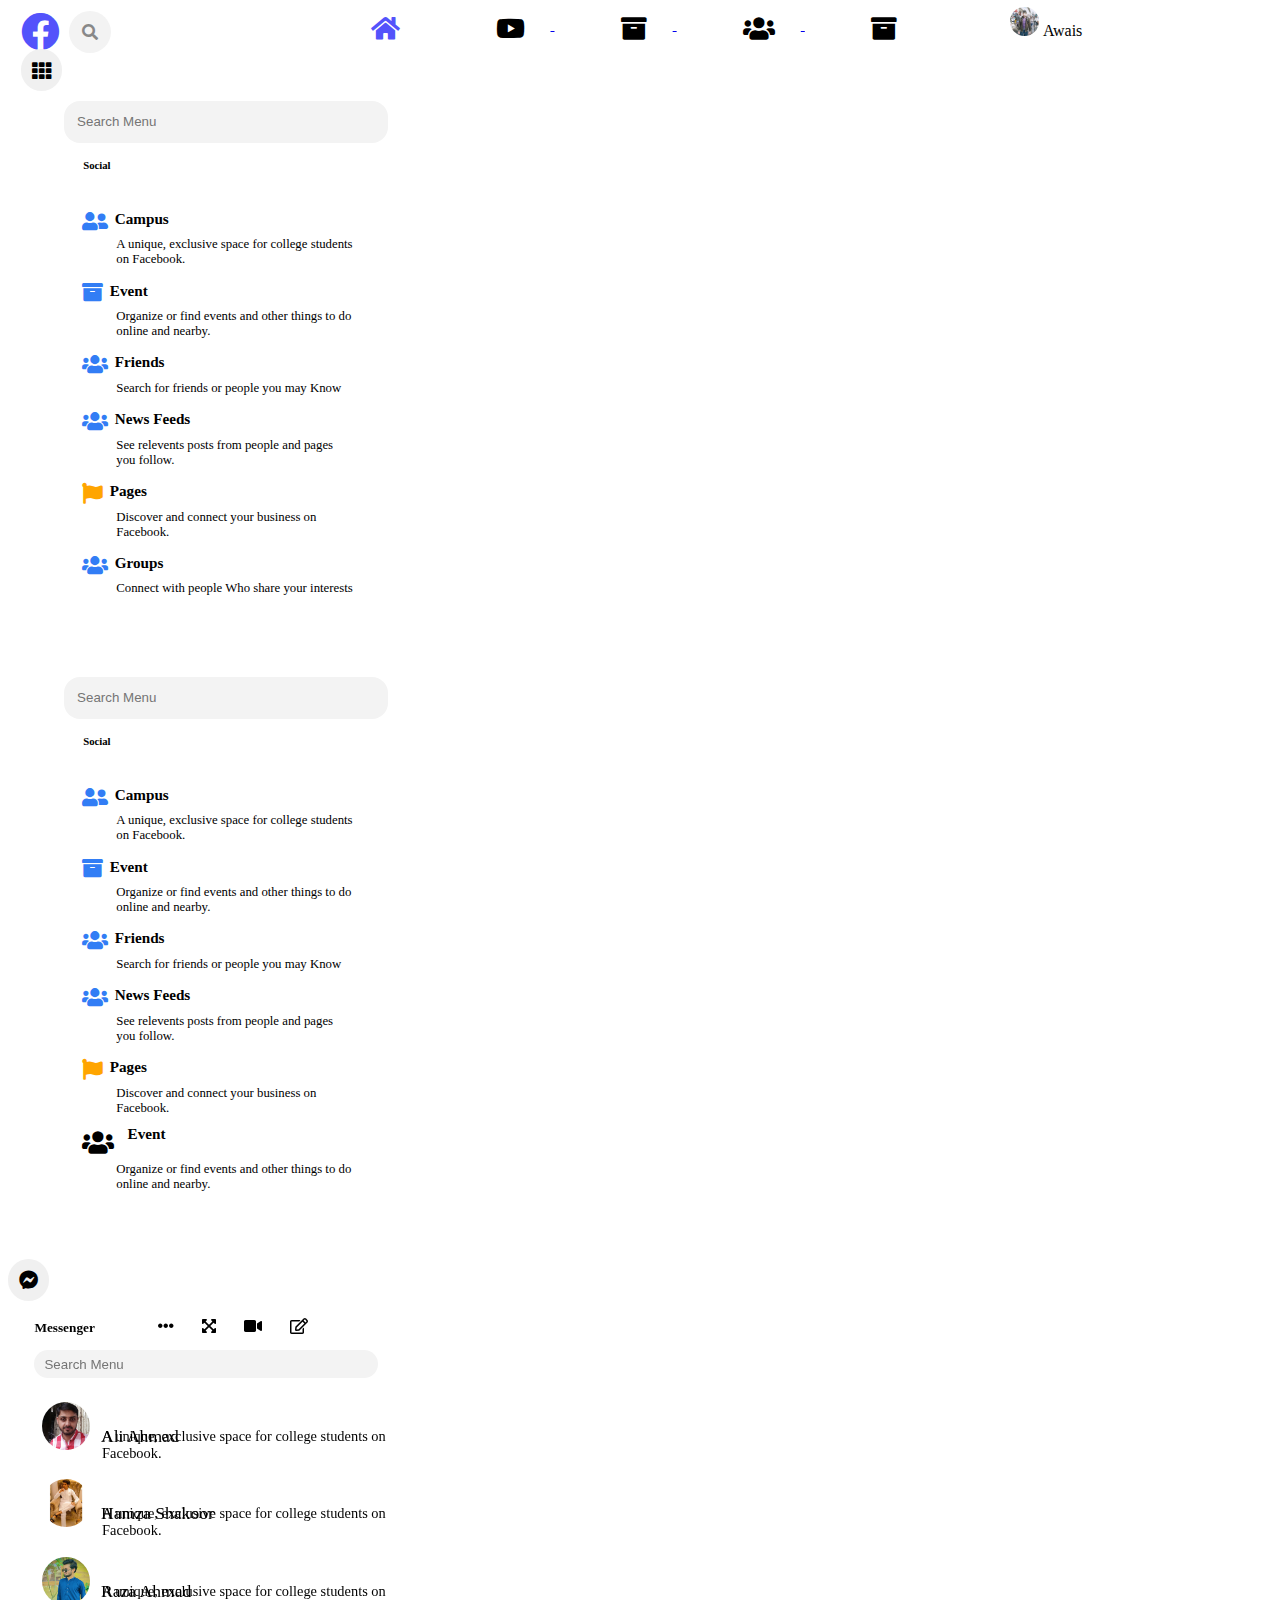
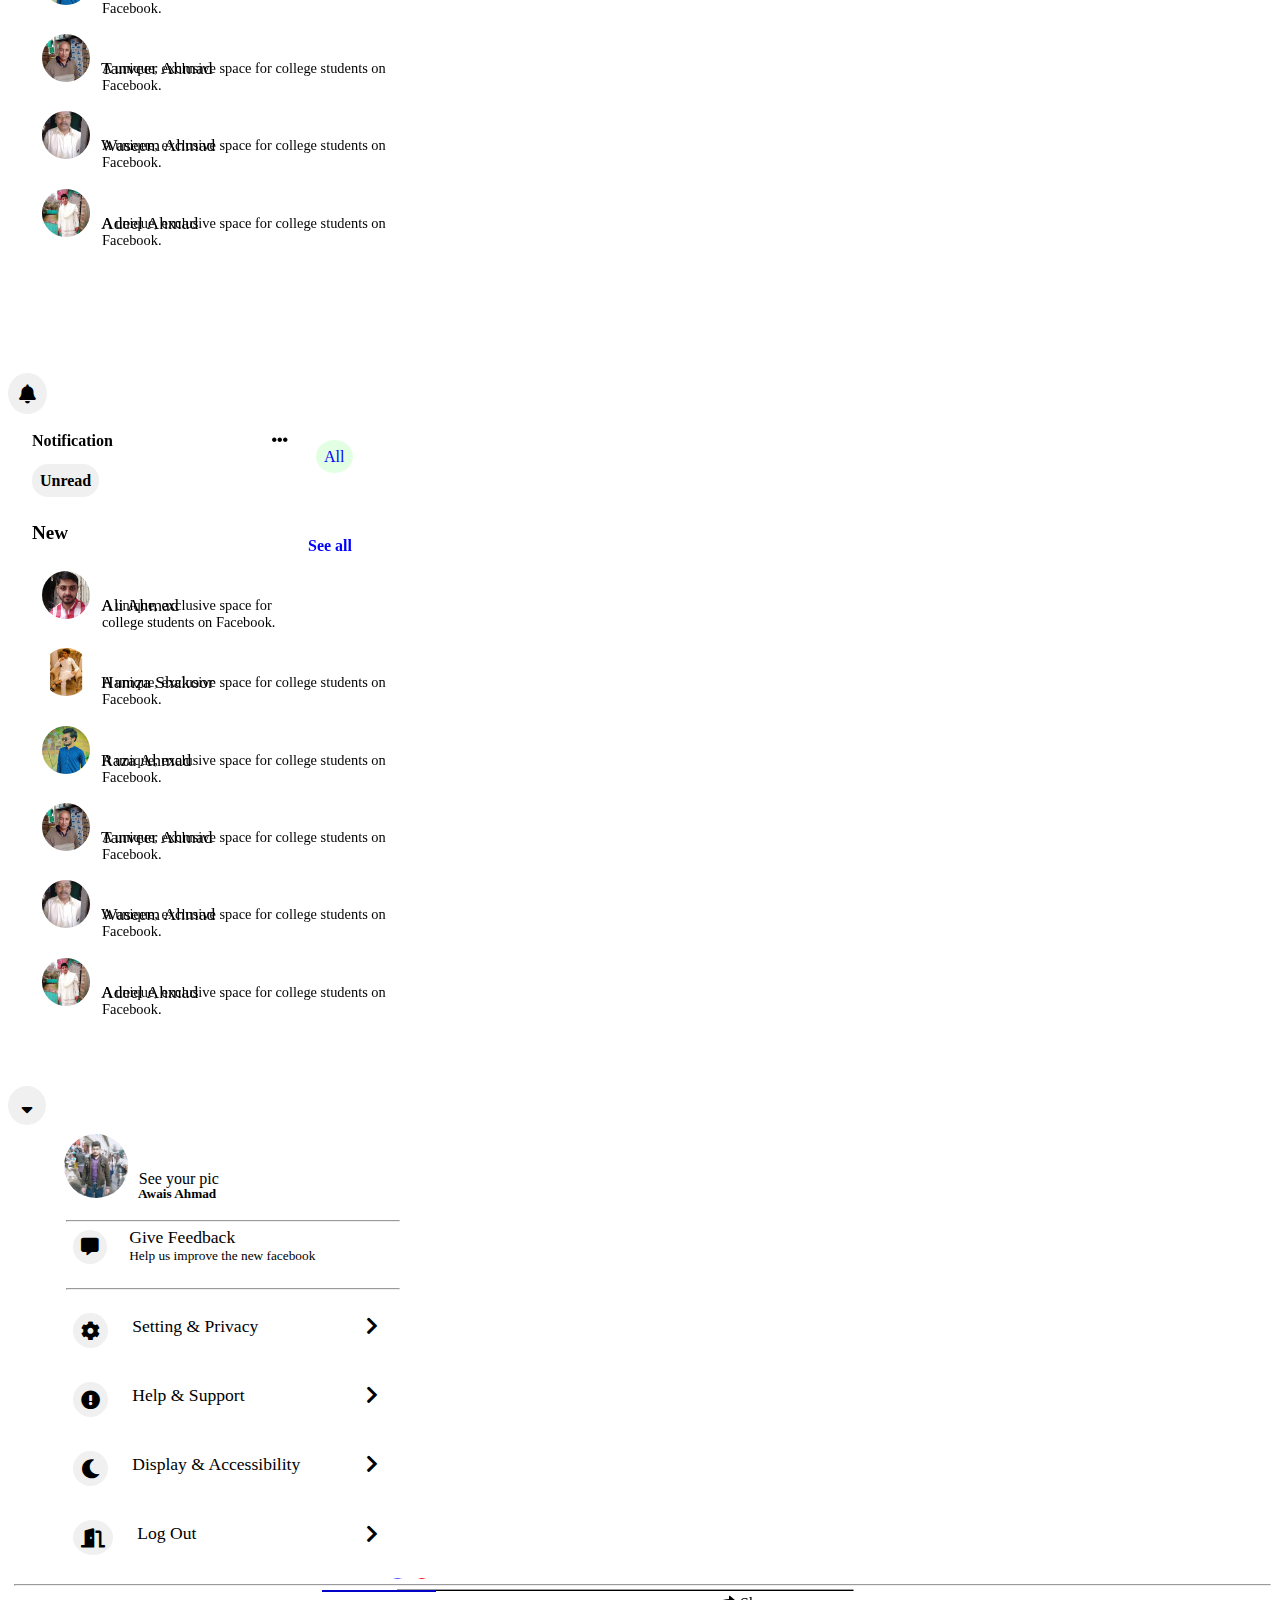
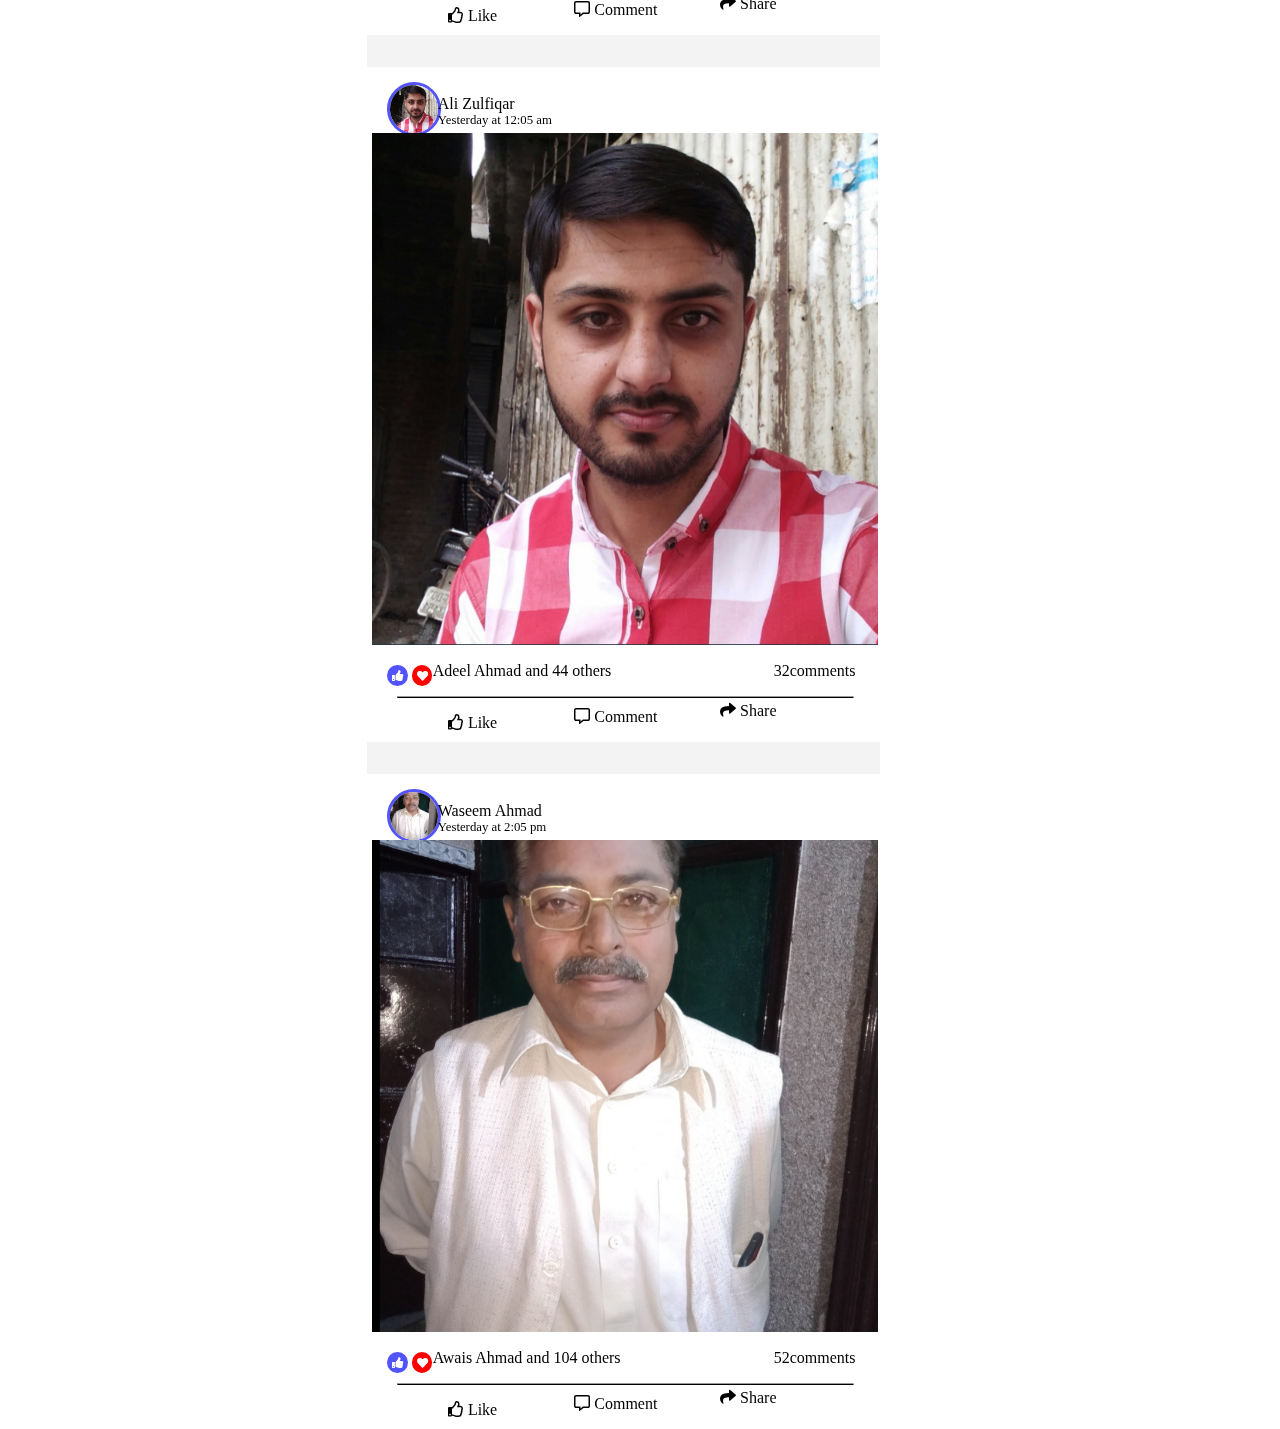
<file: index.html>
<!DOCTYPE html>
<html lang="en">
<head>
    <meta charset="UTF-8">
    <meta http-equiv="X-UA-Compatible" content="IE=edge">
    <meta name="viewport" content="width=device-width, initial-scale=1.0">
    <title>Facebook</title>
    <link rel="stylesheet" href="./index.css/index.css">

<!-- Bootstrap -->

<link href="https://cdn.jsdelivr.net/npm/bootstrap@5.0.1/dist/css/bootstrap.min.css" rel="stylesheet" integrity="sha384-+0n0xVW2eSR5OomGNYDnhzAbDsOXxcvSN1TPprVMTNDbiYZCxYbOOl7+AMvyTG2x" crossorigin="anonymous">

<!-- <script src="https://cdn.jsdelivr.net/npm/bootstrap@5.0.1/dist/js/bootstrap.bundle.min.js" integrity="sha384-gtEjrD/SeCtmISkJkNUaaKMoLD0//ElJ19smozuHV6z3Iehds+3Ulb9Bn9Plx0x4" crossorigin="anonymous"></script> -->

<script src="https://cdn.jsdelivr.net/npm/@popperjs/core@2.9.2/dist/umd/popper.min.js" integrity="sha384-IQsoLXl5PILFhosVNubq5LC7Qb9DXgDA9i+tQ8Zj3iwWAwPtgFTxbJ8NT4GN1R8p" crossorigin="anonymous"></script>
<script src="https://cdn.jsdelivr.net/npm/bootstrap@5.0.1/dist/js/bootstrap.min.js" integrity="sha384-Atwg2Pkwv9vp0ygtn1JAojH0nYbwNJLPhwyoVbhoPwBhjQPR5VtM2+xf0Uwh9KtT" crossorigin="anonymous"></script>

<link href="https://cdnjs.cloudflare.com/ajax/libs/font-awesome/5.15.1/css/all.min.css"rel="stylesheet"/>

</head>
<body>

<!--Header  -->
<div>
 <div class="header-main">   
    <header class="header-one">

    <i class="fab fa-facebook icons"></i>
    <input class="Search-facebook-top" type="text" placeholder="Search Facebook">
    <i class="fas fa-search search icons-search"></i>

<span>
    <i class="fas fa-home icons home"></i>
 <a href="https://www.youtube.com/results?search_query=sahzard+zahoor+clothes+house">  <i class="fab fa-youtube icons-fa-youtube"></i> </a>
 <a href="./html/markit.html"><i class="fas fa-archive icons-head"></i> </a>
  <a href="./html/group.html"><i class="fas fa-users icons-users"></i>  </a>
    <i class="fas fa-archive icons-fa-archive"></i>
    <i class="fas fa-bars"></i>

</span>
<span class="me-pic-span">
<img class="me-pic" src="./images/Screenshot (59).png" alt="">

<span class="me-pic-2"> Awais </span>

</span>
<span >

<!-- dropdown -->



<!-- Example single danger button -->


<div class="btn-group">
  <i     type="button" class=" fas fa-th header-2-icon" data-bs-toggle="dropdown" aria-expanded="false">
   </i>
  
  <ul class="dropdown-menu">

    <input class="input-text-fast"  type="text" placeholder="   Search Menu">
   <h6 class="dropdown-h5">Social</h6>

   <div class="dropdown-menu-fast">
   <i class="fas fa-user-friends friends-icon "></i>
   <small class="dropdown-small"> <b> Campus </b></small>
   <p class="dropdown-menu-payragraph">A unique, exclusive space for college students on Facebook.</p>
   </div>
  
<div class="dropdown-menu-secend">
<i class="fas fa-archive icons friends-icon Event"></i>
<small class="dropdown-small Event-1"><b>Event</b></small>
<p class="dropdown-menu-payragraph Event-2">Organize or find events and other things to do online and nearby.</p>
</div>



<div class="dropdown-menu-secend">
<i class="fas fa-users friends-icon"></i>
<small class="dropdown-small"><b>Friends</b></small>
<p class="dropdown-menu-payragraph">Search for friends or people you may Know</p>
</div>



<div class="dropdown-menu-secend">
<i class="fas fa-users friends-icon"></i>
<small class="dropdown-small"><b>News Feeds</b></small>
<p class="dropdown-menu-payragraph"> See relevents posts from people and pages you follow.</p>
</div>


<div class="dropdown-menu-secend">
<i class="fas fa-flag icon-friend dropdown-flag"></i>
<small class="dropdown-small"><b>Pages</b></small>
<p class="dropdown-menu-payragraph">Discover and connect your business on Facebook.</p>
</div>



<div class="dropdown-menu-secend">
<i class="fas fa-users friends-icon"></i>
<small class="dropdown-small last-one"><b>Groups</b></small>
<p class="dropdown-menu-payragraph last-two">Connect with people Who share your interests</p>
</div>


  </ul>
</div>

<!-- bars -->

  <div class="btn-group">
    <i     type="button" class=" fas fa-plus-circle header-2-icon" data-bs-toggle="dropdown" aria-expanded="false">
     </i>
        
     <ul class="dropdown-menu">


        <input class="input-text-fast"  type="text" placeholder="   Search Menu">
        <h6 class="dropdown-h5">Social</h6>
   
        <div class="dropdown-menu-fast">
        <i class="fas fa-user-friends friends-icon "></i>
        <small class="dropdown-small"> <b> Campus </b></small>
        <p class="dropdown-menu-payragraph">A unique, exclusive space for college students on Facebook.</p>
        </div>
       
   <div class="dropdown-menu-secend">
     <i class="fas fa-archive icons friends-icon"></i>
     <small class="dropdown-small"><b>Event</b></small>
     <p class="dropdown-menu-payragraph">Organize or find events and other things to do online and nearby.</p>
   </div>
   
   
   
   <div class="dropdown-menu-secend">
     <i class="fas fa-users friends-icon"></i>
     <small class="dropdown-small"><b>Friends</b></small>
     <p class="dropdown-menu-payragraph">Search for friends or people you may Know</p>
   </div>
   
   
   
   <div class="dropdown-menu-secend">
     <i class="fas fa-users friends-icon"></i>
     <small class="dropdown-small"><b>News Feeds</b></small>
     <p class="dropdown-menu-payragraph"> See relevents posts from people and pages you follow.</p>
   </div>
   
   
   <div class="dropdown-menu-secend">
     <i class="fas fa-flag icon-friend dropdown-flag"></i>
     <small class="dropdown-small"><b>Pages</b></small>
     <p class="dropdown-menu-payragraph">Discover and connect your business on Facebook.</p>
   </div>
   
   
   
   <div class="dropdown-menu-secend">
     <i class="fas fa-users icons-users "></i>
     <small class="dropdown-small"><b>Event</b></small>
     <p class="dropdown-menu-payragraph">Organize or find events and other things to do online and nearby.</p>
   </div>
   
   
        
        </ul>
      </div>


<!-- Messenger -->


      <div class="btn-group">
        <i     type="button" class=" fab fa-facebook-messenger  header-2-icon-2" data-bs-toggle="dropdown" aria-expanded="false">
         </i>
    
         
        <ul class="dropdown-menu dropdown-menu-2">
        <h5 class="dropdown-menu-Messenger">Messenger</h5>
        <i class="fas fa-ellipsis-h "></i>
        <i class="fas fa-expand-arrows-alt messenger-icon"></i>
        <i class="fas fa-video messenger-icon"></i>
        <i class="far fa-edit messenger-icon"></i>
      
     <input class="dropdown-menu-three" type="text" placeholder=" Search Menu">
    
    <div class="dropdown-secend-side">
      <img class="dropdown-fast-img" src=".//images/Screenshot (47).png" alt="">
    <p class="dropdown-fast-payragraph">Ali Ahmad</p>
    <p class="dropdown-secend-payragraph">A unique, exclusive space for college students on Facebook.</p>
    
    </div>
    
    
    
    <div class="dropdown-secend-side-2">
      <img class="dropdown-fast-img" src=".//images/Screenshot (52).png" alt="">
    <p class="dropdown-fast-payragraph">Hamza Shakoor</p>
    <p class="dropdown-secend-payragraph">A unique, exclusive space for college students on Facebook.</p>
    
    </div>
    
    
    
    <div class="dropdown-secend-side-2">
      <img class="dropdown-fast-img" src=".//images/Screenshot (51).png" alt="">
    <p class="dropdown-fast-payragraph">Raza Ahmad</p>
    <p class="dropdown-secend-payragraph">A unique, exclusive space for college students on Facebook.</p>
    
    </div>
    
    
    
    
    <div class="dropdown-secend-side-2">
      <img class="dropdown-fast-img" src=".//images/Screenshot (45).png" alt="">
    <p class="dropdown-fast-payragraph">Tanveer Ahmad</p>
    <p class="dropdown-secend-payragraph">A unique, exclusive space for college students on Facebook.</p>
    
    </div>
    
    
    <div class="dropdown-secend-side-2">
      <img class="dropdown-fast-img" src=".//images/Screenshot (46).png" alt="">
    <p class="dropdown-fast-payragraph">Waseem Ahmad</p>
    <p class="dropdown-secend-payragraph">A unique, exclusive space for college students on Facebook.</p>
    </div>
    
    
    <div class="dropdown-secend-side-2">
      <img class="dropdown-fast-img" src=".//images/Screenshot (48).png" alt="">
    <p class="dropdown-fast-payragraph">Adeel Ahmad</p>
    <p class="dropdown-secend-payragraph">A unique, exclusive space for college students on Facebook.</p>
    </div>
    
    
        </ul>
      </div>
    

      <div class="btn-group">
        <i     type="button" class=" fas fa-bell  header-2-icon-2" data-bs-toggle="dropdown" aria-expanded="false">
         </i>
        
        <ul class="dropdown-menu dropdown-menu-2">
          <h4 class="dropdown-menu-foure"><b> Notification </b></h4>
          <i class="fas fa-ellipsis-h dotes-foure"></i>
        <p class="dropdown-foure-payragraph">All</p>
        <p class="dropdown-five-payragraph"> <b> Unread</b></p>
    
    <p class="dropdown-six-payragraph"> <b>New</b></p>
    <p class="dropdown-seven-payragraph"><b>See all</b></p>
    
    
    
    <div class="dropdown-secend-side">
      <img class="dropdown-fast-img" src=".//images/Screenshot (47).png" alt="">
    <p class="dropdown-fast-payragraph">Ali Ahmad</p>
    <p class="dropdown-secend-payragraph">A unique, exclusive space for college students on Facebook.</p>
    
    </div>
    
    
    
    <div class="dropdown-secend-side-2">
      <img class="dropdown-fast-img" src=".//images/Screenshot (52).png" alt="">
    <p class="dropdown-fast-payragraph">Hamza Shakoor</p>
    <p class="dropdown-secend-payragraph">A unique, exclusive space for college students on Facebook.</p>
    
    </div>
    
    
    
    <div class="dropdown-secend-side-2">
      <img class="dropdown-fast-img" src=".//images/Screenshot (51).png" alt="">
    <p class="dropdown-fast-payragraph">Raza Ahmad</p>
    <p class="dropdown-secend-payragraph">A unique, exclusive space for college students on Facebook.</p>
    
    </div>
    
    
    
    
    <div class="dropdown-secend-side-2">
      <img class="dropdown-fast-img" src=".//images/Screenshot (45).png" alt="">
    <p class="dropdown-fast-payragraph">Tanveer Ahmad</p>
    <p class="dropdown-secend-payragraph">A unique, exclusive space for college students on Facebook.</p>
    
    </div>
    
    
    <div class="dropdown-secend-side-2">
      <img class="dropdown-fast-img" src=".//images/Screenshot (46).png" alt="">
    <p class="dropdown-fast-payragraph">Waseem Ahmad</p>
    <p class="dropdown-secend-payragraph">A unique, exclusive space for college students on Facebook.</p>
    </div>
    
    
    <div class="dropdown-secend-side-2">
      <img class="dropdown-fast-img" src=".//images/Screenshot (48).png" alt="">
    <p class="dropdown-fast-payragraph">Adeel Ahmad</p>
    <p class="dropdown-secend-payragraph">A unique, exclusive space for college students on Facebook.</p>
    </div>

        </ul>
      </div>
    

<!-- dropdown-last -->

<div class="btn-group">
    <i     type="button" class=" fas fa-sort-down header-2-icon-last" data-bs-toggle="dropdown" aria-expanded="false">
     </i>
    
    <ul class="dropdown-menu dropdown-menu-end ">

  <div class="div-end">     
<img class="dropdown-img-end" src=".//images/Screenshot (59).png" alt="">

<h5 class="end-h5">Awais Ahmad</h5>
<p class="end-payragraph">See your pic</p>
</div>

<hr class="dropdown-hr">

<div class="div-end-secend">
  <i class="fas fa-comment-alt fas-massage  "></i>

  <p class="end-payragraph-2"> Give Feedback</p>
  <small class="small-payragraph-3">Help us improve the new facebook</small>
  
</div>
<hr class="dropdown-hr-2">

<div class="div-end-three">
<i class="fas fa-cog msg-4 end-page-setting same-all"></i>
<p class="end-payragraph-4">Setting & Privacy</p>
<i class="fas fa-chevron-right Direction-2"></i>
</div>

<div class="div-end-three">
  <i class="fas fa-exclamation-circle msg-2 end-page-setting same-all"></i>
  <p class="end-payragraph-4">Help & Support</p>
  <i class="fas fa-chevron-right Direction-2"></i>
  </div>

  <div class="div-end-three">
    <i class="fas fa-moon msg-2 end-page-setting same-all"></i>
    <p class="end-payragraph-4">Display & Accessibility </p>
    <i class="fas fa-chevron-right Direction-2"></i>  
    </div>

    <div class="div-end-three">
      <i class="fas fa-door-open msg-2 end-page-setting same-all"></i>
      <p class="end-payragraph-4">Log Out</p>
      <i class="fas fa-chevron-right Direction-3"></i>
      </div>

    </ul>
  </div>

</span>
<!-- <br> -->
  <hr class="hr-one">
  <hr class="hr-two">
    
</header>
</div>

<!-- Sidebar -->

<div class="sidebar">
    <div class="sidebar-fast">
   <img class="pic-me-one" src="./images/Screenshot (59).png" alt="">
 <span class="sidebar-name"> Awais Ahmad</span>
    </div>

<div class="sidebar-secend">
    <i class="fas fa-user-friends my-pic-2 friend"></i>
    <span class="sidebar-name-2">Friends</span>
</div>

<div class="sidebar-threed">
    <i class="fas fa-users my-pic-2 group-sidebar"></i>
    <span class="sidebar-name-3">Groups</span>
</div>

<div class="side-forth">
    <i class="fas fa-house-user"></i>
    <span class="sidebar-name-3">Market Place</span>
</div>

<div class="side-fifth">
    <i class="fab fa-youtube my-pic-2 friend-side"></i>
    <span class="sidebar-name-3">Watch</span>
</div>

<div class="side-fifth">
    <i class="far fa-clock my-pic-2 friend"></i>
    <span class="sidebar-name-3">Memories</span>
</div>

<div class="side-fifth">
    <i class="fas fa-users my-pic-2 saved-saved-1"></i>
    <span class="sidebar-name-3">Saved</span>
</div>

<div class="side-fifth">
    <i class="fas fa-flag my-pic-2 pages-flag"></i>
    <span class="sidebar-name-3">Pages</span>
</div>

<div class="side-fifth">
    <i class="fab fa-bitbucket my-pic-2 events-logo"></i>
    <span class="sidebar-name-3">Events</span>
</div>

<div class="side-fifth">
    <i class="fas fa-archive my-pic-2 jobs-bag"></i>
    <span class="sidebar-name-3">Jobs</span>
</div>

<div class="side-fifth">
    <i class="fas fa-chevron-down my-pic-2 last"></i>
    <span class="sidebar-name-3">See More</span>
</div>

</div>

<div class="laft-sidebar">

<div class="laft-sidebar-one"> 
<p class="payragraph-1">Contacts</p>
<span class="icon-secend-side">
    <i class="fas fa-video contact-icon-fa-video"></i>
    <i class="fas fa-search contact-icon-fa-video"></i>
    <i class="fas fa-ellipsis-h contact-icon-fa-video dotes"></i>
</span>
</div >

<div class="all-contact-online">
  <div class="span-right-fast">
    <p class="name-contact">ismail Ahmad</span></p>
    <img class="pic-right ismail-pic" src="./images/IMG-20210124-WA0024.jpg" alt="">
    </div>
<div class="span-right-secend">
<p class="name-contact">Zulfiqar Ahmad</p>
<img class="pic-right  ismail-pic" src="./images/IMG-20210317-WA0005.jpg" alt="">
</div>
<div class="span-right-secend">
<p class="name-contact">Wasiq Ahmad</p>
<img class="pic-right ismail-pic" src="./images/Screenshot (31).png" alt="">
</div>
<div class="span-right-secend">
<p class="name-contact ">Waseem Ahmad</p>
<img class="pic-right ismail-pic" src="./images/Screenshot (46).png" alt="">
</div>
<div class="span-right-secend">
<p class="name-contact">Adeel Ahmad</p>
<img class="pic-right ismail-pic" src="./images/Screenshot (48).png" alt="">
</div>
<div class="span-right-secend">
<p class="name-contact">Ali Ahmad</p>
<img class="pic-right ismail-pic" src="./images/Screenshot (47).png" alt="">
</div>
<div class="span-right-secend">
<p class="name-contact">Tanveer Ahmad</p>
<img class="pic-right ismail-pic" src="./images/Screenshot (45).png" alt="">
</div>
<div class="span-right-secend">
<p class="name-contact">Hamza Shakoor</p>
<img class="pic-right ismail-pic" src="./images/Screenshot (52).png" alt="">
</div>
<div class="span-right-secend">
<p class="name-contact">Sulman Ahmad</p>
<img class="pic-right ismail-pic" src="./images/Screenshot (50).png" alt="">
</div>
</div>
</div>
<!-- <br> -->
<!-- <br> -->

<!-- center-img -->



<div class="center-img-head">


    <div class="center-img-head-top">
        <div class="center-img-head-center">

        <div class="div-top-center">
           <img  class="top-center-img" src="./images/Screenshot (59).png" alt=""> 
            <input class="top-text" type="text" placeholder="   What's on your mind, Awais?" >
             <hr class="top-hr">
          
             <div class="div-top-all">
               
             <span class="div-top-video">   
             <i class="fas fa-video top-video"></i>
             <p class="live-video">Live Video</p>
            </span>

             <span class="div-top-img">
             <i class="far fa-images"></i>
             <p class="live-video">photo/Video</p>
            </span>
           
            <span class="div-top-smile">
             <i class="far fa-smile"></i>
             <p class="live-video">Feeling activity</p>
            </span>
            </div>
        </div>

        </div>
    </div> 


<div>
    <br>
    <img class="dp-image" src="./images/Screenshot (45).png" alt="">
    <p class="dp-name-one">Tanveer Ahmad</p>
    <p class="dp-date-one">Yesterday at 1:45 am <i class="fas fa-user-friends dp-icon"></i></p>
    <img class="pic-one-center" src="./images/Screenshot (45).png" alt="">
    <i class="fas fa-thumbs-up like-thumbs"></i>
    <i class="fas fa-heart heart"></i>
    <p class="like-name">  <span class="like-name-love">Wasiq Ahmad and</span>54  <span class="like-name-love">others</span> <span class="comments">22comments</span></p>
    <hr class="center-img-hr">
    <p class="feed-back"><i class="far fa-thumbs-up"></i> Like</p>
    <p class="feed-back-2"><i class="far fa-comment-alt"></i> Comment</p>
    <p class="feed-back-3"><i class="fas fa-share"></i> Share</p>
</div>
<div class="center-space-one"></div>
<br>
<div>
    <img class="dp-image" src="./images/Screenshot (48).png" alt="">
    <p class="dp-name-one">Adeel Ahmad</p>
    <p class="dp-date-one">Yesterday at 2:05 am</p>
    <img class="pic-one-center" src="./images/Screenshot (48).png" alt="">
    <i class="fas fa-thumbs-up like-thumbs"></i>
    <i class="fas fa-heart heart"></i>
    <p class="like-name"> <span class="like-name-love">Wasiq Ahmad and</span>84 <span class="like-name-love">others</span><span class="comments">32comments</span></p>
    <hr class="center-img-hr">
    <p class="feed-back"><i class="far fa-thumbs-up"></i> Like</p>
    <p class="feed-back-2"><i class="far fa-comment-alt"></i> Comment</p>
    <p class="feed-back-3"><i class="fas fa-share"></i> Share</p>
</div>
<div class="center-space-one"></div>




<!-- <div class="center-space-one"></div> -->
<br>
<div>
    <img class="dp-image" src="./images/Screenshot (31).png" alt="">
    <p class="dp-name-one">Wasiq Ahmad</p>
    <p class="dp-date-one">Today at 6:05 am</p>
    <img class="pic-one-center" src="./images/Screenshot (31).png" alt="">
    <i class="fas fa-thumbs-up like-thumbs"></i>
    <i class="fas fa-heart heart"></i>
    <p class="like-name"> <span class="like-name-love">Wasiq Ahmad and</span> 154 <span class="like-name-love">others</span> <span class="comments">92comments</span></p>
    <hr class="center-img-hr">
    <p class="feed-back"><i class="far fa-thumbs-up"></i> Like</p>
    <p class="feed-back-2"><i class="far fa-comment-alt"></i> Comment</p>
    <p class="feed-back-3"><i class="fas fa-share"></i> Share</p>
</div>
<div class="center-space-one"></div>





<br>
<div>
    <img class="dp-image" src="./images/IMG-20210317-WA0005.jpg" alt="">
    <p class="dp-name-one">Zulfiqar Ahmad</p>
    <p class="dp-date-one">Today at 5:05 pm</p>
    <img class="pic-one-center" src="./images/IMG-20210317-WA0005.jpg" alt="">
    <i class="fas fa-thumbs-up like-thumbs"></i>
    <i class="fas fa-heart heart"></i>
    <p class="like-name"> <span class="like-name-love">Awais Ahmad and</span> 94 <span class="like-name-love">others</span> <span class="comments">62comments</span></p>
    <hr class="center-img-hr">
    <p class="feed-back"><i class="far fa-thumbs-up"></i> Like</p>
    <p class="feed-back-2"><i class="far fa-comment-alt"></i> Comment</p>
    <p class="feed-back-3"><i class="fas fa-share"></i> Share</p>
</div>
<div class="center-space-one"></div>


<br>
<div>
    <img class="dp-image" src="./images/Screenshot (47).png" alt="">
    <p class="dp-name-one"> Ali Zulfiqar </p>
    <p class="dp-date-one">Yesterday at 12:05 am</p>
    <img class="pic-one-center" src="./images/Screenshot (47).png" alt="">
    <i class="fas fa-thumbs-up like-thumbs"></i>
    <i class="fas fa-heart heart"></i>
    <p class="like-name"> <span class="like-name-love">Adeel Ahmad and</span> 44 <span class="like-name-love">others</span> <span class="comments">32comments</span></p>
    <hr class="center-img-hr">
    <p class="feed-back"><i class="far fa-thumbs-up"></i> Like</p>
    <p class="feed-back-2"><i class="far fa-comment-alt"></i> Comment</p>
    <p class="feed-back-3"><i class="fas fa-share"></i> Share</p>
</div>
<div class="center-space-one"></div>






<br>
<div>
    <img class="dp-image" src="./images/Screenshot (46).png" alt="">
    <p class="dp-name-one"> Waseem Ahmad </p>
    <p class="dp-date-one">Yesterday at 2:05 pm</p>
    <img class="pic-one-center" src="./images/Screenshot (46).png" alt="">
    <i class="fas fa-thumbs-up like-thumbs"></i>
    <i class="fas fa-heart heart"></i>
    <p class="like-name"> <span class="like-name-love">Awais Ahmad and</span> 104 <span class="like-name-love">others</span><span class="comments">52comments</span></p>
    <hr class="center-img-hr">
    <p class="feed-back"><i class="far fa-thumbs-up"></i> Like</p>
    <p class="feed-back-2"><i class="far fa-comment-alt"></i> Comment</p>
    <p class="feed-back-3"><i class="fas fa-share"></i> Share</p>
</div>
<!-- <div class="center-space-one"></div> -->




</div>

</div>
</body>
</html>
</file>
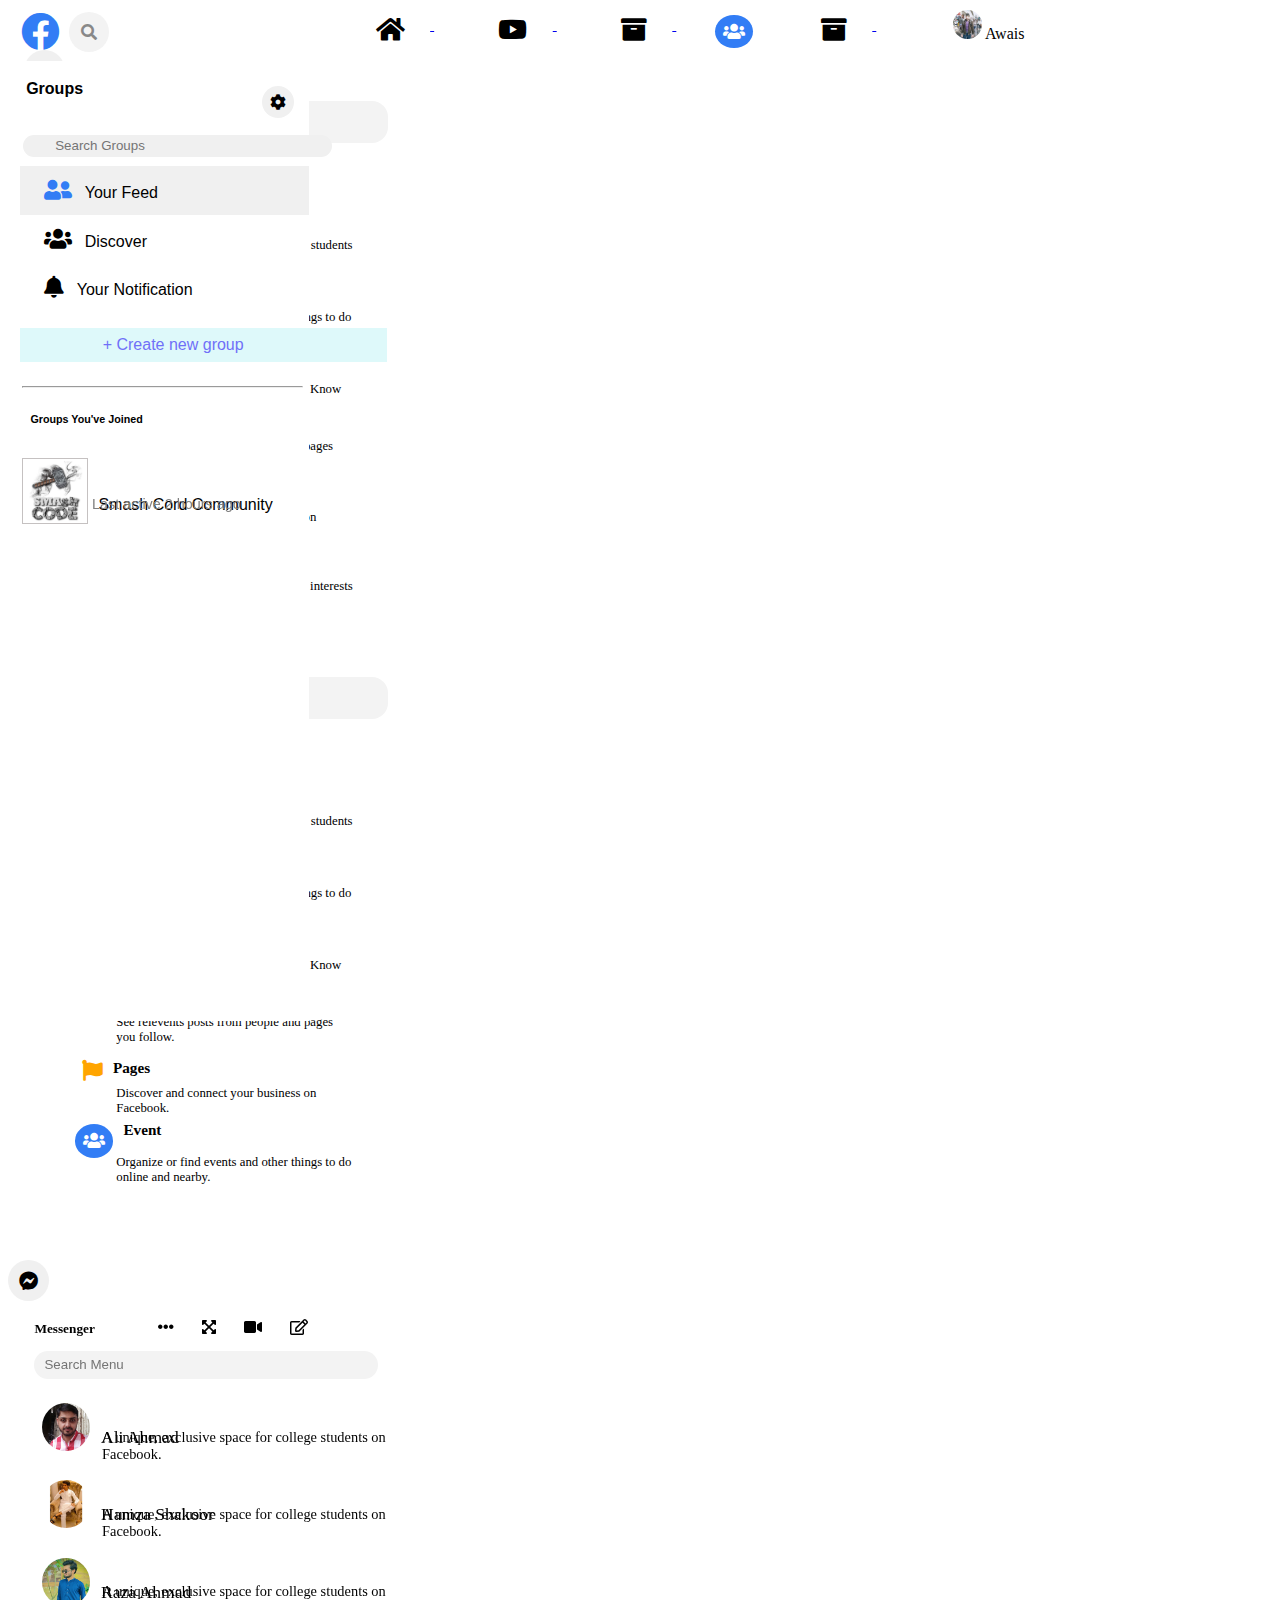
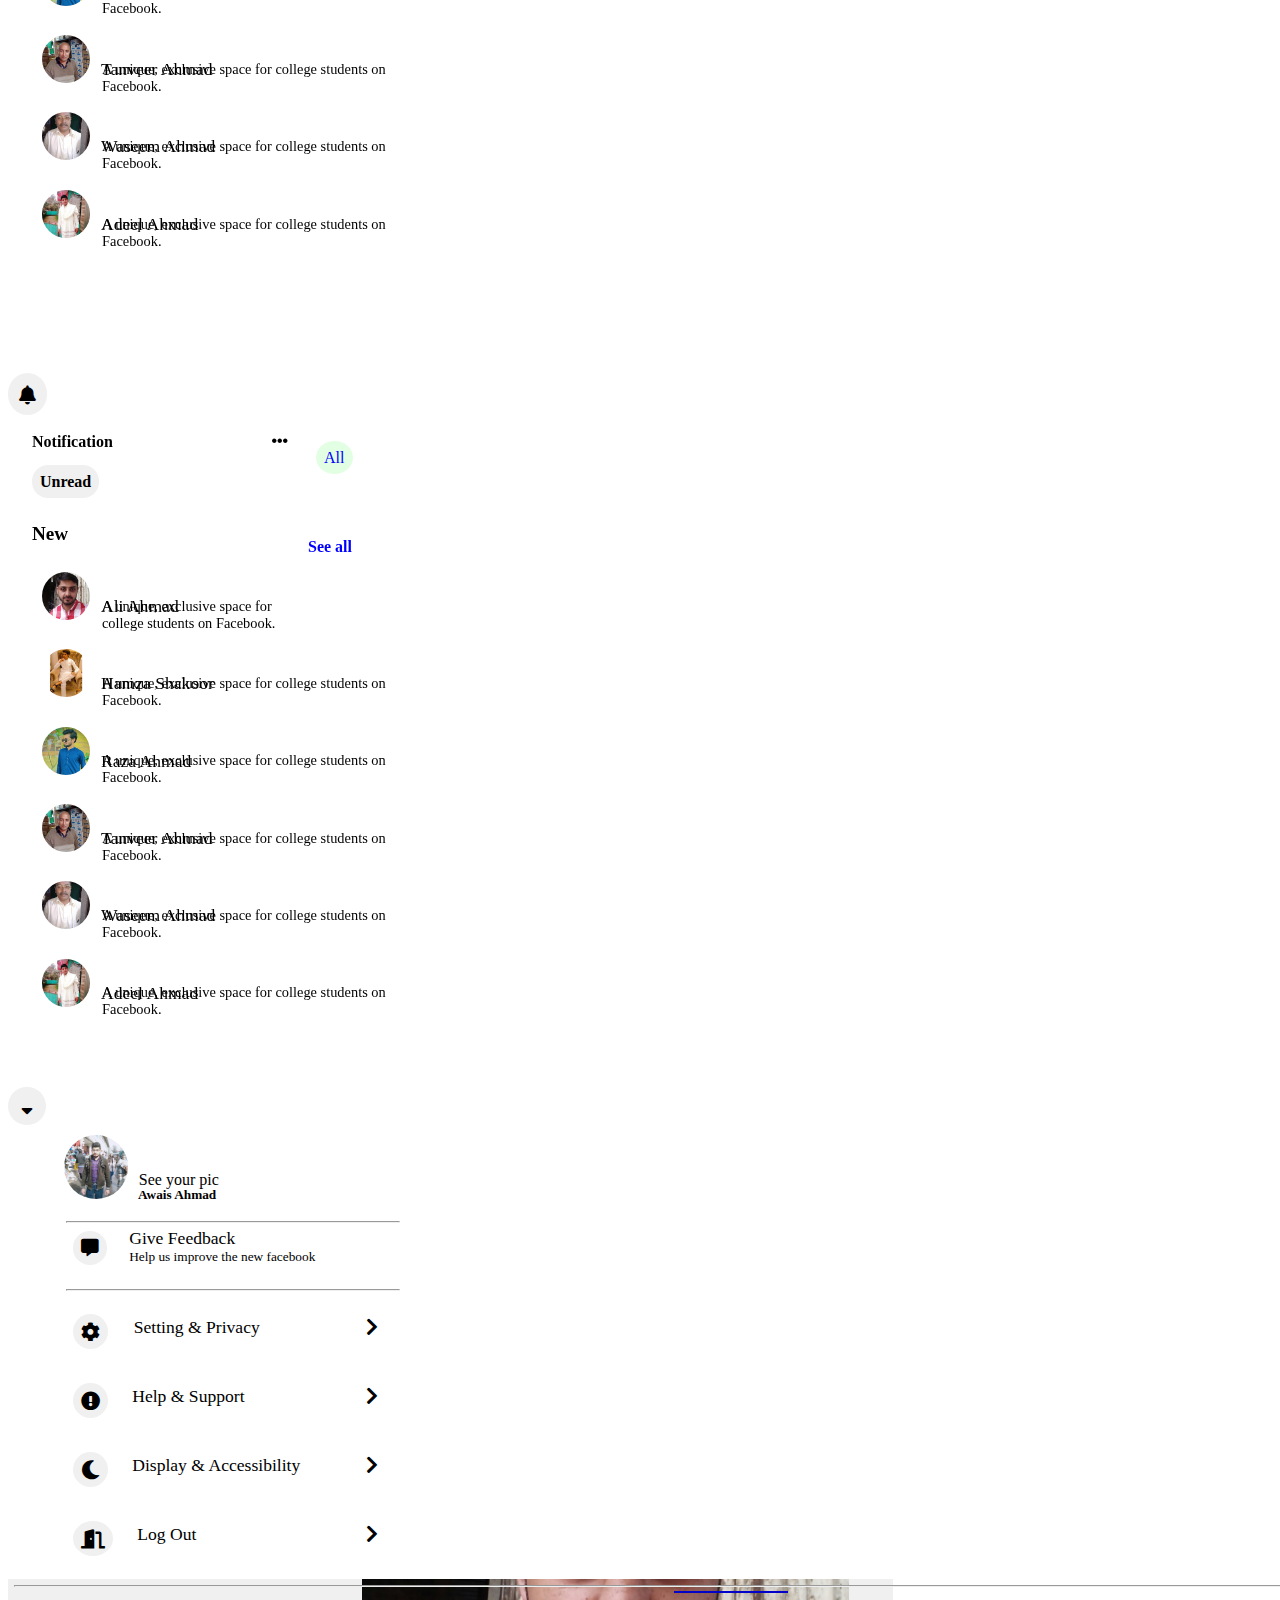
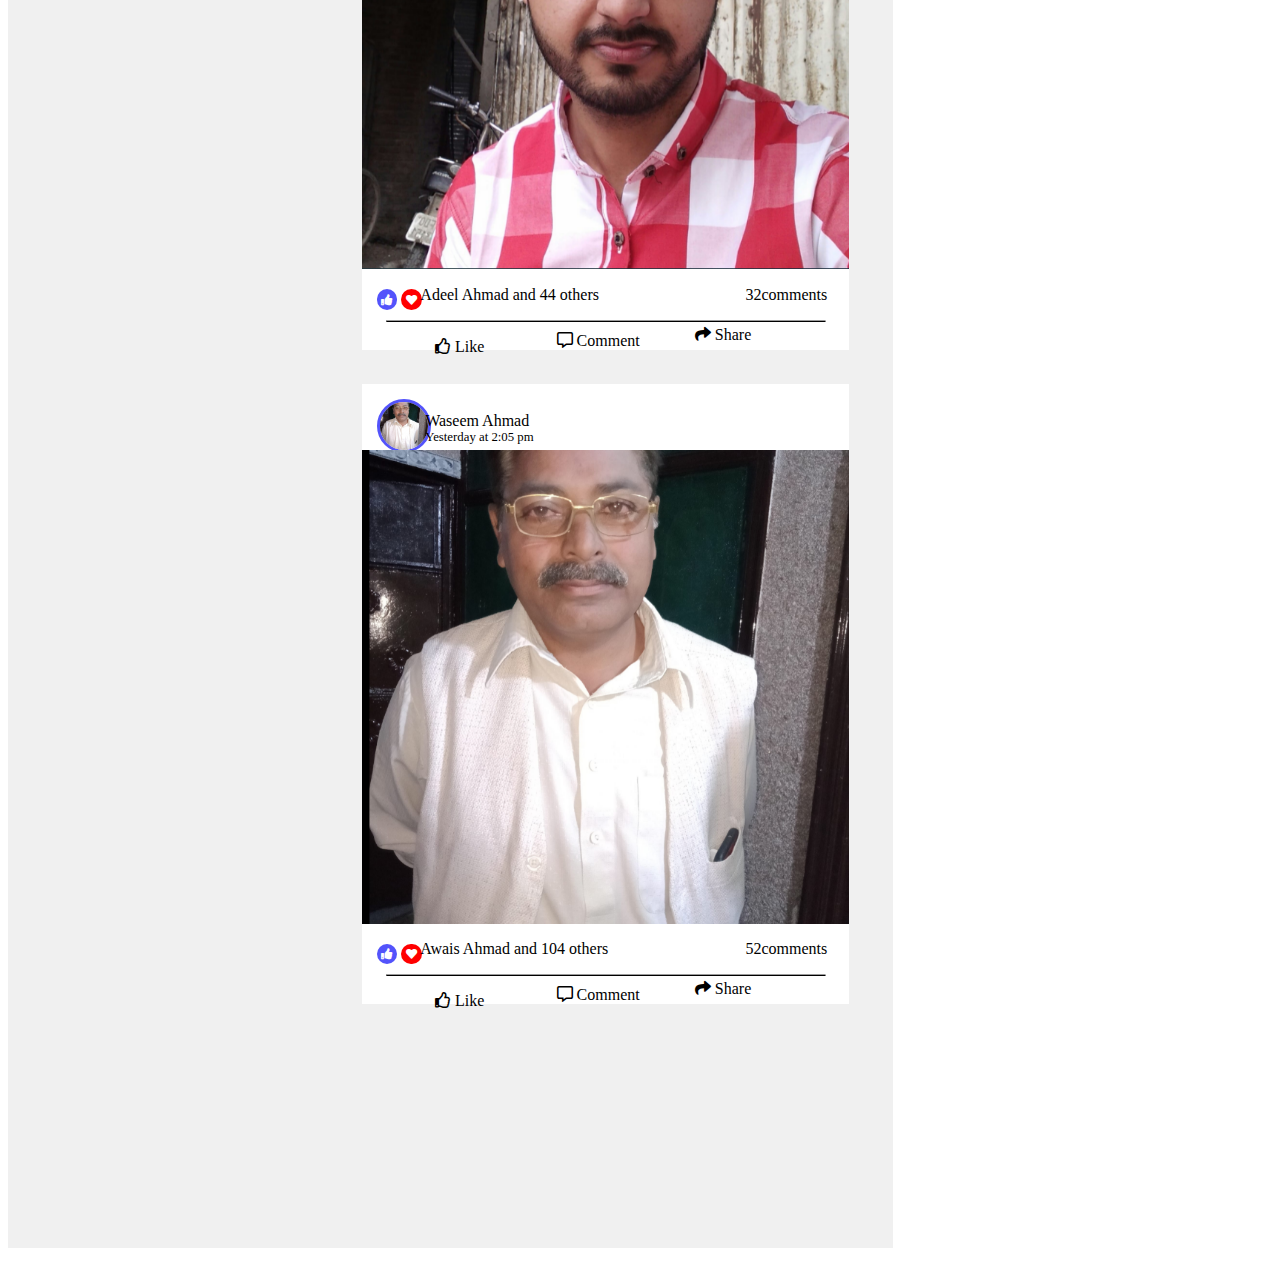
<file: html/group.html>
<!DOCTYPE html>
<html lang="en">
<head>
    <meta charset="UTF-8">
    <meta http-equiv="X-UA-Compatible" content="IE=edge">
    <meta name="viewport" content="width=device-width, initial-scale=1.0">
    <title>Groups</title>
    <link rel="stylesheet" href="../index.css/group.css">


<!-- Bootstrap -->

<link href="https://cdn.jsdelivr.net/npm/bootstrap@5.0.1/dist/css/bootstrap.min.css" rel="stylesheet" integrity="sha384-+0n0xVW2eSR5OomGNYDnhzAbDsOXxcvSN1TPprVMTNDbiYZCxYbOOl7+AMvyTG2x" crossorigin="anonymous">

<!-- <script src="https://cdn.jsdelivr.net/npm/bootstrap@5.0.1/dist/js/bootstrap.bundle.min.js" integrity="sha384-gtEjrD/SeCtmISkJkNUaaKMoLD0//ElJ19smozuHV6z3Iehds+3Ulb9Bn9Plx0x4" crossorigin="anonymous"></script> -->

<script src="https://cdn.jsdelivr.net/npm/@popperjs/core@2.9.2/dist/umd/popper.min.js" integrity="sha384-IQsoLXl5PILFhosVNubq5LC7Qb9DXgDA9i+tQ8Zj3iwWAwPtgFTxbJ8NT4GN1R8p" crossorigin="anonymous"></script>
<script src="https://cdn.jsdelivr.net/npm/bootstrap@5.0.1/dist/js/bootstrap.min.js" integrity="sha384-Atwg2Pkwv9vp0ygtn1JAojH0nYbwNJLPhwyoVbhoPwBhjQPR5VtM2+xf0Uwh9KtT" crossorigin="anonymous"></script>

<link href="https://cdnjs.cloudflare.com/ajax/libs/font-awesome/5.15.1/css/all.min.css"rel="stylesheet"/>



</head>
<body>

    

<!--Header  -->
<div>
    <div class="header-main">   
       <header class="header-one">
   
       <i class="fab fa-facebook icons"></i>
       <i class="fas fa-search search icons-search"></i>
   
   <span>
     <a href="../index.html">  <i class="fas fa-home icons home-fast"></i> </a> 
      <a href="https://www.youtube.com/results?search_query=sahzard+zahoor+clothes+house"> <i class="fab fa-youtube icons-fa-youtube"></i>   </a>
     <a href="./markit.html">  <i class="fas fa-archive icons-fa-archive"></i>  </a>
       <i class="fas fa-users icons-users"></i>
     <a href="./group.html">  <i class="fas fa-archive icons-fa-archive-2"></i> </a>
       <i class="fas fa-bars"></i>
   
   </span>
   <span class="dp-me-pic">
   <img class="me-pic" src="../images/Screenshot (59).png" alt="">
    <span class="me-pic-name"> Awais </span>
   </span>
   <span>


<!-- dropdown -->


<!-- Example single danger button -->

<div class="btn-group">
    <i     type="button" class=" fas fa-th header-2-icon" data-bs-toggle="dropdown" aria-expanded="false">
     </i>
    
    <ul class="dropdown-menu">

      <input class="input-text-fast"  type="text" placeholder="   Search Menu">
     <h6 class="dropdown-h5">Social</h6>

     <div class="dropdown-menu-fast">
     <i class="fas fa-user-friends friends-icon "></i>
     <small class="dropdown-small"> <b> Campus </b></small>
     <p class="dropdown-menu-payragraph">A unique, exclusive space for college students on Facebook.</p>
     </div>
    
<div class="dropdown-menu-secend">
  <i class="fas fa-archive icons friends-icon"></i>
  <small class="dropdown-small"><b>Event</b></small>
  <p class="dropdown-menu-payragraph">Organize or find events and other things to do online and nearby.</p>
</div>



<div class="dropdown-menu-secend">
  <i class="fas fa-users friends-icon"></i>
  <small class="dropdown-small"><b>Friends</b></small>
  <p class="dropdown-menu-payragraph">Search for friends or people you may Know</p>
</div>



<div class="dropdown-menu-secend">
  <i class="fas fa-users friends-icon"></i>
  <small class="dropdown-small"><b>News Feeds</b></small>
  <p class="dropdown-menu-payragraph"> See relevents posts from people and pages you follow.</p>
</div>


<div class="dropdown-menu-secend">
  <i class="fas fa-flag icon-friend dropdown-flag"></i>
  <small class="dropdown-small"><b>Pages</b></small>
  <p class="dropdown-menu-payragraph">Discover and connect your business on Facebook.</p>
</div>



<div class="dropdown-menu-secend">
  <i class="fas fa-users icons-users "></i>
  <small class="dropdown-small"><b>Groups</b></small>
  <p class="dropdown-menu-payragraph">Connect with people Who share your interests</p>
</div>


    </ul>
  </div>



  <div class="btn-group">
    <i     type="button" class=" fas fa-plus-circle header-2-icon" data-bs-toggle="dropdown" aria-expanded="false">
     </i>
    
    <ul class="dropdown-menu">

      
      <input class="input-text-fast"  type="text" placeholder="   Search Menu">
     <h6 class="dropdown-h5">Social</h6>

     <div class="dropdown-menu-fast">
     <i class="fas fa-user-friends friends-icon "></i>
     <small class="dropdown-small"> <b> Campus </b></small>
     <p class="dropdown-menu-payragraph">A unique, exclusive space for college students on Facebook.</p>
     </div>
    
<div class="dropdown-menu-secend">
  <i class="fas fa-archive icons friends-icon"></i>
  <small class="dropdown-small"><b>Event</b></small>
  <p class="dropdown-menu-payragraph">Organize or find events and other things to do online and nearby.</p>
</div>



<div class="dropdown-menu-secend">
  <i class="fas fa-users friends-icon"></i>
  <small class="dropdown-small"><b>Friends</b></small>
  <p class="dropdown-menu-payragraph">Search for friends or people you may Know</p>
</div>



<div class="dropdown-menu-secend">
  <i class="fas fa-users friends-icon"></i>
  <small class="dropdown-small"><b>News Feeds</b></small>
  <p class="dropdown-menu-payragraph"> See relevents posts from people and pages you follow.</p>
</div>


<div class="dropdown-menu-secend">
  <i class="fas fa-flag icon-friend dropdown-flag"></i>
  <small class="dropdown-small"><b>Pages</b></small>
  <p class="dropdown-menu-payragraph">Discover and connect your business on Facebook.</p>
</div>



<div class="dropdown-menu-secend">
  <i class="fas fa-users icons-users "></i>
  <small class="dropdown-small"><b>Event</b></small>
  <p class="dropdown-menu-payragraph">Organize or find events and other things to do online and nearby.</p>
</div>



    </ul>
  </div>


<div class="btn-group">
    <i     type="button" class=" fab fa-facebook-messenger header-2-icon" data-bs-toggle="dropdown" aria-expanded="false">
     </i>

     
    <ul class="dropdown-menu dropdown-menu-2">
    <h5 class="dropdown-menu-Messenger">Messenger</h5>
    <i class="fas fa-ellipsis-h dotes"></i>
    <i class="fas fa-expand-arrows-alt messenger-icon"></i>
    <i class="fas fa-video messenger-icon"></i>
    <i class="far fa-edit messenger-icon"></i>
  
 <input class="dropdown-menu-three" type="text" placeholder=" Search Menu">

<div class="dropdown-secend-side">
  <img class="dropdown-fast-img" src="../images/Screenshot (47).png" alt="">
<p class="dropdown-fast-payragraph">Ali Ahmad</p>
<p class="dropdown-secend-payragraph">A unique, exclusive space for college students on Facebook.</p>

</div>



<div class="dropdown-secend-side-2">
  <img class="dropdown-fast-img" src="../images/Screenshot (52).png" alt="">
<p class="dropdown-fast-payragraph">Hamza Shakoor</p>
<p class="dropdown-secend-payragraph">A unique, exclusive space for college students on Facebook.</p>

</div>



<div class="dropdown-secend-side-2">
  <img class="dropdown-fast-img" src="../images/Screenshot (51).png" alt="">
<p class="dropdown-fast-payragraph">Raza Ahmad</p>
<p class="dropdown-secend-payragraph">A unique, exclusive space for college students on Facebook.</p>

</div>




<div class="dropdown-secend-side-2">
  <img class="dropdown-fast-img" src="../images/Screenshot (45).png" alt="">
<p class="dropdown-fast-payragraph">Tanveer Ahmad</p>
<p class="dropdown-secend-payragraph">A unique, exclusive space for college students on Facebook.</p>

</div>


<div class="dropdown-secend-side-2">
  <img class="dropdown-fast-img" src="../images/Screenshot (46).png" alt="">
<p class="dropdown-fast-payragraph">Waseem Ahmad</p>
<p class="dropdown-secend-payragraph">A unique, exclusive space for college students on Facebook.</p>
</div>


<div class="dropdown-secend-side-2">
  <img class="dropdown-fast-img" src="../images/Screenshot (48).png" alt="">
<p class="dropdown-fast-payragraph">Adeel Ahmad</p>
<p class="dropdown-secend-payragraph">A unique, exclusive space for college students on Facebook.</p>
</div>


    </ul>
  </div>



<div class="btn-group">
    <i     type="button" class=" fas fa-bell header-2-icon" data-bs-toggle="dropdown" aria-expanded="false">
     </i>
    
    <ul class="dropdown-menu dropdown-menu-2">
      <h4 class="dropdown-menu-foure"><b> Notification </b></h4>
      <i class="fas fa-ellipsis-h dotes-foure"></i>
    <p class="dropdown-foure-payragraph">All</p>
    <p class="dropdown-five-payragraph"> <b> Unread</b></p>

<p class="dropdown-six-payragraph"> <b>New</b></p>
<p class="dropdown-seven-payragraph"><b>See all</b></p>



<div class="dropdown-secend-side">
  <img class="dropdown-fast-img" src="../images/Screenshot (47).png" alt="">
<p class="dropdown-fast-payragraph">Ali Ahmad</p>
<p class="dropdown-secend-payragraph">A unique, exclusive space for college students on Facebook.</p>

</div>



<div class="dropdown-secend-side-2">
  <img class="dropdown-fast-img" src="../images/Screenshot (52).png" alt="">
<p class="dropdown-fast-payragraph">Hamza Shakoor</p>
<p class="dropdown-secend-payragraph">A unique, exclusive space for college students on Facebook.</p>

</div>



<div class="dropdown-secend-side-2">
  <img class="dropdown-fast-img" src="../images/Screenshot (51).png" alt="">
<p class="dropdown-fast-payragraph">Raza Ahmad</p>
<p class="dropdown-secend-payragraph">A unique, exclusive space for college students on Facebook.</p>

</div>




<div class="dropdown-secend-side-2">
  <img class="dropdown-fast-img" src="../images/Screenshot (45).png" alt="">
<p class="dropdown-fast-payragraph">Tanveer Ahmad</p>
<p class="dropdown-secend-payragraph">A unique, exclusive space for college students on Facebook.</p>

</div>


<div class="dropdown-secend-side-2">
  <img class="dropdown-fast-img" src="../images/Screenshot (46).png" alt="">
<p class="dropdown-fast-payragraph">Waseem Ahmad</p>
<p class="dropdown-secend-payragraph">A unique, exclusive space for college students on Facebook.</p>
</div>


<div class="dropdown-secend-side-2">
  <img class="dropdown-fast-img" src="../images/Screenshot (48).png" alt="">
<p class="dropdown-fast-payragraph">Adeel Ahmad</p>
<p class="dropdown-secend-payragraph">A unique, exclusive space for college students on Facebook.</p>
</div>


    </ul>
  </div>



  
<div class="btn-group">
    <i     type="button" class=" fas fa-sort-down header-2-icon-last" data-bs-toggle="dropdown" aria-expanded="false">
     </i>
    
    <ul class="dropdown-menu dropdown-menu-end ">

  <div class="div-end">     
<img class="dropdown-img-end" src="../images/Screenshot (59).png" alt="">

<h5 class="end-h5">Awais Ahmad</h5>
<p class="end-payragraph">See your pic</p>
</div>

<hr class="dropdown-hr">

<div class="div-end-secend">
  <i class="fas fa-comment-alt fas-massage  "></i>

  <p class="end-payragraph-2"> Give Feedback</p>
  <small class="small-payragraph-3">Help us improve the new facebook</small>

</div>
<hr class="dropdown-hr-2">

<div class="div-end-three">
<i class="fas fa-cog msg-4 end-page-setting"></i>
<p class="end-payragraph-3">Setting & Privacy</p>
<i class="fas fa-chevron-right Direction"></i>
</div>

<div class="div-end-three">
  <i class="fas fa-exclamation-circle msg-2 end-page-setting same-all"></i>
  <p class="end-payragraph-4">Help & Support</p>
  <i class="fas fa-chevron-right Direction-2"></i>
  </div>

  <div class="div-end-three">
    <i class="fas fa-moon msg-2 end-page-setting same-all"></i>
    <p class="end-payragraph-4">Display & Accessibility </p>
    <i class="fas fa-chevron-right Direction-2"></i>  
    </div>

    <div class="div-end-three">
      <i class="fas fa-door-open msg-2 end-page-setting same-all"></i>
      <p class="end-payragraph-4">Log Out</p>
      <i class="fas fa-chevron-right Direction-3"></i>
      </div>

    </ul>
  </div>

       <!-- <i class="fas fa-th header-2-icon"></i> -->
       <!-- <i class="fas fa-plus-circle header-2-icon"></i> -->
       <!-- <i class="fab fa-facebook-messenger header-2-icon"></i> -->
       <!-- <i class="fas fa-bell header-2-icon"></i> -->
       <!-- <i class="fas fa-sort-down header-2-icon-last"></i>    -->
   
   </span>
   <!-- <br> -->
     <hr class="hr-one">
     <hr class="hr-two">
       
   </header>
   </div>
   
<!-- Sidebar -->

<div class="sidebar">

<h4 class="name-group"> <b> Groups </b></h4>
<i class="fas fa-cog"></i>

<input class="text-one" type="text" placeholder="Search Groups">

<div class="sidbar-secend">
    <i class="fas fa-user-friends my-pic-2 friend-sidbar"></i>
    <small class="sidbar-name">Your Feed</small>
</div>

<div class="sidbar-threed">
    <i class="fas fa-users my-pic-2 people-sidbar"></i>
    <small class="sidbar-name">Discover</small>
</div>

<div class="sidbar-threed">
    <i class="fas fa-bell my-pic-2 people-sidbar "></i>
    <small class="sidbar-name">Your Notification</small>
</div>

<p class="add-group">+ Create new group</p>

<hr class="sidbar-hr">

<h6 class="sidbar-h6"><b>Groups You've Joined</b></h6>

<div class="group-sidbar">
    <img class="group-img" src="../images/Screenshot (72).png" alt="">
    <small class="smash-name">Smash Cord <span class="smash-cord-side">Community</span></small>
    <p class="smash-name-2">Last active 2 hours ago</p>
</div>



</div>





<div class="center">








 


      

        

    <div class="center-img-head">









<div class="top-fast">

        <div>
            <small class="small-1"><b>Suggested for you</b></h6></small>
              <small class="small-2">See More</small>  
              <p class="payragraph-side">Groups you might be interested in.</p>
        
        </div>
        
        
        <img class="side-img" src="../images/Screenshot (76).png" alt="">
        
        <div class="side-h6">
        <h6 class="side-h6-padding"><b>Upwork & Fiver Freelancer</b></h6>
        <p class="payragraph-side-2">86K members . 140 posts a day</p>
        
        <button class="side-button">Join Group</button>

        
        
        </div>
        
        <div class="line-space"></div>

    </div>



<div class="top-center"></div>

<div class="top-center-2"></div>







































        <div class="adeel-background">
        <div class="background-color">
            <img class="dp-image" src="../images/Screenshot (45).png" alt="">
            <p class="dp-name-one">Tanveer Ahmad</p>
            <p class="dp-date-one">Yesterday at 1:45 am <i class="fas fa-user-friends dp-icon"></i></p>
            <img class="pic-one-center" src="../images/Screenshot (45).png" alt="">
            <div>
            <i class="fas fa-thumbs-up like-thumbs"></i>
             <i class="fas fa-heart heart"></i>
            <p class="like-name"> <span class="like-name-2">Wasiq Ahmad and</span> 54 <span class="like-name-2">others</span> <span class="comments">22 comments</span></p>
            <hr class="center-img-hr">
            <p class="feed-back"><i class="far fa-thumbs-up"></i> Like</p>
            <p class="feed-back-2"><i class="far fa-comment-alt"></i> Comment</p>
            <p class="feed-back-3"><i class="fas fa-share"></i> Share</p>
        </div>

        </div>
    </div>
        <!-- <div class="center-space-one"></div> -->
        <br>
        <div class="adeel-background">
            <br>
            
            <img class="dp-image" src="../images/Screenshot (48).png" alt="">
            <p class="dp-name-one">Adeel Ahmad</p>
            <p class="dp-date-one">Yesterday at 2:05 am</p>
            <img class="pic-one-center" src="../images/Screenshot (48).png" alt="">
            <i class="fas fa-thumbs-up like-thumbs"></i>
            <i class="fas fa-heart heart"></i>
            <p class="like-name"> <span class="like-name-2">Wasiq Ahmad and</span> 84 <span class="like-name-2">others</span><span class="comments">32 comments </span></p>
            <hr class="center-img-hr">
            <p class="feed-back"><i class="far fa-thumbs-up"></i> Like</p>
            <p class="feed-back-2"><i class="far fa-comment-alt"></i> Comment</p>
            <p class="feed-back-3"><i class="fas fa-share"></i> Share</p>
        </div>
        <!-- <div class="center-space-one"></div> -->
        

        
<br>
        <div class="adeel-background">
        
              <br>
            <img class="dp-image" src="../images/Screenshot (31).png" alt="">
            <br>
            
            <p class="dp-name-one">Wasiq Ahmad</p>
            <p class="dp-date-one">Today at 6:05 am</p>
            
            <img class="pic-one-center" src="../images/Screenshot (31).png" alt="">
            <i class="fas fa-thumbs-up like-thumbs"></i>
            <i class="fas fa-heart heart"></i>
            <p class="like-name"> <span class="like-name-2">Wasiq Ahmad and</span> 154 <span class="like-name-2">others</span> <span class="comments">92comments</span></p>
            <hr class="center-img-hr">
            <p class="feed-back"><i class="far fa-thumbs-up"></i> Like</p>
            <p class="feed-back-2"><i class="far fa-comment-alt"></i> Comment</p>
            <p class="feed-back-3"><i class="fas fa-share"></i> Share</p>
        </div>
        <!-- <div class="center-space-one"></div> -->
        
        
        <br>
        <div class="adeel-background">
            <br>
            <img class="dp-image" src="../images/IMG-20210317-WA0005.jpg" alt="">
            <p class="dp-name-one">Zulfiqar Ahmad</p>
            <p class="dp-date-one">Today at 5:05 pm</p>
            <img class="pic-one-center" src="../images/IMG-20210317-WA0005.jpg" alt="">
            <i class="fas fa-thumbs-up like-thumbs"></i>
            <i class="fas fa-heart heart"></i>
            <p class="like-name"> <span class="like-name-2">Awais Ahmad and</span> 94 <span class="like-name-2">others</span> <span class="comments">62comments</span></p>
            <hr class="center-img-hr">
            <p class="feed-back"><i class="far fa-thumbs-up"></i> Like</p>
            <p class="feed-back-2"><i class="far fa-comment-alt"></i> Comment</p>
            <p class="feed-back-3"><i class="fas fa-share"></i> Share</p>
        </div>
        <!-- <div class="center-space-one"></div> -->
        
        
        <br>
        <div class="adeel-background">
            <br>
            <img class="dp-image" src="../images/Screenshot (47).png" alt="">
            <p class="dp-name-one"> Ali Zulfiqar </p>
            <p class="dp-date-one">Yesterday at 12:05 am</p>
            <img class="pic-one-center" src="../images/Screenshot (47).png" alt="">
            <i class="fas fa-thumbs-up like-thumbs"></i>
            <i class="fas fa-heart heart"></i>
            <p class="like-name"> <span class="like-name-2"> Adeel Ahmad and </span>  44 <span class="like-name-2"> others </span> <span class="comments">32comments</span></p>
            <hr class="center-img-hr">
            <p class="feed-back"><i class="far fa-thumbs-up"></i> Like</p>
            <p class="feed-back-2"><i class="far fa-comment-alt"></i> Comment</p>
            <p class="feed-back-3"><i class="fas fa-share"></i> Share</p>
        </div>
        <!-- <div class="center-space-one"></div> -->
        
        
        <br>
        <div class="adeel-background">
            <br>
            <img class="dp-image" src="../images/Screenshot (46).png" alt="">
            <p class="dp-name-one"> Waseem Ahmad </p>
            <p class="dp-date-one">Yesterday at 2:05 pm</p>
            <img class="pic-one-center" src="../images/Screenshot (46).png" alt="">
            <i class="fas fa-thumbs-up like-thumbs"></i>
            <i class="fas fa-heart heart"></i>
            <p class="like-name"> <span class="like-name-2"> Awais Ahmad <span class="like-name-2"> and </span></span> 104 <span class="like-name-2">others</span> <span class="comments">52comments</span></p>
            <hr class="center-img-hr">
            <p class="feed-back"><i class="far fa-thumbs-up"></i> Like</p>
            <p class="feed-back-2"><i class="far fa-comment-alt"></i> Comment</p>
            <p class="feed-back-3"><i class="fas fa-share"></i> Share</p>
        </div>
        <!-- <div class="center-space-one"></div> -->

</div>



<!-- laft-side -->

<div class="laft-side">

<div class="laft-side-center">

<div>
    <small class="small-1"><b>Suggested for you</b></h6></small>
      <small class="small-2">See More</small>  
      <p class="payragraph-side">Groups you might be interested in.</p>

</div>


<img class="side-img" src="../images/Screenshot (76).png" alt="">

<div class="side-h6">
<h6 class="side-h6-padding"><b>Upwork & Fiver Freelancer</b></h6>
<p class="payragraph-side-2">86K members . 140 posts a day</p>

<button class="side-button">Join Group</button>

</div>

</div>
</div>



</div>

</body>
</html>
</file>
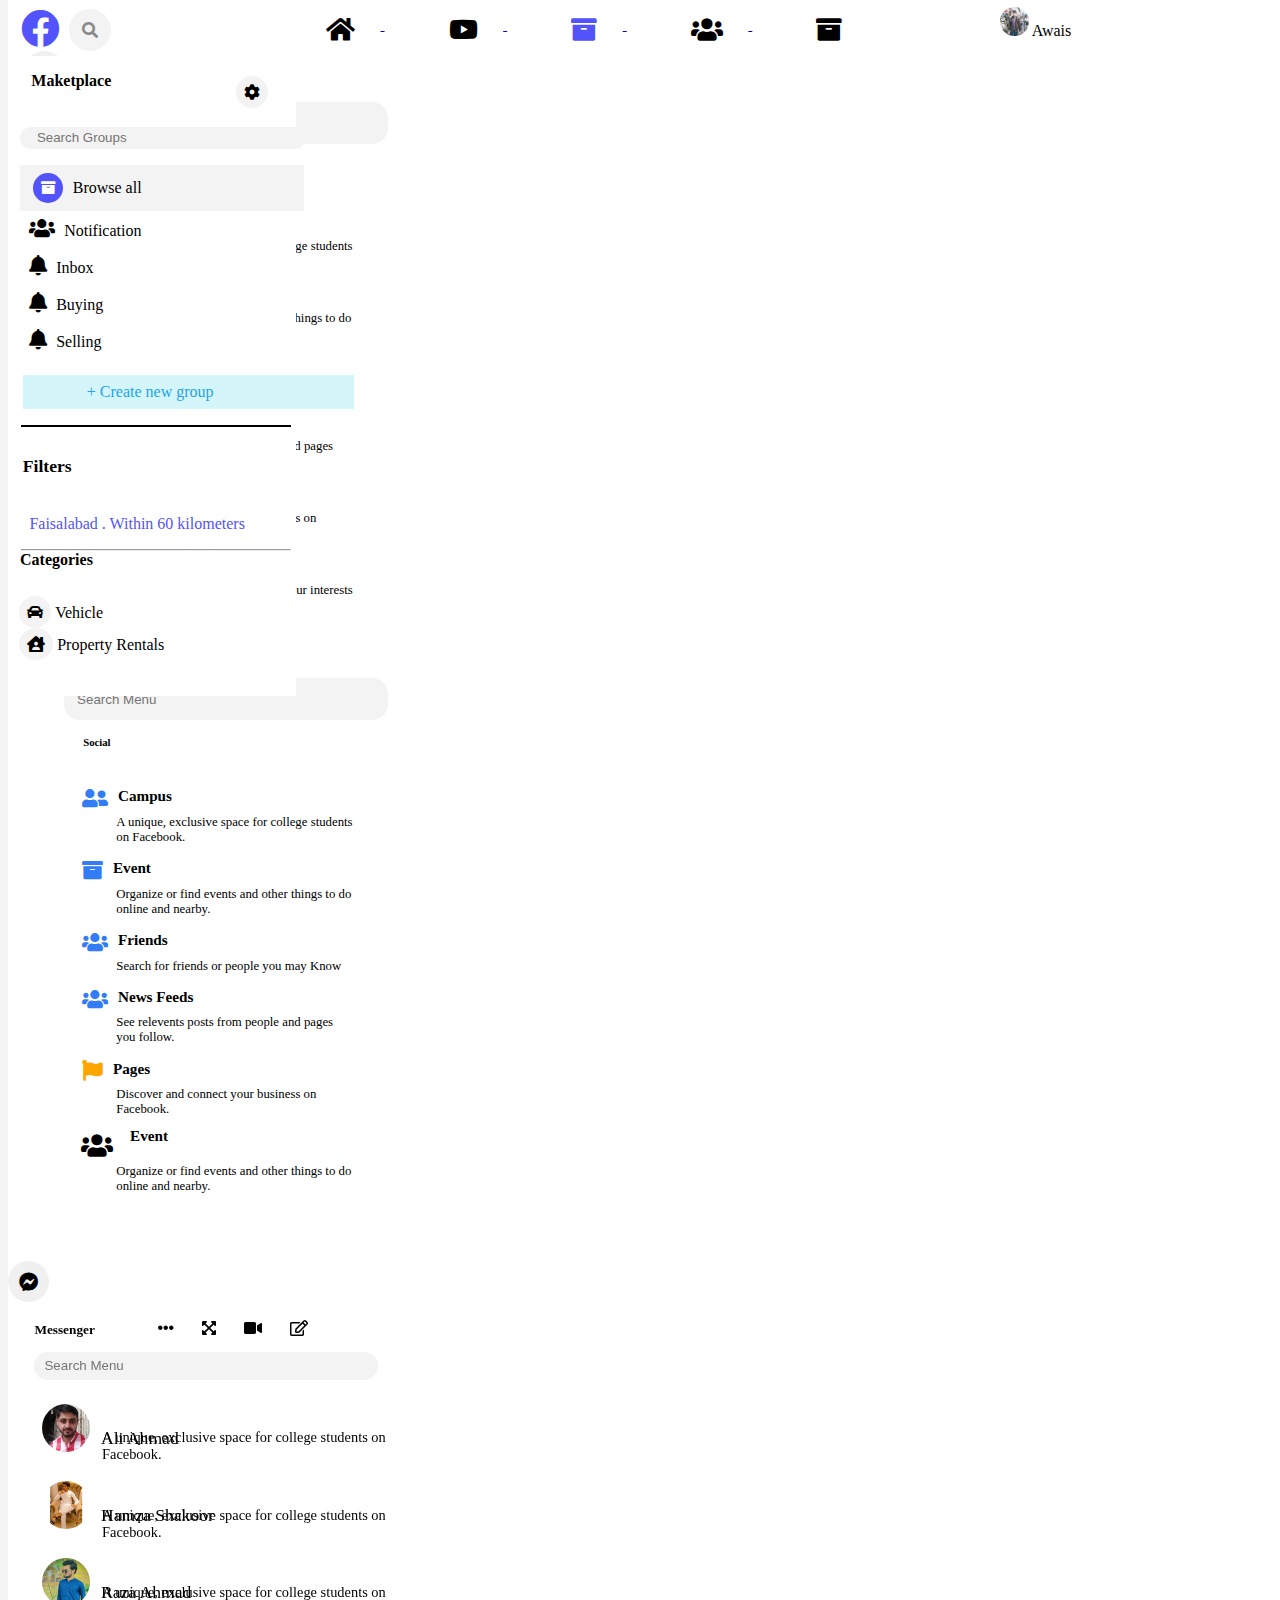
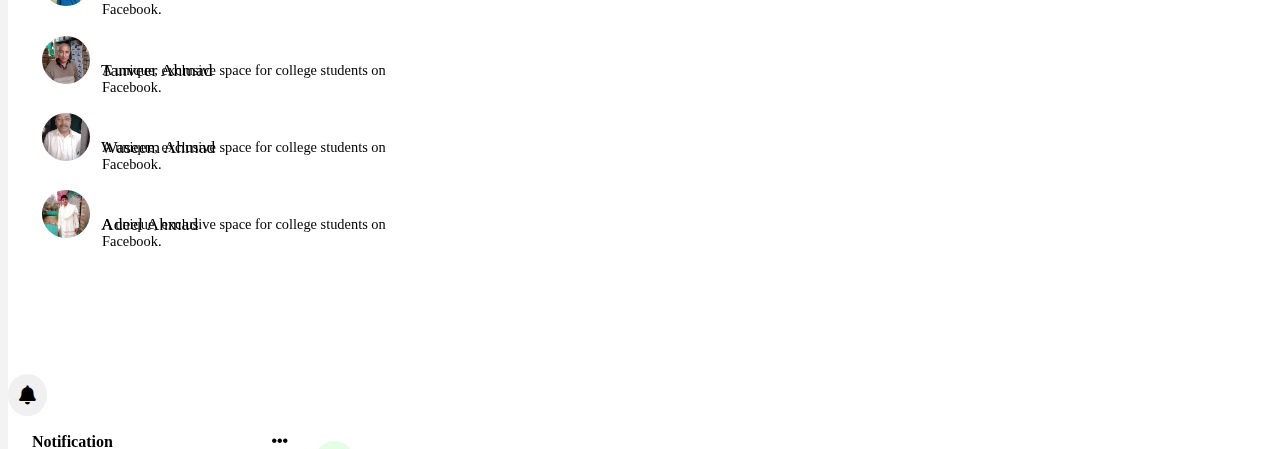
<file: html/markit.html>
<!DOCTYPE html>
<html lang="en">
<head>
    <meta charset="UTF-8">
    <meta http-equiv="X-UA-Compatible" content="IE=edge">
    <meta name="viewport" content="width=device-width, initial-scale=1.0">
    
    <title> market Facebook</title>
    <link rel="stylesheet" href="../index.css/markit.css">


<!-- Bootstrap -->

<link href="https://cdn.jsdelivr.net/npm/bootstrap@5.0.1/dist/css/bootstrap.min.css" rel="stylesheet" integrity="sha384-+0n0xVW2eSR5OomGNYDnhzAbDsOXxcvSN1TPprVMTNDbiYZCxYbOOl7+AMvyTG2x" crossorigin="anonymous">

<!-- <script src="https://cdn.jsdelivr.net/npm/bootstrap@5.0.1/dist/js/bootstrap.bundle.min.js" integrity="sha384-gtEjrD/SeCtmISkJkNUaaKMoLD0//ElJ19smozuHV6z3Iehds+3Ulb9Bn9Plx0x4" crossorigin="anonymous"></script> -->

<script src="https://cdn.jsdelivr.net/npm/@popperjs/core@2.9.2/dist/umd/popper.min.js" integrity="sha384-IQsoLXl5PILFhosVNubq5LC7Qb9DXgDA9i+tQ8Zj3iwWAwPtgFTxbJ8NT4GN1R8p" crossorigin="anonymous"></script>
<script src="https://cdn.jsdelivr.net/npm/bootstrap@5.0.1/dist/js/bootstrap.min.js" integrity="sha384-Atwg2Pkwv9vp0ygtn1JAojH0nYbwNJLPhwyoVbhoPwBhjQPR5VtM2+xf0Uwh9KtT" crossorigin="anonymous"></script>

<link href="https://cdnjs.cloudflare.com/ajax/libs/font-awesome/5.15.1/css/all.min.css"rel="stylesheet"/>




<link class="link-icon-top" rel="icon" href="../images/original-fb.png">


</head>
<body>
    
<div>

<!--Header  -->
<div>
    <div class="header-main">   
       <header class="header-one">
   
       <i class="fab fa-facebook icons"></i>
       <i class="fas fa-search search icons-search"></i>
   
   <span>
  <a href="../index.html"><i class="fas fa-home icons home"></i> </a>
   <a href="https://www.youtube.com/results?search_query=sahzard+zahoor+clothes+house">    <i class="fab fa-youtube icons-fa-youtube"></i>  </a>
   <a href="./markit.html"><i class="fas fa-archive icons-archive"></i>  </a>
   <a href="./group.html"><i class="fas fa-users icons-users"></i> </a>
    <i class="fas fa-archive icons-fa-archive"></i>
    <i class="fas fa-bars"></i>
   
   </span>
   <span class="me-pic-fast">
   <img class="me-pic" src="../images/Screenshot (59).png" alt="">
  <span class="me-pic-name"> Awais</span>
   </span>
   <span>


<!-- dropdown -->


<!-- Example single danger button -->



<div class="btn-group">
    <i     type="button" class=" fas fa-th header-2-icon" data-bs-toggle="dropdown" aria-expanded="false">
     </i>
    
    <ul class="dropdown-menu">

      <input class="input-text-fast"  type="text" placeholder="   Search Menu">
     <h6 class="dropdown-h5">Social</h6>

     <div class="dropdown-menu-fast">
     <i class="fas fa-user-friends friends-icon "></i>
     <small class="dropdown-small"> <b> Campus </b></small>
     <p class="dropdown-menu-payragraph">A unique, exclusive space for college students on Facebook.</p>
     </div>
    
<div class="dropdown-menu-secend">
  <i class="fas fa-archive icons friends-icon"></i>
  <small class="dropdown-small"><b>Event</b></small>
  <p class="dropdown-menu-payragraph">Organize or find events and other things to do online and nearby.</p>
</div>



<div class="dropdown-menu-secend">
  <i class="fas fa-users friends-icon"></i>
  <small class="dropdown-small"><b>Friends</b></small>
  <p class="dropdown-menu-payragraph">Search for friends or people you may Know</p>
</div>



<div class="dropdown-menu-secend">
  <i class="fas fa-users friends-icon"></i>
  <small class="dropdown-small"><b>News Feeds</b></small>
  <p class="dropdown-menu-payragraph"> See relevents posts from people and pages you follow.</p>
</div>


<div class="dropdown-menu-secend">
  <i class="fas fa-flag icon-friend dropdown-flag"></i>
  <small class="dropdown-small"><b>Pages</b></small>
  <p class="dropdown-menu-payragraph">Discover and connect your business on Facebook.</p>
</div>



<div class="dropdown-menu-secend">
  <i class="fas fa-users friends-icon"></i>
  <small class="dropdown-small"><b>Groups</b></small>
  <p class="dropdown-menu-payragraph">Connect with people Who share your interests</p>
</div>


    </ul>
  </div>




  <div class="btn-group">
    <i     type="button" class=" fas fa-plus-circle header-2-icon" data-bs-toggle="dropdown" aria-expanded="false">
     </i>
    
    <ul class="dropdown-menu">

      
      <input class="input-text-fast"  type="text" placeholder="   Search Menu">
     <h6 class="dropdown-h5">Social</h6>

     <div class="dropdown-menu-fast">
     <i class="fas fa-user-friends friends-icon "></i>
     <small class="dropdown-small"> <b> Campus </b></small>
     <p class="dropdown-menu-payragraph">A unique, exclusive space for college students on Facebook.</p>
     </div>
    
<div class="dropdown-menu-secend">
  <i class="fas fa-archive icons friends-icon"></i>
  <small class="dropdown-small"><b>Event</b></small>
  <p class="dropdown-menu-payragraph">Organize or find events and other things to do online and nearby.</p>
</div>



<div class="dropdown-menu-secend">
  <i class="fas fa-users friends-icon"></i>
  <small class="dropdown-small"><b>Friends</b></small>
  <p class="dropdown-menu-payragraph">Search for friends or people you may Know</p>
</div>



<div class="dropdown-menu-secend">
  <i class="fas fa-users friends-icon"></i>
  <small class="dropdown-small"><b>News Feeds</b></small>
  <p class="dropdown-menu-payragraph"> See relevents posts from people and pages you follow.</p>
</div>


<div class="dropdown-menu-secend">
  <i class="fas fa-flag icon-friend dropdown-flag"></i>
  <small class="dropdown-small"><b>Pages</b></small>
  <p class="dropdown-menu-payragraph">Discover and connect your business on Facebook.</p>
</div>



<div class="dropdown-menu-secend">
  <i class="fas fa-users icons-users "></i>
  <small class="dropdown-small"><b>Event</b></small>
  <p class="dropdown-menu-payragraph">Organize or find events and other things to do online and nearby.</p>
</div>



    </ul>
  </div>



  <div class="btn-group">
    <i     type="button" class=" fab fa-facebook-messenger header-2-icon" data-bs-toggle="dropdown" aria-expanded="false">
     </i>

     
    <ul class="dropdown-menu dropdown-menu-2">
    <h5 class="dropdown-menu-Messenger">Messenger</h5>
    <i class="fas fa-ellipsis-h dotes"></i>
    <i class="fas fa-expand-arrows-alt messenger-icon"></i>
    <i class="fas fa-video messenger-icon"></i>
    <i class="far fa-edit messenger-icon"></i>
  
 <input class="dropdown-menu-three" type="text" placeholder=" Search Menu">

<div class="dropdown-secend-side">
  <img class="dropdown-fast-img" src="../images/Screenshot (47).png" alt="">
<p class="dropdown-fast-payragraph">Ali Ahmad</p>
<p class="dropdown-secend-payragraph">A unique, exclusive space for college students on Facebook.</p>

</div>



<div class="dropdown-secend-side-2">
  <img class="dropdown-fast-img" src="../images/Screenshot (52).png" alt="">
<p class="dropdown-fast-payragraph">Hamza Shakoor</p>
<p class="dropdown-secend-payragraph">A unique, exclusive space for college students on Facebook.</p>

</div>



<div class="dropdown-secend-side-2">
  <img class="dropdown-fast-img" src="../images/Screenshot (51).png" alt="">
<p class="dropdown-fast-payragraph">Raza Ahmad</p>
<p class="dropdown-secend-payragraph">A unique, exclusive space for college students on Facebook.</p>

</div>




<div class="dropdown-secend-side-2">
  <img class="dropdown-fast-img" src="../images/Screenshot (45).png" alt="">
<p class="dropdown-fast-payragraph">Tanveer Ahmad</p>
<p class="dropdown-secend-payragraph">A unique, exclusive space for college students on Facebook.</p>

</div>


<div class="dropdown-secend-side-2">
  <img class="dropdown-fast-img" src="../images/Screenshot (46).png" alt="">
<p class="dropdown-fast-payragraph">Waseem Ahmad</p>
<p class="dropdown-secend-payragraph">A unique, exclusive space for college students on Facebook.</p>
</div>


<div class="dropdown-secend-side-2">
  <img class="dropdown-fast-img" src="../images/Screenshot (48).png" alt="">
<p class="dropdown-fast-payragraph">Adeel Ahmad</p>
<p class="dropdown-secend-payragraph">A unique, exclusive space for college students on Facebook.</p>
</div>


    </ul>
  </div>



  <div class="btn-group">
    <i     type="button" class=" fas fa-bell header-2-icon" data-bs-toggle="dropdown" aria-expanded="false">
     </i>
    
    <ul class="dropdown-menu dropdown-menu-2">
      <h4 class="dropdown-menu-foure"><b> Notification </b></h4>
      <i class="fas fa-ellipsis-h dotes-foure"></i>
    <p class="dropdown-foure-payragraph">All</p>
    <p class="dropdown-five-payragraph"> <b> Unread</b></p>

<p class="dropdown-six-payragraph"> <b>New</b></p>
<p class="dropdown-seven-payragraph"><b>See all</b></p>



<div class="dropdown-secend-side">
  <img class="dropdown-fast-img" src="../images/Screenshot (47).png" alt="">
<p class="dropdown-fast-payragraph">Ali Ahmad</p>
<p class="dropdown-secend-payragraph">A unique, exclusive space for college students on Facebook.</p>

</div>



<div class="dropdown-secend-side-2">
  <img class="dropdown-fast-img" src="../images/Screenshot (52).png" alt="">
<p class="dropdown-fast-payragraph">Hamza Shakoor</p>
<p class="dropdown-secend-payragraph">A unique, exclusive space for college students on Facebook.</p>

</div>



<div class="dropdown-secend-side-2">
  <img class="dropdown-fast-img" src="../images/Screenshot (51).png" alt="">
<p class="dropdown-fast-payragraph">Raza Ahmad</p>
<p class="dropdown-secend-payragraph">A unique, exclusive space for college students on Facebook.</p>

</div>




<div class="dropdown-secend-side-2">
  <img class="dropdown-fast-img" src="../images/Screenshot (45).png" alt="">
<p class="dropdown-fast-payragraph">Tanveer Ahmad</p>
<p class="dropdown-secend-payragraph">A unique, exclusive space for college students on Facebook.</p>

</div>


<div class="dropdown-secend-side-2">
  <img class="dropdown-fast-img" src="../images/Screenshot (46).png" alt="">
<p class="dropdown-fast-payragraph">Waseem Ahmad</p>
<p class="dropdown-secend-payragraph">A unique, exclusive space for college students on Facebook.</p>
</div>


<div class="dropdown-secend-side-2">
  <img class="dropdown-fast-img" src="../images/Screenshot (48).png" alt="">
<p class="dropdown-fast-payragraph">Adeel Ahmad</p>
<p class="dropdown-secend-payragraph">A unique, exclusive space for college students on Facebook.</p>
</div>

    </ul>
  </div>




  
<div class="btn-group">
    <i     type="button" class=" fas fa-sort-down header-2-icon-last" data-bs-toggle="dropdown" aria-expanded="false">
     </i>
    
    <ul class="dropdown-menu dropdown-menu-end ">

  <div class="div-end">     
<img class="dropdown-img-end" src="../images/Screenshot (59).png" alt="">

<h5 class="end-h5">Awais Ahmad</h5>
<p class="end-payragraph">See your pic</p>
</div>

<hr class="dropdown-hr">

<div class="div-end-secend">
  <i class="fas fa-comment-alt fas-massage  "></i>

  <p class="end-payragraph-2"> Give Feedback</p>
  <small class="small-payragraph-3">Help us improve the new facebook</small>

</div>
<hr class="dropdown-hr-2">

<div class="div-end-three">
<i class="fas fa-cog msg-4 end-page-setting same-all"></i>
<p class="end-payragraph-4">Setting & Privacy</p>
<i class="fas fa-chevron-right Direction-2"></i>
</div>

<div class="div-end-three">
  <i class="fas fa-exclamation-circle msg-2 end-page-setting same-all"></i>
  <p class="end-payragraph-4">Help & Support</p>
  <i class="fas fa-chevron-right Direction-2"></i>
  </div>

  <div class="div-end-three">
    <i class="fas fa-moon msg-2 end-page-setting same-all"></i>
    <p class="end-payragraph-4">Display & Accessibility </p>
    <i class="fas fa-chevron-right Direction-2"></i>  
    </div>

    <div class="div-end-three">
      <i class="fas fa-door-open msg-2 end-page-setting same-all"></i>
      <p class="end-payragraph-4">Log Out</p>
      <i class="fas fa-chevron-right Direction-3"></i>
      </div>

    </ul>
  </div>




   </span>
   <br>
     <hr class="hr-one">
     <hr class="hr-two">

   </header>
   </div>

<!-- side-bar -->
   
<div class="side-bar">
<h4 class="heading-4-sidebar"><b> Maketplace</b></h4>
<i class="fas fa-cog setting-sidebar"></i>    

<div>
<input class="side-bar-text" type="text" placeholder="Search Groups">
</div>

<div class="side-bar-browase">
    <i class="fas fa-archive my-pic-2 group-sidebar"></i>
    <small class="browse-name"> Browse all </small>
</div>


<div class="sidebar-notification">
    <i class="fas fa-users my-pic-2-notification "></i>
    <small class="browse-name">Notification</small>
</div>

<div class="sidebar-notification"> 
    <i class="fas fa-bell my-pic-2 my-pic-2-notification "></i>
<small class="browse-name">Inbox</small>
</div>


<div class="sidebar-notification"> 
    <i class="fas fa-bell my-pic-2 my-pic-2-notification "></i>
<small class="browse-name">Buying</small>
</div>


<div class="sidebar-notification"> 
    <i class="fas fa-bell my-pic-2 my-pic-2-notification "></i>
<small class="browse-name">Selling</small>
</div>


<div class="add-group">
    <p class="add-group-name">+ Create new group</p>
</div>

<hr class="sidebar-hr">


<h5 class="Filters-h5">Filters</h5>

<p class="sidbar-payragraph">Faisalabad . Within 60 kilometers</p>

<hr class="sidbar-hr-2">


<h5 class="sidbar-h5">Categories</h5>

<div class="car-sidebar">
    
    <i class="fas fa-car Vehicle-car "></i>
    <small class="car-name">  Vehicle </small>
</div>


<div class="car-sidebar">
    
    <i class="fas fa-house-user Vehicle-car "></i>
    <small class="car-name"> Property Rentals </small>
</div>
</div>


<div >
<h5 class="secend-side"> <b> Today's Picks</b></h5>
<p class="Location-fsd"><i class="fas fa-map-marker-alt"></i> Faisalabad . 60km</p>
</div>

<div class="mobile-mide">

<!--fast-side  -->

<div class="mobile-1">
    <img class="mobile-mide-1" src="../images/mobile-1.jpg" alt="">
    <p class="mobile-price"><b>Rs 280,000</b></p>
    <p class="mobile-name">Iphone 13</p>
    <p class="mobile-location">Faisalabad</p>

</div>



<div class="mobile-2">
    <img class="mobile-mide-2" src="../images/mobile-2.jpg" alt="">
    <p class="mobile-price"><b>Rs 40,000</b></p>
    <p class="mobile-name">Iphone 7plus</p>
    <p class="mobile-location">Faisalabad</p>

</div>

<div class="mobile-3">
   <img class="mobile-mide-3" src="../images/mobile-3.jpg" alt="">
   <p class="mobile-price"><b>Rs 216,000</b></p>
   <p class="mobile-name">Samsung s21 Ultra</p>
   <p class="mobile-location">Faisalabad</p>
</div>

<hr class="center-one-hr">


<!-- secend-side -->

<div class="mobile-1">
    <img class="mobile-mide-1" src="../images/joger-1.jpg" alt="">
    <p class="mobile-price"><b>Rs 2,800</b></p>
    <p class="mobile-name">NIKE Joger</p>
    <p class="mobile-location">Faisalabad</p>

</div>


<div class="mobile-2">
    <img class="mobile-mide-2" src="../images/joger-2.jpg" alt="">
    <p class="mobile-price"><b>Rs 5,500</b></p>
    <p class="mobile-name">Jazba Joger</p>
    <p class="mobile-location">Faisalabad</p>

</div>


<div class="mobile-3">
   <img class="mobile-mide-3" src="../images/joger-3.jpg" alt="">
   <p class="mobile-price"><b>Rs 7,000</b></p>
   <p class="mobile-name">NIKE Joger</p>
   <p class="mobile-location">Faisalabad</p>
</div>

<!-- threed-side  -->


<div class="mobile-1">
    <img class="mobile-mide-1" src="../images/watch-1.jpg" alt="">
    <p class="mobile-price"><b>Rs 60,000</b></p>
    <p class="mobile-name">watch-series-6</p>
    <p class="mobile-location">Faisalabad</p>

</div>


<div class="mobile-2">
    <img class="mobile-mide-2" src="../images/watch-2.jpg" alt="">
    <p class="mobile-price"><b>Rs 70,000</b></p>
    <p class="mobile-name">watch-series-7</p>
    <p class="mobile-location">Faisalabad</p>

</div>

<div class="mobile-3">
   <img class="mobile-mide-3" src="../images/watch-3.jpg" alt="">
   <p class="mobile-price"><b>Rs 87,000</b></p>
   <p class="mobile-name">watch-series-8</p>
   <p class="mobile-location">Faisalabad</p>
</div>


<!-- forth-side  -->




<div class="mobile-1">
    <img class="mobile-mide-1" src="../images/handfree.jpg" alt="">
    <p class="mobile-price"><b>Rs 40,000</b></p>
    <p class="mobile-name">Airpods Series-2</p>
    <p class="mobile-location">Faisalabad</p>

</div>


<div class="mobile-2">
    <img class="mobile-mide-2" src="../images/handfree-2.jpg" alt="">
    <p class="mobile-price"><b>Rs 4,000</b></p>
    <p class="mobile-name">Airpods</p>
    <p class="mobile-location">Faisalabad</p>

</div>

<div class="mobile-3">
   <img class="mobile-mide-3" src="../images/handfree-3.jpg" alt="">
   <p class="mobile-price"><b>Rs 20,000</b></p>
   <p class="mobile-name">Airpods-Series-1</p>
   <p class="mobile-location">Faisalabad</p>
</div>




<!-- fifth-side -->


<div class="mobile-1">
    <img class="mobile-mide-1" src="../images/track-surt.jpg" alt="">
    <p class="mobile-price"><b>Rs 4,500</b></p>
    <p class="mobile-name">Track-surt</p>
    <p class="mobile-location">Faisalabad</p>

</div>


<div class="mobile-2">
    <img class="mobile-mide-2" src="../images/track-surt-2.jpg" alt="">
    <p class="mobile-price"><b>Rs 3,500</b></p>
    <p class="mobile-name">Track-surt</p>
    <p class="mobile-location">Faisalabad</p>

</div>

<div class="mobile-3">
   <img class="mobile-mide-3" src="../images/track-surt-3.jpg" alt="">
   <p class="mobile-price"><b>Rs 6,000</b></p>
   <p class="mobile-name">Track-surt</p>
   <p class="mobile-location">Faisalabad</p>
</div>






</div>

</div>

</body>
</html>
</file>
<file: index.css/index.css>
.header-main {
    width: 100%;
  /* border-radius: .5rem; */
   
}
.header-one{
  position: fixed;
  width: 100%;
  background-color: #fff;
/* width: 100%; */
  z-index: 100;
  margin-top: -1.5rem;
    
}
.fa-facebook {
    color: rgb(83, 83, 251);
    font-size: 2.4rem;
    margin-left: 1%;
    display: inline;
    padding-top: .8rem;
    cursor: pointer;
    position: relative;
    top: 1rem;
     
}

.Search-facebook-top {
  padding-top: .3rem;
  padding-bottom: .4rem;
  border-radius: 2rem;
  padding-left: .5rem;
  padding-right: 1rem;
  position: relative;
  top: -.5rem;
  border-style: none;
  background-color: rgb(243, 243, 243);
  margin-left: .5%;
  position: relative;
  top: .5rem;
}

@media (max-width: 81.25em) {  
.Search-facebook-top  {
    display: none !important;
}
 }

.icons-search {
    padding: .8rem;
    background-color: rgb(243, 243, 243);
    border-radius: 100%;
    color: rgb(136, 136, 136);
    position: relative;
    top: -.4rem;
    left: .4rem;
    cursor: pointer;
    display: none !important;
    position: relative;
    top: .5rem;
}


@media (max-width: 81.25em) {  
.icons-search  {
        display: inline !important;
}
 }

@media (max-width: 28.125em) {  
.icons-search {
    margin-left: 58%;
}
 }

@media (max-width: 21.875em) {  
.icons-search {
    /* margin-left: 50%; */
}
 } 

.icons{
    display: inline;
    cursor: pointer;
}
.fa-home{
    margin-left: 6%;
    font-size: 1.6rem; 
    color: rgb(83, 83, 251);
   padding-left: 2%;
   padding-right: 2%;
   padding-top: .4rem;
   padding-bottom: .6rem;
   border-radius: .5rem;
   position: relative;
   top: .5rem;
   
}

:hover.fa-home {
    background-color: rgb(243, 243, 243);
}

@media (max-width: 81.25em) {  
    .fa-home  {
       margin-left: 18.5%;
    }
     }

@media (max-width: 66.4375em) {  
.fa-home  {
   margin-left: 10%;
}
 }


@media (max-width: 59.375em) {  
.fa-home  {
    margin-left: 8%;
}
 }

@media (max-width: 56.8125em) {  
.fa-home  {
    margin-left: 10%;
}
 }
    

@media (max-width: 51.1875em) {  
.fa-home  {
       margin-left: 10%;
}
 } 


@media (max-width: 48.4375em) {  
.fa-home  {
    margin-left: 8%;
}
 }  

@media (max-width: 46.5625em) {  
.fa-home  {
    margin-left: 5%;
}
 } 

@media (max-width: 43.75em) {  
.fa-home  {
    display: none !important;
}
 } 
    
:hover.fa-home {
    

}

.icons-fa-youtube {
    margin-left: 3.2%; 
    font-size: 1.6rem; 
    cursor: pointer;
    padding-left: 2%;
    padding-right: 2%;
    padding-top: .4rem;
    padding-bottom: .6rem;
    border-radius: .5rem;
    color: black; 
    position: relative;
    top: .5rem;

}
:hover.icons-fa-youtube {
    background-color: rgb(243, 243, 243);
}

@media (max-width: 77.0625em) {  
.icons-fa-youtube {
   margin-left: 3% !important;
}
  }
 
@media (max-width: 73em) {  
.icons-fa-youtube {
    margin-left: 2.6% !important;
}
  }
     

@media (max-width: 43.75em) {  
.icons-fa-youtube {
   display: none !important;
}
 }
     

.icons-head {
    margin-left: 3.2%; 
    font-size: 1.6rem;
    padding-left: 2%;
    padding-right: 2%;
    padding-top: .4rem;
    padding-bottom: .6rem;
   color: black;
    border-radius: .5rem;
    position: relative;
    top: .5rem;
}  

:hover.icons-head{
    background-color: rgb(243, 243, 243);
}

@media (max-width: 77.0625em) {  
.icons-head {
       margin-left: 3% !important;
}
  }


@media (max-width: 73em) {  
.icons-head {
           margin-left: 2.6% !important;
}
 }


@media (max-width: 43.75em) {  
.icons-head {
    display: none !important;
}
 }
     

.icons-fa-archive {
    margin-left: 3.2%; 
    font-size: 1.6rem;
    cursor: pointer;
    padding-left: 2%;
    padding-right: 2%;
    padding-top: .4rem;
    padding-bottom: .6rem;
    position: relative;
    top: .5rem;
    border-radius: .5rem;
}

:hover.icons-fa-archive {
    background-color: rgb(243, 243, 243);
}


@media (max-width: 77.0625em) {  
.icons-fa-archive{
    margin-left: 3% !important;
}
  }


@media (max-width: 73em) {  
.icons-fa-archive{
        margin-left: 2.6% !important;
}
  }
    


@media (max-width: 65.6875em) {  
.icons-fa-archive {
        margin-left: 5%;
}
  }
   


@media (max-width: 68.75em) {  
.icons-fa-archive {
    /* margin-left: 5%; */
    display: none !important;
}
  } 
    

.fa-bars {
    display: none !important;
    margin-left: 8.2%; 
    font-size: 1.6rem;
} 


@media (max-width: 77.0625em) {  
.fa-bars {
       margin-left: 8% !important;
}
  }

:hover.fa-bars {
    background-color: rgb(243, 243, 243);
}

@media (max-width: 68.75em) {  
.fa-bars {
    display: inline !important;
    margin-left: 2% !important;
    padding-left: 2%;
    padding-right: 2%;
    padding-top: .4rem;
    padding-bottom: .6rem;
    border-radius: .5rem;
    position: relative;
    top: .5rem;
}
 } 
    

        
@media (max-width: 43.75em) {  
.fa-bars {
    margin-left: 6%;
    position: relative;
    top: .7rem;
}
 }

@media (max-width: 28.125em) {  
.fa-bars {
    margin-left: 3%;
}
 }
    


.icons-users {
    margin-left: 3.2%; 
    font-size: 1.6rem;
    cursor: pointer;
    padding-left: 2%;
    padding-right: 2%;
    padding-top: .4rem;
    padding-bottom: .6rem;
    border-radius: .5rem;
    color: black;
    position: relative;
    top: .5rem;
}

:hover.icons-users {
    background-color: rgb(243, 243, 243);
}

@media (max-width: 77.0625em) {  
.icons-users {
    margin-left: 3% !important;
}
  }
    
@media (max-width: 73em) {  
.icons-users {
    margin-left: 2.6% !important;
}
 } 

@media (max-width: 43.75em) {  
.icons-users {
        display: none !important;
}
 }
.me-pic-span {
    position: relative;
    top: .4rem;
} 

.me-pic {
    width: 1.8rem;
    border-radius: 100%;
    margin-left: 6.5%;
    cursor: pointer;
}


@media (max-width: 75.6875em) { 
.me-pic {
          margin-left: 5%;
}
 }

@media (max-width: 70.875em) { 
.me-pic {
       display: none !important;
 }
  }
    

@media (max-width: 70.875em) { 
.me-pic-2 {
           display: none;
 }
  }
        

.header-2-icon {
    padding: .7rem;
    background-color: rgb(240, 240, 240);
    border-radius: 100%;
    font-size: 1.2rem;
    cursor: pointer;
    position: relative;
    top: .4rem;
}

@media (max-width: 66.4375em) { 
.header-2-icon {
        display: none !important;
}
 }
     
:hover.header-2-icon {
background-color: rgb(223, 221, 221);
}  
    

.header-2-icon-2 {
    padding: .7rem;
    background-color: rgb(240, 240, 240);
    border-radius: 100%;
    font-size: 1.2rem;
    cursor: pointer;
    position: relative;
    top: .4rem;
}

.bell {
    padding: .7rem;
    background-color: rgb(240, 240, 240);
    border-radius: 100%;
    font-size: 1.2rem;
    cursor: pointer;
    position: relative;
    top: .4rem;
}


@media (max-width: 66.4375em) { 
.bell {
    display: inline !important;
}
  }

@media (max-width: 28.125em) { 
.bell {
     margin-left: 1rem;    
}
 } 


.fa-plus-circle {
    display: none !important;
}

:hover.fa-plus-circle {
    background-color: rgb(223, 221, 221);
}

@media (max-width: 66.4375em) { 
.fa-plus-circle {
        display: inline !important;
        margin-left: 8rem;
        padding: .7rem;
        background-color: rgb(240, 240, 240);
        border-radius: 100%;
        font-size: 1.2rem;
        cursor: pointer;
        position: relative;
        top: .4rem;
}
  }

@media (max-width: 62em) { 
.fa-plus-circle {
            margin-left: 6rem;            
}
 }    
  
@media (max-width: 59.375em) { 
.fa-plus-circle {
        margin-left: 5rem;
        
}
 }   

@media (max-width: 54.5625em) { 
.fa-plus-circle {
margin-left: 3rem;

}
  }
     
@media (max-width: 51em) { 
.fa-plus-circle {
margin-left: 2rem;    
}
  }
     
@media (max-width: 48.3125em) { 
.fa-plus-circle {
margin-left: 1.5rem;    
}
 }
     
@media (max-width: 43.75em) { 
.fa-plus-circle {
    margin-left: 18rem;    
}
 }

@media (max-width: 40.8125em) { 
.fa-plus-circle {
    margin-left: 16rem;    
}
 } 


 
@media (max-width: 38.625em) { 
.fa-plus-circle {
    margin-left: 14rem;    
}
 } 


@media (max-width: 36.3125em) { 
.fa-plus-circle {
    margin-left: 12rem;    
}
 }


@media (max-width: 34.1875em) { 
.fa-plus-circle {
    margin-left: 10rem;    
}
 } 

@media (max-width: 31.875em) { 
.fa-plus-circle {
    margin-left: 8rem;    
}
 }
 
@media (max-width: 29.6875em) { 
.fa-plus-circle {
        margin-left: 6rem;    
}
 } 

@media (max-width: 28.125em) { 
.fa-plus-circle {
            margin-left: 4rem;    
}
 } 
    
@media (max-width: 25em) { 
.fa-plus-circle {
    margin-left: 3rem;    
}
 }  

  
@media (max-width: 21.875em) { 
.fa-plus-circle {
    margin-left: 2rem;    
}
 }  
     

 
.header-2-icon-2 {
    padding: .7rem;
    background-color: rgb(240, 240, 240);
    border-radius: 100%;
    font-size: 1.2rem;
    cursor: pointer;
}


@media (max-width: 28.125em) { 
.header-2-icon-2 {
  margin-left: 1rem;
}
  }

:hover.header-2-icon-2  {
    background-color: rgb(223, 221, 221);
} 
  
.header-2-icon-3 {
    padding: .7rem;
    background-color: rgb(240, 240, 240);
    border-radius: 100%;
    font-size: 1.2rem;
    cursor: pointer;
}

@media (max-width: 28.125em) { 
.header-2-icon-3 {
     margin-left: 1rem;
}
}
    

:hover.header-2-icon-3  {
    background-color: rgb(223, 221, 221);
} 


.fa-th {
    margin-left: 1%;
}
 
@media (max-width: 70.875em) { 
.fa-th  {
    margin-left: 4rem;
}
 }
     
@media (max-width: 66.4375em) { 
.fa-th  {
    margin-left: 10%;
}
 }


.header-2-icon-last{
    padding: .6rem .8rem;
    background-color: rgb(240, 240, 240);
    border-radius: 100%;
    font-size: 1.2rem;
    cursor: pointer; 
    position: relative;
    top: .4rem;  
}

   
@media (max-width: 28.125em) { 
.header-2-icon-last {
    margin-left: 1rem;
}
 }

:hover.header-2-icon-last {
    background-color: rgb(223, 221, 221);
}

.hr-one{
    width: 7rem;
    border: solid 1px rgb(2, 2, 200) !important;
    margin-left: 24.5%;
    position: relative;
    top: -.5rem;    
} 

@media (max-width: 79.1875em) { 
.hr-one {
    margin-left: 25% !important;
}
 }
   

@media (max-width: 79.1875em) { 
.hr-one {
        margin-left: 22%;
}
 } 

 
@media (max-width: 66.4375em) { 
.hr-one {
            margin-left: 19% !important;
            width: 5rem !important;
}
 } 

@media (max-width: 59.375em) { 
.hr-one {
   width: 5rem;
   margin-left: 17% !important;
}
 } 
    

@media (max-width: 56.8125em) { 
.hr-one {
    width: 5rem;
    margin-left: 19% !important;
}
 } 

@media (max-width: 51.1875em) { 
.hr-one {
    margin-left: 20% !important;
}
 } 

@media (max-width: 48.4375em) { 
.hr-one {
    /* margin-left: 18% !important; */
    width: 4rem !important;
}
 }

   
@media (max-width: 46.5625em) { 
.hr-one {
    margin-left: 17% !important;
}
 }

@media (max-width: 43.75em) { 
.hr-one {
 border: 1px solid #fff !important;
}
 } 

.hr-two {
    position: relative;
    top: 1rem;
    margin-top: -2.5rem;
    color: grey;
    width: 98%;
    margin-left: .5%;
}

/* fast sidebar */

.sidebar {
    
    width: 28% !important;
    height: 60rem !important;
    background-color: rgb(240, 240, 240);
    position: fixed;
    top: 4.5rem;
    margin-left: .5%;
    font-family: 'Franklin Gothic Medium', 'Arial Narrow', Arial, sans-serif;
    cursor: pointer;
    margin-top: -2rem;
}

@media (max-width: 66.4375em) { 
.sidebar  {
        width: 16.2% !important;       
}
 }
 
@media (max-width: 56.8125em) { 
.sidebar  {
            width: 21% !important;
}
 }
        

@media (max-width: 51.5625em) { 
.sidebar  {
    width: 19% !important;
}
 }
 
@media (max-width: 46.6875em) { 
.sidebar  {
        width: 17% !important;
}
 }
    
@media (max-width: 43.75em) { 
.sidebar  {
    width: 15% !important;
}
 }

@media (max-width: 38.8125em) { 
.sidebar  {
    width: 12% !important;
}
 }
    
@media (max-width: 36.5em) { 
.sidebar  {
    width: 9% !important;
}
 }

   
@media (max-width: 34.1875em) { 
.sidebar  {
    width: 6% !important;
}
 }

@media (max-width: 31.6875em) { 
.sidebar  {
    width: 2% !important;
}
 }

@media (max-width: 30.1875em) { 
.sidebar  {
    width: 0% !important;
}
 }

.pic-me-one {
    width: 2rem;
    border-radius: 100%;
    
}
.sidebar-fast {
    margin-top: 2rem;
    padding-top: .6rem;
    padding-bottom: .6rem;
    padding-left: 1rem;
}

@media (max-width: 66.4375em) { 
.sidebar-fast  {
    display: none;
  
}
 }
    

:hover.sidebar-fast {
    background-color: rgb(218, 218, 218); 
}
.sidebar-name {
    margin-left: .7%;
}
.sidebar-secend {
    color: rgb(83, 83, 251);
    font-size: 1.3rem;
    padding-top: .7rem;
    padding-bottom: .7rem;
    padding-left: 1rem;
}

@media (max-width: 66.4375em) { 
.sidebar-secend  {
        display: none;
      
}
 }

:hover.sidebar-secend {
    background-color: rgb(218, 218, 218);
}
.sidebar-name-2 {
    color: black;
    font-size: 1rem;
    margin-left: .2rem;
}
.sidebar-threed {
   padding-left: .8rem;
   padding-top: .7rem;
   padding-bottom: .7rem;
}


@media (max-width: 66.4375em) { 
.sidebar-threed  {
        display: none;      
}
 }

:hover.sidebar-threed {
    background-color: rgb(218, 218, 218);
} 
.group-sidebar {
    background-color:  rgb(83, 83, 251);  
    padding: .4rem .3rem ;
    color: #fff;
    border-radius: 100%;
    font-size: 1rem;
} 
.sidebar-name-3 {
    margin-left: .2rem;
}
.side-forth {
    padding-left: .8rem;
    padding-top: .7rem;
    padding-bottom: .7rem;
    margin-top: .2rem
}


@media (max-width: 66.4375em) { 
.side-forth  {
    display: none;      
}
 }

:hover.side-forth {
    background-color: rgb(218, 218, 218);
}

.fa-house-user {
    font-size: 1.5rem;
    color: rgb(83, 83, 251);
    
}
.side-fifth {
    padding-left: .8rem;
    padding-top: .7rem;
    padding-bottom: .7rem;
    margin-top: .2rem
}

@media (max-width: 66.4375em) { 
.side-fifth  {
        display: none;      
}
 }
    

:hover.side-fifth {
    background-color: rgb(218, 218, 218);
}
.friend-side {
    color: rgb(83, 83, 251);
    font-size: 1.5rem;
}
.fa-clock {
    font-size: 1.5rem;
    color: rgb(83, 83, 251);
}
.saved-saved-1 {
    font-size: 1.5rem;
    color: purple;
}
.pages-flag {
    color: orangered;
    font-size: 1.5rem;
}
.events-logo {
    font-size: 1.5rem;
    color: rgb(184, 5, 5);
}
.jobs-bag {
    margin: 0;
    padding: 0;
    color: orange;
}
/* laft-sidebar */

.laft-sidebar {
    width: 30% !important;
    height: 45rem !important;
    background-color: rgb(240, 240, 240);
    position: fixed;
    top: 4.5rem;
    margin-left: 69%;
    font-family: 'Franklin Gothic Medium', 'Arial Narrow', Arial, sans-serif;
    margin-top: -1.3rem;
}


@media (max-width: 66.4375em) { 
.laft-sidebar {
    width: 40% !important;
    margin-left: 65%;      
}
 }

@media (max-width: 56.8125em) { 
.laft-sidebar {
    margin-left: 72% !important;
    width: 80% !important;      
}
 }


@media (max-width: 51.5625em) { 
.laft-sidebar {
    margin-left: 78% !important;
    width: 90% !important;      
}
 }


 
@media (max-width: 46.6875em) { 
.laft-sidebar {
 
    margin-left: 80% !important;   
    width: 90%;   
}
 }
     

@media (max-width: 43.75em) { 
.laft-sidebar {
   width: 95% !important;
   margin-left: 85% !important;    
}
 }
         

@media (max-width: 38.8125em) { 
.laft-sidebar {
 /* width: 9% !important; */
 margin-left: 89% !important;      
}
 } 
       

@media (max-width: 36.5em) { 
.laft-sidebar {
    
    margin-left: 92% !important;      
}
 } 
            

@media (max-width: 34.1875em) { 
.laft-sidebar {   
    margin-left: 95% !important;      
}
 }
 
@media (max-width: 31.6875em) { 
.laft-sidebar {   
    margin-left: 100% !important;      
}
 } 
    


.laft-sidebar-one {
    margin-top: 2rem;
    margin-left: 20%;
}


@media (max-width: 56.8125em) { 
.laft-sidebar-one {
    display: none;      
}
 }
    

.icon-secend-side {
    float: right;
    margin-top: -3rem;
    margin-right: 15%;
    color: rgb(98, 98, 98);
    font-size: .9rem; 
}
.contact-icon-fa-video {
   position: relative;
   /* right:  30%; */
   padding: .5rem;
   border-radius: 100%;
   cursor: pointer;
}
:hover.contact-icon-fa-video {
    background-color: rgb(218, 218, 218);
}
.dotes {
    position: relative;
    left: 3.5rem;
    top: -1.8rem;
}


.payragraph-1{
    font-size: 1.2rem;
    color: rgb(98, 98, 98);
    margin-top: -.5rem;
    position: relative;
    left: 11%;
}


@media (max-width: 66.4375em) { 
.payragraph-1  {
        position: relative;
        left: 1%;     
}
 }
    

/* right */

.all-contact-online {
    /* margin-left: 20%; */
    /* padding-left: 5rem; */
   
}

@media (max-width: 56.8125em) { 
.all-contact-online  {
       display: none;
}
 }
    

.pic-right {
    width: 2rem;
    height: 2rem;
    border-radius: 100%;
    /* margin-left: 10%; */
   margin-top: -3rem;
   position: relative;
   top: -1rem;
}

.ismail-pic {
    position: relative;
    top: -.4rem;
}


    
     

.name-contact {
    margin-left: 15%;
    margin-top: -1rem;
    position: relative;
    top: .6rem;
}

@media (max-width: 66.4375em) { 
.name-contact {
    margin-left: 20%;       
}
 }

.span-right-fast{
    padding-left: 29%;
    margin-top: 3rem !important;
    position: relative;
    /* top: 1rem; */
    height: 3rem;
    cursor: pointer;
    /* padding-top: 1rem; */
   
}

:hover.span-right-fast {
    background-color: rgb(218, 218, 218);

}
/* 
@media (max-width: 83.375em) { 
.span-right-fast {
      
}
 } */


.span-right-secend {
  padding-left: 29%;
  margin-top: 1.5rem !important; 
  /* margin-top: -3rem; */
  position: relative;
  height: 3rem;
  cursor: pointer;
}
:hover.span-right-secend {
    background-color: rgb(218, 218, 218);

}

/* center-img */

.center-img-head{
    margin: auto;
    width: 40%;
    height: 40rem;
    position: relative;
    right:  1.2%;
    padding-top: 7rem !important;
    display: block;
    font-family: 'Times New Roman', Times, serif;
       
}

@media (max-width: 66.4375em) { 
.center-img-head  {
    width: 48%;
    margin-left: 18%;    
}
 } 
    

@media (max-width: 56.8125em) { 
.center-img-head  {
        width: 50%;
        margin-left: 23%;    
}
 } 


@media (max-width: 51.5625em) { 
.center-img-head  {
    width: 58%;
    margin-left: 21%;    
}
 } 
    

@media (max-width: 46.6875em) { 
.center-img-head  {
    width: 62%;
    margin-left: 19%;    
}
 } 
    

@media (max-width: 43.75em) { 
.center-img-head  {
    width: 69%;
    margin-left: 17%;    
}
 } 
        
@media (max-width: 38.8125em) { 
.center-img-head  {
    width: 76%;
    margin-left: 14%;    
}
 } 

     
@media (max-width: 36.5em) { 
.center-img-head  {
    width: 82%;
    margin-left: 11%;    
}
 } 

@media (max-width: 34.1875em) { 
.center-img-head  {
    width: 88%;
    margin-left: 8%;    
}
 } 
    

@media (max-width: 31.6875em) { 
.center-img-head  {
    width: 94%;
    margin-left: 4%;    
}
 } 

 
@media (max-width: 30.1875em) { 
.center-img-head  {
    width: 96%;
    margin-left: 2%;    
}
 } 



.center-img-head-top {
  width: 102%;
  height: 14rem;
  background-color: rgb(240, 240, 240);
  z-index: 12 !important;
  position: relative;
  /* top: 5rem; */
  margin-left: -1% !important;
  margin-top: -4rem !important;
}

@media (max-width: 31.625em) { 
.center-img-head-top  {
   width: 104.1%;
}
 } 


@media (max-width: 28.125em) { 
.center-img-head-top  {
   height: 16rem;  
}
 } 

.center-img-head-center {
    width: 100%;
    height: 9rem;
    background-color: #fff;
    position: relative;
    top: 2rem;
    border-radius: .5rem;
}


@media (max-width: 28.125em) { 
.center-img-head-center  {
      position: relative;
      top: 4rem;
}
 } 

.div-top-center {
    padding-top: 1rem;
    padding-left: 2%;
}

.top-center-img {
    width: 3rem;
    height: 3rem;
    border-radius: 100%;
}

.top-text {
    width: 84%;
    padding-top: .9rem;
    padding-bottom: .9rem;
    font-size: 1rem;
    background-color: rgb(240, 240, 240);
    border-style: none;
    border-radius: 5rem;
    font-family: sans-serif;
    cursor: pointer;
}

@media (max-width: 21.3125em) { 
.top-text  {
    font-size: .9rem;
    padding-top: .7rem;
    padding-bottom: .7rem;
    width: 80%;   
}
 }

.top-hr {
    width: 90%;
    margin-left: 4%;
}

.div-top-all {
    /* padding-left: 2%; */
   
    
}
.div-top-video {
padding-left: 2%;
padding-right: 2%;
padding-top: .8rem;
padding-bottom: .5rem;
margin-left: 3%;
}

:hover.div-top-video {
    background-color: rgb(240, 240, 240);
    border-radius: .5rem;
}


@media (max-width: 71.1875em) { 
.div-top-video  {
    margin-left: 0;     
}
 }

@media (max-width: 67.875em) { 
.div-top-video  {
    font-size: .9rem;
    padding-left: 1%;
    padding-right: 1%;  
}
 }

@media (max-width: 25em) { 
.div-top-video  {
    margin-left: 10%; 
}
 }

.div-top-img {
    padding-left: 2%;
    padding-top: .8rem;
    padding-bottom: .5rem;
    /* background-color: orangered; */
    padding-right: 2%;
    /* margin-left: 5%; */
}

:hover.div-top-img {
    background-color: rgb(240, 240, 240);
    border-radius: .5rem;
}

@media (max-width: 67.875em) { 
.div-top-img {
   padding-left: 1%;
   padding-right: 1%;
   font-size: .9rem;
}
 }
    
@media (max-width: 25em) { 
.div-top-img {
    margin-left: 15%;
}
 }


.div-top-smile {
    padding-top: .8rem;
    padding-bottom: .5rem;
    /* background-color: peru; */
    /* margin-left: 5%; */
    padding-right: 5%;
    /* padding-left: 2%; */
    
}

:hover.div-top-smile {
    background-color: rgb(240, 240, 240);
    border-radius: .5rem;
}


@media (max-width: 67.875em) { 
.div-top-smile {
    padding-left: 1%;
    padding-right: 1%;
    font-size: .9rem;
}
 }

 
@media (max-width: 25em) { 
.div-top-smile {
  display: none !important;
}
 }

.top-video {
  color: rgb(246, 48, 48);
  font-size: 1.5rem;
  cursor: pointer;
}

.live-video {
    display: inline;
    position: relative;
    top: -.2rem;
    cursor: pointer;
}

.fa-images {
    color: green;
    font-size: 1.5rem;
    /* margin-left: 5%; */
    padding-left: 2%;
    cursor: pointer;
}

.fa-smile {
    color: orange;
    font-size: 1.5rem;
    margin-left: 2%;
    padding-left: 3%;
    cursor: pointer;
}

.dp-image {
    width: 3rem;
    height: 3rem;
    border-radius: 100%;
    border: solid 3px  rgb(83, 83, 251);
    margin-left: 3%;
    margin-top: -.2rem;
    cursor: pointer;
}
.pic-one-center{
    width: 100%;
    margin-top: -.5rem;
}


@media (max-width: 31.625em) { 
.pic-one-center  { 
       width: 102%;
}
 } 

.dp-name-one{
    margin-top: -2.8rem;
    margin-left: 13%;
    /* font-size: .9rem; */
    cursor: pointer; 
}

@media (max-width: 75em) { 
.dp-name-one  { 
        margin-left: 14%;    
}
 } 
    
    
@media (max-width: 66.4375em) { 
.dp-name-one  { 
    margin-left: 15%;    
}
 } 
    
@media (max-width: 24.5em) { 
.dp-name-one  { 
    margin-left: 18%;    
}
 } 
 
@media (max-width: 21.75em) { 
.dp-name-one  { 
    margin-left: 20%;    
}
 }  

.dp-date-one{
    margin-top: -1rem;
    margin-left: 13%;
    font-size: .8rem;
    cursor: pointer;
}


@media (max-width: 75em) { 
.dp-date-one  { 
    margin-left: 14%;    
}
 } 

@media (max-width: 66.4375em) { 
.dp-date-one  { 
    margin-left: 15%;    
}
 } 
        
@media (max-width: 24.5em) { 
.dp-date-one  { 
    margin-left: 18%;    
}
 } 
 
@media (max-width: 21.75em) { 
.dp-date-one  { 
    margin-left: 20%;    
}
 }

.like-thumbs {
   padding: .3rem;
   background-color: rgb(83, 83, 251);
   border-radius: 100%;
   color: #fff;
   margin-top: .5rem;
   margin-left: 3%;
   font-size: .7rem;
   margin-top: 1rem;
   cursor: pointer;
}
.fa-heart {
    font-size: .7rem;
    color: #fff;
    border-radius: 100%;
    background-color: red;
    padding: .3rem;
    cursor: pointer;
}
.like-name {
    margin-left: 12%;
    margin-top: -1.5rem;
    cursor: pointer;
}

@media (max-width: 75em) { 
.like-name  { 
    margin-left: 13%;    
}
 } 
   
 
@media (max-width: 67.75em) { 
.like-name  { 
    margin-left: 14%;    
}
 } 
    


@media (max-width: 66.4375em) { 
.like-name  { 
    margin-left: 15%;    
}
 } 

@media (max-width: 24.5em) { 
.like-name  { 
    margin-left: 17%;    
}
 } 

@media (max-width: 24.5em) { 
.like-name  { 
        margin-left: 18%;    
}
     } 

.like-name-love {

}


@media (max-width: 25em) { 
.like-name-love  { 
  display: none !important;  
}
 } 


.comments {
    float: right;
    margin-right: 5%;
}
.center-img-hr {
    width: 90%;
    margin-left: 5%;
    color: black;
    border-bottom: 1px solid black;
}
.feed-back {
    margin-left: 15%;
    cursor: pointer;
}
:hover.feed-back {
    color: blue;
}
.feed-back-2{
    margin-left: 40%;
    margin-top: -2.5rem;
    cursor: pointer;
}
:hover.feed-back-2 {
   color: blue;
}
.feed-back-3 {
    float: right;
    margin-right: 20%;
    margin-top: -2.5rem;
    cursor: pointer;
}


@media (max-width: 30.125em) { 
.feed-back-3 {
  margin-right: 17%;
         
}
 }

@media (max-width: 27.5em) { 
.feed-back-3 {
    margin-right: 13%;          
}
 }

@media (max-width: 22.75em) { 
.feed-back-3 {
    margin-right: 10%;          
}
 }
    


:hover.feed-back-3 {
    color: blue;
}
.center-space-one {
    width: 101.5%;
    background-color: rgb(243, 243, 243);
    height: 2rem;
    position: relative;
    right:  1%;
}

@media (max-width: 66.4375em) { 
.center-space-one  {
    width: 110%;
    position: relative;
    right: 3%;
     
}
 } 
@media (max-width: 66.4375em) { 
.center-space-one  {
        width: 107%;
        position: relative;
        /* right: 0%; */
         
}
 } 
        
@media (max-width: 31.625em) { 
.center-space-one  {
    width: 104.2%;
    margin-left: 2.2%;
    height: 1rem;   
             
}
 } 


@media (max-width: 30.1875em) { 
.center-space-one  {
       width: 103.5%;
     margin-left: 2.2%;       
                 
}
 } 


/* dropdown-menu */



.dropdown-menu {
    width: 22rem; 
    height: 35rem;
    margin-left: 2rem !important;
    cursor: pointer;
 }


 @media (max-width: 83.375em) { 
 .dropdown-menu {
     margin-left: 0 !important;
}
 }


@media (max-width: 22em) { 
.dropdown-menu {
    width: 21rem;
}
 }


.dropdown-menu-2 {
    width: 23rem;
    height: 40rem;
    cursor: pointer;
    position: relative;
    left: -2rem !important;
} 
  
@media (max-width: 26.25em) { 
.dropdown-menu-2 {
     position: relative;
     left: -.5rem !important;
}
 } 
   
@media (max-width: 22.5em) { 
.dropdown-menu-2 {
   width: 21rem;
}
 }  

@media (max-width: 21.25em) { 
.dropdown-menu-2 {
    position: relative;
    left: 0 !important;
    width: 20rem;
}
 }   


.input-text-fast {
     width: 20rem;
     margin-left: 1rem;
     border-radius: 1rem;
     height: 2.5rem;
     border-style: none;
 background-color: rgb(243, 243, 243);
 cursor: pointer;
 }
 

@media (max-width: 22em) { 
.input-text-fast{
    width: 19rem;
}
 } 
   

@media (max-width: 20.625em) { 
.input-text-fast{
        width: 18.5rem;
}
 }  

 :hover.input-text-fast {
     background-color: rgb(226, 226, 226);
 }
 
 
 .dropdown-menu-fast {
     cursor: pointer;
     width: 90%;
     margin-left: 5%;
     border-radius: .5rem;
 }
 
 :hover.dropdown-menu-fast  {
     background-color: rgb(226, 226, 226);
 }
 
 
 .dropdown-menu-secend {
     cursor: pointer;
     width: 90%;
     margin-left: 5%;
     border-radius: .5rem;
     margin-top: -1.3rem;
 }
 
 :hover.dropdown-menu-secend  {
     background-color: rgb(226, 226, 226);
 }
 
 
 .dropdown-h5 {
     margin-left: 10%;
     margin-top: 1rem;
 }
 
 .friends-icon{
     font-size: 1.3rem;
   color: rgb(50, 125, 245); 
   margin-left: 1rem;
   margin-top: 1rem;
}

.Event {
    position: relative;
    /* right: 1rem !important; */
    /* top: .5rem !important; */
}
.Event-2 {
    position: relative;
    /* top: -1.3rem !important; */
}


.dropdown-small {
     font-size: .95rem;
     margin-left: 1%;
     position: relative;
     top: -.3rem;
}

 .dropdown-menu-payragraph {
     width: 75%;
     margin-left: 16%;
     font-size: .8rem;
     position: relative;
     top: -.5rem;
 }
 
 .dropdown-flag {
     color: orange;
     margin-left: 1rem;
   margin-top: 1rem;
   font-size: 1.3rem;
 }
 


/* Messenger */





.dropdown-menu-Messenger {
    display: inline;
    margin-left: 5%;
}



.fa-ellipsis-h {
   margin-left: 14%;
   padding: .5rem;
   border-radius: 100%;
}

:hover.fa-ellipsis-h {
    background-color: rgb(226, 226, 226);
}

.messenger-icon {
    padding: .5rem;
    margin-left: .5rem;
    border-radius: 100%;
}

:hover.messenger-icon {
    background-color: rgb(226, 226, 226);
}


.dropdown-menu-three {
    width: 90%;
    border-radius:1rem;
    margin-top: .5rem;
    margin-left: 5%;
    padding: .4rem;
    border-style: none;
    background-color: rgb(243, 243, 243);
}


.dropdown-secend-side {
    border-radius: .5rem;
    padding-top: .5rem;
    padding-left: .5rem;
    padding-right: .5rem;
    width: 90%;
    margin-left: 5%;
    margin-top: 1rem;
}

:hover.dropdown-secend-side {
    background-color: rgb(226, 226, 226);
}

.dropdown-secend-side-2 {
    border-radius: .5rem;
    padding-top: .5rem;
    padding-left: .5rem;
    padding-right: .5rem;
    width: 90%;
    margin-left: 5%;
    margin-top: -1rem;
}

:hover.dropdown-secend-side-2 {
    background-color: rgb(226, 226, 226);
}

.dropdown-fast-img {
    width: 3rem;
    height: 3rem;
    border-radius: 100%;

}

.dropdown-fast-payragraph {
    display: inline;
    font-size: 1.1rem;
    margin-left: 2%;
    position: relative;
    top: -.5rem;
    color: black;
}

.dropdown-secend-payragraph {
    font-size: .9rem;
    width: 90%;
    margin-left: 15%;
    margin-top: -1rem;
    position: relative;
    top: -.7rem;
    left: 3%;
}


.dropdown-menu-foure {
    margin-top: .5rem;
    margin-left: 1rem;
    display: inline;
}

.dotes-foure {
margin-left: 40%;
}

.dropdown-foure-payragraph {
    padding: .5rem;
    border-radius: 100%;
    display: inline;
    background-color: rgb(227, 255, 227);
    color: blue;
    position: relative;
    top: 1rem;
    left: 1rem;
}

:hover.dropdown-foure-payragraph {
    background-color: rgb(195, 241, 195);   
}

@media (max-width: 43.3125em) { 
.dropdown-foure-payragraph{
    margin-left: .5rem;
}
 }
   


.dropdown-five-payragraph {
    display: inline;
    padding: .5rem;
    border-radius: 1rem;
    background-color: rgb(240, 240, 240);
    position: relative;
    top: 1rem;
    left: 1rem;
}

:hover.dropdown-five-payragraph {
    background-color: rgb(226, 226, 226);
}

.dropdown-six-payragraph {
    font-size: 1.2rem;
    margin-top: 3rem !important;
    margin-left: 1rem;
    
}
.dropdown-seven-payragraph {
    float: right;
    position: relative;
    top: -2.8rem;
    /* right: 2rem; */
    padding-left: 2rem;
    padding-right: 2rem;
    padding-top: .2rem;
    padding-bottom: .5rem;
    /* background-color: greenyellow; */
    color: blue;
} 

:hover.dropdown-seven-payragraph {
    background-color: rgb(226, 226, 226);
}


/* dropdown-menu-end */

.dropdown-menu-end {
    height: 28rem;
    width: 23rem;  
}


@media (max-width: 21.875em) { 
.dropdown-menu-end{
    width: 22rem;
}
 }
     

@media (max-width: 21.0625em) { 
.dropdown-menu-end{
        width: 21rem;
}
 }

.dropdown-img-end {
    width: 4rem;
    height: 4rem;
    border-radius: 100%;
    margin-left: .4rem;
    margin-top: 1rem;
    position: relative;
    top: -1rem;
}
.div-end {
 width: 95%;
 margin-left: 2.5%;
 border-radius: .5rem;
}

:hover.div-end {
    background-color: rgb(226, 226, 226);
}

.end-h5 {
    display: inline;
    position: relative;
    top: -1rem;
    left: .4rem;
}

.end-payragraph {
margin-top: -2rem;
margin-left: 5.1rem;
position: relative;
top: -1rem;

}

.dropdown-hr {
    width: 90%;
    margin-left: 5%;
}

.div-end-secend {
  width: 95%;
  margin-left: 2.5%;
  border-radius: .5rem;
  margin-top: -.5rem;
}

:hover.div-end-secend {
    background-color: rgb(226, 226, 226);
}

.fas-massage{
    font-size: 1.1rem;
    padding: .5rem;
    background-color: rgb(240, 240, 240);    
    border-radius: 100%;
    margin-left: 1rem;
    position: relative;
    top: .5rem;
}


.end-payragraph-2{
    margin-top: -1.8rem;
    margin-left: 4.5rem;
    font-size: 1.1rem;
}

.small-payragraph-3 {
    position: relative;
    top: -1.2rem;
    left: 4.5rem;
}
.dropdown-hr-2 {
    margin-top: .3rem;
    width: 90%;
    margin-left: 5%;
}

.div-end-three {
    padding-left: 1rem;
    /* background-color: chocolate; */
    margin-top: -.5rem;
    border-radius: .5rem;
    width: 95%;
    margin-left: 2.5%;
}
:hover.div-end-three {
    background-color: rgb(226, 226, 226);
}

.end-page-setting {
    float: left;
    margin-top: .8rem;
    font-size: 1.2rem;
    position: relative;
    /* left: 1.5rem; */
}

.end-payragraph-3 {
    position: relative;
    top: 1rem;
    left: .5rem;
    font-size: 1.1rem;
}
.end-payragraph-4 {
    position: relative;
    top: 1rem;
    left: 1.5rem;
    font-size: 1.1rem;
}

.Direction {
    margin-left: 15rem;
    font-size: 1.2rem;
    position: relative;
    top: -1.4rem;
}
.Direction-2 {
    margin-left: 16.1rem;
    font-size: 1.2rem;
    position: relative;
    top: -1.4rem;
}

.Direction-3 {
    margin-left: 15.8rem;
    font-size: 1.2rem;
    position: relative;
    top: -1.4rem;
}

.same-all {
    padding: .5rem;
    border-radius: 100%;
    background-color: rgb(240, 240, 240);
}
</file>
<file: index.css/group.css>
.header-main {
    width: 100%;
   
}
.header-one{
  position: fixed;
  width: 100%;
  background-color: #fff;
    /* width: 100%; */
    z-index: 100;
    
}
.fa-facebook {
    color: rgb(50, 125, 245);
    font-size: 2.4rem;
    margin-left: 1%;
    display: inline;
    padding-top: .8rem;  
    position: relative;
     top: 1rem; 
}

@media (max-width: 46.875em) { 
.fa-facebook {
    font-size: 2rem;            
}
 }
    
@media (max-width: 31.8125em) { 
.fa-facebook {
    font-size: 1.7rem;    
    position: relative;
    top: .8rem;        
}
 }


.icons-search {
    padding: .75rem;
    background-color: rgb(243, 243, 243);
    border-radius: 100%;
    color: rgb(136, 136, 136);
    position: relative;
    top: .5rem;
    left: .4rem;
    cursor: pointer;
}

@media (max-width: 46.875em) { 
.icons-search {
  padding: .55rem;
  position: relative;
  top: .6rem;           
}
 }
    
@media (max-width: 31.8125em) { 
.icons-search {
      padding: .4rem;
     
}
 }

@media (max-width: 28.125em) { 
.icons-search {
    margin-left: 67%;        
}
 }

.icons{
    display: inline;
    cursor: pointer;
}
.fa-home{
    margin-left: 19%;
    font-size: 1.6rem; 
    padding-left: 2%;
    padding-right: 2%; 
    padding-top: .4rem;
    padding-bottom: .6rem; 
    border-radius: .5rem;
    position: relative; 
    top: .6rem;
}

:hover.fa-home {
    background-color: rgb(240, 240, 240);
   
}

@media (max-width: 56.75em) { 
.fa-home {
    margin-left: 14% !important;             
}
 }

@media (max-width: 51.9375em) { 
.fa-home {
    margin-left: 12% !important;             
}
 } 

 
@media (max-width: 49em) { 
.fa-home {
    margin-left: 10% !important;             
}
 }


@media (max-width: 46.875em) { 
.fa-home { 
    font-size: 1.4rem;           
}
 }

 
@media (max-width: 41.4375em) { 
.fa-home { 
        display: none !important;           
}
 }

.home-fast {
    color: black;
    
}



.icons-fa-youtube {
    margin-left: 3%; 
    font-size: 1.6rem;
    cursor: pointer;
    padding-left: 2%;
    padding-right: 2%;
    padding-top: .4rem;
    padding-bottom: .6rem; 
    border-radius: .5rem;
    color: black;
    position: relative;
    top: .6rem;
}

:hover.icons-fa-youtube {
    background-color: rgb(240, 240, 240);
}
/* 
@media (max-width: 62.5em) { 
.icons-fa-youtube {
  margin-left: 5%;           
}
 } */

@media (max-width: 46.875em) { 
.icons-fa-youtube {
    font-size: 1.4rem;         
}
 } 


@media (max-width: 41.4375em) { 
.icons-fa-youtube {
  display: none !important;        
}
 }  
/* 
.fa-archive {
    margin-left: 2%; 
    font-size: 1.6rem;
    padding-left: 2%;
    padding-right: 2%;
    padding-top: .5rem;
    padding-bottom: 1rem;
    border-radius: .5rem;
    color: black;
}
:hover.fa-archive {
   background-color: rgb(240, 240, 240);
}


 
@media (max-width: 46.875em) { 
.fa-archive {
    font-size: 1.4rem;         
}
 }

@media (max-width: 41.4375em) { 
.fa-archive {
   display: none !important;        
}
 } */

.icons-fa-archive {
    cursor: pointer;
    margin-left: 3%; 
    font-size: 1.6rem;
    padding-left: 2%;
    padding-right: 2%;
    padding-top: .4rem;
    padding-bottom: .6rem;
    border-radius: .5rem;
    color: black;
    position: relative;
    top: .6rem;
}

:hover.icons-fa-archive {
    background-color: rgb(240, 240, 240);
}

@media (max-width: 68.75em) { 
.icons-fa-archive {
        display: none !important;        
}
 }
     
.icons-fa-archive-2 {
    cursor: pointer;
    margin-left: 3%; 
    font-size: 1.6rem;
    padding-left: 2%;
    padding-right: 2%;
    padding-top: .4rem;
    padding-bottom: .6rem;
    border-radius: .5rem;
    color: black;
    position: relative;
    top: .6rem;
}


:hover.icons-fa-archive-2 {
    background-color: rgb(240, 240, 240);
}

@media (max-width: 46.875em) { 
.icons-fa-archive-2 {
  font-size: 1.4rem;    
}
 }
    

@media (max-width: 41.4375em) { 
.icons-fa-archive-2 {
    display: none !important; 
}
 }

.fa-bars {
    display: none !important;
}


@media (max-width: 68.75em) { 
.fa-bars {
    display: inline !important;
    margin-left: 2%; 
    font-size: 1.6rem;
    padding-left: 2%;
    padding-right: 2%;
    padding-top: .4rem;
    padding-bottom: .6rem;  
    border-radius: .5rem;
    position: relative;
    top: .6rem;     
}
 }

:hover.fa-bars {
    background-color: rgb(240, 240, 240);
}


@media (max-width: 46.875em) { 
.fa-bars {
      font-size: 1.4rem;     
}
 }
    
@media (max-width: 31.8125em) { 
.fa-bars {
    font-size: 1.2rem;     
    position: relative;
    top: .7rem;
}
 }

/*   
@media (max-width: 23.5em) { 
.fa-bars {
    margin-left: 1% !important;
}
 }  */

.icons-users {
    margin-left: 3%; 
    font-size: 1.1rem;
     color: #fff;
     padding: .5rem;
     /* background-color: rgb(83, 83, 251); */
     background-color: rgb(50, 125, 245);
     border-radius: 100%;
     cursor: pointer;
     position: relative;
     top: .5rem;
    
}

:hover.icons-users {
   border-radius: 20% !important;
}


 
@media (max-width: 46.875em) { 
.icons-users {
  padding: .3rem;          
}
 }

 
@media (max-width: 41.4375em) { 
.icons-users {
   display: none !important;          
}
 }

.dp-me-pic {
    position: relative;
    top: .6rem;    
}


@media (max-width: 69.9375em) { 
.dp-me-pic {
    display: none;        
}
 }
        
 
.me-pic {
    width: 1.8rem;
    border-radius: 100%;
    margin-left: 6%;
    cursor: pointer;
}


@media (max-width: 72.0625em) { 
.me-pic {
    margin-left: 3%;       
}
 }

@media (max-width: 70.875em) { 
.dp-me-pic {
    display: none;        
}
 }
    

.me-pic-name {
    cursor: pointer;
}
.header-2-icon {
    padding: .7rem;
    background-color: rgb(240, 240, 240);
    border-radius: 100%;
    font-size: 1.2rem;
    cursor: pointer;
    position: relative;
    top: .4rem;
}

:hover.header-2-icon {
  background-color: rgb(219, 218, 218);
}

@media (max-width: 46.875em) { 
.header-2-icon{
    padding: .5rem;      
}
 }
    
@media (max-width: 31.8125em) { 
.header-2-icon{
    font-size: 1rem;   
    padding: .4rem;  
}
 }

@media (max-width: 28.125em) { 
.header-2-icon{
  margin-left: 2rem; 
}
 }
    

.fa-th {
    margin-left: 1rem;
}


@media (max-width: 70.875em) { 
.fa-th{
        margin-left: 6rem !important;        
}
 }

@media (max-width: 70em) { 
.fa-th{
    display: none !important;
    margin-left: 10%;         
}
 }

 

.fa-plus-circle {
     display: none !important;
 }    


@media (max-width: 70em) { 
.fa-plus-circle {
    display: inline !important; 
    margin-left: 8rem;
}
 }


@media (max-width: 70em) { 
.fa-plus-circle {
        display: inline !important; 
        margin-left: 5rem;
}
 } 

 @media (max-width: 60.4375em) { 
.fa-plus-circle { 
    margin-left: 3rem;
}
 }  
   


 
@media (max-width: 51.9375em) { 
.fa-plus-circle { 
    margin-left: 2rem;
}
 }




@media (max-width: 49.25em) { 
.fa-plus-circle { 
    margin-left: 2rem;
}
 }

@media (max-width: 41.4375em) { 
.fa-plus-circle { 
    margin-left: 20rem;
}
 }

@media (max-width: 38.5625em) { 
.fa-plus-circle { 
    margin-left: 16rem;
}
 }

 
@media (max-width: 34.375em) { 
.fa-plus-circle { 
    margin-left: 14rem;
}
 }


@media (max-width: 32.375em) { 
.fa-plus-circle { 
    margin-left: 12rem;
}
 } 


@media (max-width: 28.125em) { 
.fa-plus-circle { 
        margin-left: 4rem;
}
 } 

 
@media (max-width: 23.5em) { 
.fa-plus-circle { 
            margin-left: 3rem;
}
 }

@media (max-width: 21.125em) { 
.fa-plus-circle { 
                margin-left: 2rem;
}
 }
    


.header-2-icon-last{
    padding: .6rem .8rem;
    background-color: rgb(240, 240, 240);
    border-radius: 100%;
    font-size: 1.2rem;
    cursor: pointer;   
    position: relative;
    top: .4rem;
}
:hover.header-2-icon-last {
    background-color: rgb(219, 218, 218);
}

@media (max-width: 46.875em) { 
.header-2-icon-last { 
       padding: .4rem .6rem;
}
 }

@media (max-width: 31.8125em) { 
.header-2-icon-last { 
    padding: .3rem .5rem;
    
}
 }

@media (max-width: 28.125em) { 
.header-2-icon-last { 
        margin-left: 2rem;       
}
 } 

.hr-one{
    width: 7rem;
    border: solid 1px rgb(2, 2, 200) !important;
    margin-left: 52%;
    position: relative;
    top: -.5rem;
    
} 


@media (max-width:75em) { 
.hr-one{
    width: 5rem;
    margin-left: 55.3%;        
}
 }

@media (max-width:68.75em) { 
.hr-one{  
    margin-left: 46%;        
}
 }

 
@media (max-width:64.375em) { 
.hr-one{  
    margin-left: 47%;        
}
 }

@media (max-width:62.5em) { 
.hr-one{
    margin-left: 47%;
  
}
 }

@media (max-width:59.4375em) { 
.hr-one{
    margin-left: 48%;
           
}
 }
    
  
  
@media (max-width:56.75em) { 
.hr-one{
    margin-left: 44%;            
}
 }

@media (max-width:49em) { 
.hr-one{
    margin-left: 42%;               
}
 } 

@media (max-width:46.875em) { 
.hr-one{
        margin-left: 40%;
        width: 4rem;                    
}
 }


@media (max-width:45.1875em) { 
.hr-one{
    margin-left: 41%;                    
}
 }
        


@media (max-width:41.5em) { 
.hr-one{
    margin-left: 43%;
            
}
 } 

 
@media (max-width:41.4375em) { 
.hr-one{
    border: 1px solid #fff !important;
}
 }

.hr-two {
    position: relative;
    top: 1rem;
    margin-top: -2.5rem;
    color: grey;
    width: 100%;
    margin-left: .5%;
    /* border: 2px #fff outset; */
}






 /* Sidebar */



.sidebar {
    
    width: 23% !important;
    height: 60rem !important;
    background-color: #fff !important;
    /* background-color: antiquewhite; */
    position: fixed;
    top: 3.8rem;
    margin-left: .5%;
    z-index: 100;
    font-family: 'Franklin Gothic Medium', 'Arial Narrow', Arial, sans-serif;
} 

@media (max-width: 75em) { 
.sidebar{
    width: 30% !important;        
}
 }
  
 
@media (max-width: 68.125em) { 
.sidebar{
    width: 34% !important;        
}
 }

@media (max-width: 46.875em) { 
.sidebar{
    margin-top: -1rem;        
}
 } 

@media (max-width: 31.8125em) { 
.sidebar{
    width: 36% !important;        
}
 }

@media (max-width: 31.25em) { 
.sidebar{
    display: none;        
}
 } 

.name-group {
    margin-top: 1.2rem;
    margin-left: 4%;
}

@media (max-width: 46.875em) { 
.name-group{
    font-size: 1.3rem;      
}
 }

@media (max-width: 31.8125em) { 
.name-group{
        font-size: 1.1rem;      
}
 }

@media (max-width: 28.125em) { 
.name-group{
   margin-top: 3rem;     
}
 } 

.fa-cog {
    float: right;
    margin-right: 5%;
    margin-top: -2.1rem;
    padding: .5rem;
    border-radius: 100%;
    background-color: rgb(240, 240, 240);
    cursor: pointer;
}

@media (max-width: 31.8125em) { 
.fa-cog{
    padding: .4rem;
}
 }
    

.text-one {
    margin-top: 1rem;
    width: 93%;
    margin-left: 3%;
    border-radius: 5rem;
    border-style: none;
    padding: .2rem;
    padding-left: 2rem;
    background-color: rgb(240, 240, 240);
}

@media (max-width: 46.875em) { 
.text-one{
    margin-top: .5rem;     
}
 }

@media (max-width: 31.8125em) { 
.text-one{
    font-size: .8rem;     
}
 }

@media (max-width: 22.5em) { 
.text-one{
        font-size: .6rem;     
    }
     }



.sidbar-secend {
    margin-top: .6rem;
    padding-left: 1.5rem;
    padding-top: .8rem;
    margin-left: 2%;
    padding-bottom: .8rem;
    background-color: rgb(240, 240, 240);
    cursor: pointer;
}

@media (max-width: 46.875em) { 
.sidbar-secend{
    margin-top: .5rem;   
    padding-top: .5rem;
    padding-bottom: .5rem;  
}
 }

@media (max-width: 31.8125em) { 
.sidbar-secend{
    padding-top: .3rem;
    padding-bottom: .3rem;  
}
 }

@media (max-width: 27.875em) { 
.sidbar-secend{
    padding-top: .2rem;
    padding-bottom: .2rem;  
}
 }

@media (max-width: 22.5em) { 
.sidbar-secend{
   padding-left: 2%;
}
 }

.friend-sidbar {
    color: rgb(50, 125, 245);
    font-size: 1.4rem;
}

@media (max-width: 46.875em) { 
.friend-sidbar {
   font-size: 1.2rem;        
}
 }
    
@media (max-width: 31.8125em) { 
.friend-sidbar {
    font-size: 1rem;        
}
 }

@media (max-width: 27.875em) { 
.friend-sidbar {
    font-size: .8rem;      
}
 }

.sidbar-name {
    font-size: 1rem;
    margin-left: .5rem;
}

@media (max-width: 46.875em) { 
.sidbar-name {
    font-size: .9rem;        
}
 }

@media (max-width: 27.875em) { 
.sidbar-name {
    font-size: .7rem;        
}
 }

.sidbar-threed {
    /* margin-top: .3rem; */
    padding-left: 1.5rem;
    padding-top: .8rem;
    padding-bottom: .8rem;
    cursor: pointer;
    margin-left: 2%;
}

@media (max-width: 46.875em) { 
.sidbar-threed {
    padding-top: .5rem;
    padding-bottom: .5rem;     
}
 }

@media (max-width: 31.8125em) { 
.sidbar-threed {
    padding-top: .3rem;
    padding-bottom: .3rem;     
}
 }

@media (max-width: 27.875em) { 
.sidbar-threed {
    padding-top: .2rem;
    padding-bottom: .2rem;     
}
 }

@media (max-width: 22.5em) { 
.sidbar-threed {
   padding-left: 2%; 
   padding-top: .1rem;
   padding-bottom: .1rem;  
}
 }
    

:hover.sidbar-threed {
    background-color: rgb(240, 240, 240);
}

.people-sidbar {
    font-size: 1.4rem;
}

@media (max-width: 46.875em) { 
.people-sidbar {
    font-size: 1.2rem;        
}
 }
    
@media (max-width: 31.8125em) { 
.people-sidbar {
        font-size: 1rem;        
}
 } 

@media (max-width: 27.875em) { 
.people-sidbar {
    font-size: .8rem;        
}
 } 

.add-group {
    margin-top: 1rem;
    padding: .5rem;
    padding-left: 28%;
    background-color: rgb(222, 249, 250);
    width: 94%;
    color: rgb(112, 112, 248);
    margin-left: 2%;
    cursor: pointer;
}


@media (max-width: 46.875em) { 
.add-group {
    font-size: .8rem;        
}
 }

@media (max-width: 34.5em) { 
.add-group {
     padding-left: 20%; 
     font-size: .7rem;      
}
 }

@media (max-width: 27.875em) { 
.add-group {
    padding-top: .3rem;
    padding-bottom: .3rem;
}
 }

@media (max-width: 27.875em) { 
.add-group {
    padding-top: .3rem;
    padding-bottom: .3rem;
}
 }

@media (max-width: 25em) { 
.add-group {
    padding-left: 10%;
}
 }

@media (max-width: 21.0625em) { 
.add-group {
    padding-left: 6%;
}
 } 
 
@media (max-width: 20.0625em) { 
.add-group {
    padding-left: 4%;
}
 } 

:hover.add-group {
    background-color: rgb(209, 237, 238);
}
.sidbar-hr {
    width: 95%;
    margin-left: 2.5%;
    margin-top: 1.5rem;
}


@media (max-width: 46.875em) { 
.sidbar-hr {
    margin-top: .8rem;       
}
 }

.sidbar-h6 {
    margin-left: 1rem;
    cursor: pointer;
}

@media (max-width: 46.875em) { 
.sidbar-h6 {
    font-size: .8rem;   
}
 }
   
 
@media (max-width: 25em) { 
.sidbar-h6 {
    margin-left: .5rem;  
    font-size: .7rem; 
}
 }


.group-sidbar {
    /* padding-left: 2rem; */
    padding: .5rem;
    cursor: pointer;
}

.group-img {
    width: 4rem;
    border: solid 1px rgb(197, 193, 193);
}

@media (max-width: 46.875em) { 
.group-img {
     width: 3rem;    
}
 }
    
@media (max-width: 31.8125em) { 
.group-img {
    width: 2.5rem;    
}
 }

@media (max-width: 25em) { 
.group-img {
   width: 2rem;
}
 }

.smash-name {
    font-size: 1rem;
    position: relative;
    top: -.9rem;
    left: 2%;
}


@media (max-width: 46.875em) { 
.smash-name {
   font-size: .9rem;   
}
 }

@media (max-width: 41.4375em) { 
.smash-name {
    font-size: .7rem;   
}
 }

@media (max-width: 34.5em) { 
.smash-name {
    font-size: .6rem;   
}
 }

@media (max-width: 27.875em) { 
.smash-name {
    position: relative;
    left: 0%;   
    font-size: .5rem;
}
 }

.smash-name-2 {
    position: relative;
    left: 25%;
    /* top: -2rem; */
    margin-top: -2rem;
    font-size: .9rem;
    color: grey;
}


@media (max-width: 46.875em) { 
.smash-name-2 {
       font-size: .7rem;   
}
 }

@media (max-width: 41.4375em) { 
.smash-name-2 {
    font-size: .6rem;
    margin-left: 3%;   
}
 }

@media (max-width: 35.75em) { 
.smash-name-2 {
    margin-left: 6%;   
}
 }

@media (max-width: 34.75em) { 
.smash-name-2 {
    font-size: .5rem;
    margin-left: 8%;  
}
 }

@media (max-width: 31.8125em) { 
.smash-name-2 {
    margin-left: 10%;
    position: relative;
    top: .2rem;
}
 }

@media (max-width: 27.875em) { 
.smash-name-2 {
 margin-left: 5%;    
 font-size: .4rem; 
}
 }

 
@media (max-width: 25em) { 
.smash-name-2 {
   position: relative;
   top: .4rem;
}
 }

.smash-cord-side {

}


@media (max-width: 23.5em) { 
.smash-cord-side {
    display: none !important;
}
 }

:hover.group-sidbar {
    background-color: rgb(240, 240, 240);
}
.center {
    background-color: rgb(240, 240, 240);
    width: 70%;
    height: 288rem;
    /* background-color: #fff; */
    position: relative;
    /* top: -3rem; */
    margin-top: -1.5rem;
}

@media (max-width: 80.4375em) { 
.center {
      height: 279rem;       
}
 } 

@media (max-width: 76.9375em) { 
.center {
    height: 270rem;       
}
 }
     

@media (max-width: 75em) { 
.center {
   width: 100%;
   height: 380rem;        
}
 }

@media (max-width: 71.3125em) { 
.center {
    height: 365rem;      
}
 } 
    
@media (max-width: 62.5em) { 
.center {
    height: 329rem;      
}
 } 

@media (max-width: 61.375em) { 
.center {
    height: 350rem;      
}
 } 
    

@media (max-width: 56.25em) { 
.center {
    height: 329rem;      
}
 } 


@media (max-width: 53.125em) { 
.center {
        height: 313rem;      
}
 }

@media (max-width: 48.75em) { 
.center {
    height: 300rem;      
}
 }

@media (max-width: 44.5em) { 
.center {
    height: 289rem;      
}
 }

 
@media (max-width: 39.875em) { 
.center {
    height: 265rem;      
}
 }

@media (max-width: 37.5em) { 
.center {
    height: 255rem;      
}
 }

@media (max-width: 33.75em) { 
.center {
    height: 238rem;      
}
 }

@media (max-width: 31.25em) { 
.center {
    height: 310rem;      
}
 }

@media (max-width: 27.75em) { 
.center {
    height: 285rem;      
}
 }


@media (max-width: 25.75em) { 
.center {
    height: 270rem;      
}
 } 

@media (max-width: 25em) { 
.center {
    height: 263rem;      
}
 } 

@media (max-width: 23.1875em) { 
.center {
    height: 253rem;      
}
 }

@media (max-width: 21.6875em) { 
.center {
    height: 243rem;      
}
 } 


/* center-img */

.center-img-head{
    margin: auto;
    width: 55%;
    height: 40rem;
    margin-right: 5%;
  background-color: #fff;
    padding-top: 6rem !important;
    display: block;
    font-family: 'Times New Roman', Times, serif;
    
}


@media (max-width: 75em) { 
.center-img-head {
    width: 55%;
    margin-right: 7%;
}
 }
    
@media (max-width: 68.125em) { 
.center-img-head {
    width: 60%;
    margin-right: 2%;
}
 }

   
@media (max-width: 37.5em) { 
.center-img-head {
   height: 30rem;
}
 }

@media (max-width: 31.25em) { 
.center-img-head {
   width: 100%;
}
 } 

@media (max-width: 24.375em) { 
.center-img-head {
    height: 26rem;
}
 }

.adeel-background {
    background-color: #fff;      
}

.center-space-one {

}

  
@media (max-width: 37.5em) { 
.center-space-one {
  height: 2rem;
  background-color: #fff;  
  /* margin-top: -1rem; */
}
 }
/* 
@media (max-width: 37.5em) { 
.center-space-one {
    height: 1rem;
    background-color: #fff;  
}
 } */

.dp-image {
    width: 3rem;
    height: 3rem;
    border-radius: 100%;
    border: solid 3px  rgb(83, 83, 251);
    margin-left: 3%;
    margin-top: -.2rem;
    background-color: #fff;
    cursor: pointer;
}

@media (max-width: 27.875em) { 
.dp-image {
    width: 2.5rem;
    height: 2.5rem;
    position: relative;
    top: -.5rem;
}
 }


.pic-one-center{
    width: 100%;
    margin-top: -.5rem;
}

.dp-name-one{
    margin-top: -2.8rem;
    margin-left: 13%;
    /* font-size: .9rem; */
    cursor: pointer;
}

@media (max-width: 75em) { 
.dp-name-one{
    margin-left: 14%;          
}
 }
    
@media (max-width: 70.375em) { 
.dp-name-one{
    margin-left: 15%;          
}
 }

@media (max-width: 41.4375em) { 
.dp-name-one{
    margin-left: 17%;          
}
 }

@media (max-width: 35.75em) { 
.dp-name-one{
    margin-left: 19%;          
}
 }

@media (max-width: 31.8125em) { 
.dp-name-one{
    margin-left: 21%;          
}
 }

@media (max-width: 31.25em) { 
.dp-name-one{
    margin-left: 15%;          
}
 }


@media (max-width: 27.875em) { 
.dp-name-one{
    font-size: .8rem;             
}
 }
 
@media (max-width: 22.5em) { 
.dp-name-one{
    margin-left: 18%;            
}
 }

.dp-date-one{
    margin-top: -1rem;
    margin-left: 13%;
    font-size: .8rem;
    cursor: pointer;
}


@media (max-width: 70.375em) { 
.dp-date-one{
    margin-left: 15% !important;          
}
 }

@media (max-width: 75em) { 
.dp-date-one{
    margin-left: 14%;          
}
 }

@media (max-width: 41.4375em) { 
.dp-date-one{
    margin-left: 17% !important;          
}
 }

@media (max-width: 35.75em) { 
.dp-date-one{
    margin-left: 19% !important;          
}
 }

@media (max-width: 31.8125em) { 
.dp-date-one{
    margin-left: 21% !important;          
}
 } 

@media (max-width: 31.25em) { 
.dp-date-one{
    margin-left: 15% !important;          
}
 }  

@media (max-width: 27.875em) { 
.dp-date-one{
    font-size: .7rem; 
    position: relative;
    top: -.4rem;         
}
 }
 
@media (max-width: 22.5em) { 
.dp-date-one{
   margin-left: 18% !important;
}
 } 


.like-thumbs {
   padding: .3rem;
   background-color: rgb(83, 83, 251);
   border-radius: 100%;
   color: #fff;
   margin-top: .5rem;
   margin-left: 3%;
   font-size: .7rem;
   margin-top: 1rem;
   cursor: pointer;
}


@media (max-width: 41.4375em) { 
.like-thumbs{
   position: relative;
   left: 2%;        
}
 }

.fa-heart {
    font-size: .7rem;
    color: #fff;
    border-radius: 100%;
    background-color: red;
    padding: .3rem;
    cursor: pointer;
}

@media (max-width: 22.5em) { 
.fa-heart{
       display: none !important;       
}
 }

.like-name {
    margin-left: 12%;
    margin-top: -1.5rem;
    /* background-color: #fff; */
}

@media (max-width: 75em) { 
.like-name{
    margin-left: 13%;          
}
 }
    
@media (max-width: 70.375em) { 
.like-name{
    margin-left: 14%;          
}
 }

@media (max-width: 41.4375em) { 
.like-name{
    margin-left: 16%;          
}
 }

@media (max-width: 35.75em) { 
.like-name{
     margin-left: 18%;          
}
 }

@media (max-width: 31.8125em) { 
.like-name{
    margin-left: 20%;          
}
 }


@media (max-width: 31.25em) { 
.like-name{
    margin-left: 13%;          
}
 } 

@media (max-width: 28.125em) { 
.like-name{
    margin-left: 15%;          
}
 }

@media (max-width: 24.0625em) { 
.like-name{
    margin-left: 17%;          
}
 }


@media (max-width: 22.5em) { 
.like-name{
    margin-left: 13%;          
}
 }

@media (max-width: 41.4375em) { 
.like-name-2{
    display: none !important;          
}
 }
    

.comments {
    float: right;
    margin-right: 5%;
}
.center-img-hr {
    width: 90%;
    margin-left: 5%;
    color: black;
    border-bottom: 1px solid black;
}
.feed-back {
    margin-left: 15%;
    cursor: pointer;
}

@media (max-width: 40.3125em) { 
.feed-back {
    margin-left: 13%;                
}
 }
    
@media (max-width: 37.5em) { 
.feed-back {
 font-size: .8rem;                    
}
 }

@media (max-width: 34.5em) { 
.feed-back {
    margin-left: 10%;                
}
 }

@media (max-width: 31.25em) { 
.feed-back {
    margin-left: 14%;                
}
 } 

 

:hover.feed-back {
    color: blue;
}
.feed-back-2{
    margin-left: 40%;
    margin-top: -2.5rem;
    cursor: pointer;
}

@media (max-width: 40.3125em) { 
.feed-back-2 {
 margin-left: 38%;                
}
 }

@media (max-width: 37.5em) { 
.feed-back-2 {
        font-size: .8rem;  
       position: relative;
       top: .4rem;
}
 }
    
@media (max-width: 34.5em) { 
.feed-back-2 {
    margin-left: 35%;                
}
 }

@media (max-width: 31.25em) { 
.feed-back-2 {
    margin-left: 40%;                
}
 } 

:hover.feed-back-2 {
   color: blue;
}
.feed-back-3 {
    float: right;
    margin-right: 20%;
    margin-top: -2.5rem;
    cursor: pointer;
}

@media (max-width: 75em) { 
.feed-back-3 {
    margin-right: 18%;                 
}
 }
    
@media (max-width: 51.625em) { 
.feed-back-3 {
    margin-right: 16%;                 
}
 }

@media (max-width: 43.75em) { 
.feed-back-3 {
    margin-right: 14%;                 
}
 }

 
@media (max-width: 37.5em) { 
.feed-back-3 {
    font-size: .8rem;
    position: relative;
     top: .7rem;                
}
 }
    


@media (max-width: 31.8125em) { 
.feed-back-3 {
    margin-right: 10%;                 
}
 }

@media (max-width: 31.25em) { 
.feed-back-3 {
    margin-right: 20%;                 
}
 } 


@media (max-width: 25em) { 
.feed-back-3 {
    margin-right: 18%;                 
}
 } 
    

@media (max-width: 21.875em) { 
.feed-back-3 {
    margin-right: 15%;                 
}
 } 


:hover.feed-back-3 {
    color: blue;
}



/* laft-side */

.laft-side {
    background-color: rgb(240, 240, 240);  
   position: fixed;
   width: 30%;
   height: 50rem;
   float: left;
   margin-left: 70%;
   margin-top: -40rem;
   /* border-radius: .5rem; */
}



@media (max-width: 75em) { 
.laft-side {
     display: none !important;             
}
 }
    



.laft-side-center {
    background-color: #fff;
    width: 90%;
    margin-top: 6rem;
    height: 29rem;
    margin-left: 2.5%;
    border-radius: .5rem;
}

    

.small-1 {
    font-size: 1rem;
    position: relative;
    top: 1.3rem;
    margin-left: 7%;
}
.small-2 {
    font-size: 1rem;
    float: right;
    margin-right: 7%;
    /* margin-top: 1.1rem; */
    /* font-family: sans-serif; */
    color: blue;
    position: relative;
    top: 1.3rem;
 }
.payragraph-side {
    margin-top: 2.5rem !important;
    margin-left: 5% !important;
    color: rgb(95, 95, 95) !important;
}
.side-img {
    width: 85%;
    height: 11rem;
    margin-left: 7%;
    border-radius: .5rem;
    margin-top: -1rem;
}
.side-h6 {
    /* padding: 10%; */
    /* padding-bottom: 5rem; */
    border: solid 1px rgb(195, 195, 195);
    border-radius: .5rem;
    width: 85%;
    margin-left: 7%;
    margin-top: -1rem;

}
.side-h6-padding {
position: relative;
top: .5rem;
padding-top: 2rem;
padding-left: 5%;
}




.payragraph-side {
margin-left: 1%;
position: relative;
top: -1.2rem;
}
.payragraph-side-2 {
    margin-left: 5%;
}

.side-button {
    background-color: rgb(50, 125, 245);
    color: #fff;
    margin-top: 4rem;
    padding-top: .2rem;
    padding-bottom: .2rem;
    margin-left: 6%;
    padding-left: 30%;
    padding-right: 30%;
    border-radius: .5rem;
    position: relative;
    top: -2rem;  
    border-style: none;  
    
}




/* inline */


.top-fast {
    display: none;
}


@media (max-width: 75em) { 
.top-fast {
    display: inline;               
}
 }


.line-space {

}


@media (max-width: 75em) { 
.line-space {
    width: 100%;
    height: 3rem;
    background-color: #fff;              
}
 }

@media (max-width: 37.5em) { 
.line-space {
    width: 100%;
    height: 5rem;
    background-color: #fff;   
    margin-top: -3.8rem;           
}
 }
    

@media (max-width: 24.375em) { 
.line-space {
    width: 100%;
    height: 8rem;
    background-color: #fff;   
    margin-top: -7.8rem;           
}
 }


.top-center {

}


@media (max-width: 75em) { 
.top-center {
    width: 100%;
    background-color: rgb(240,240, 240);
    height: 3rem;             
}
 }

 .top-center-2 {

 } 


@media (max-width: 75em) { 
.top-center-2 {
    width: 100%;
    background-color: #fff;
    height: 1rem;
}
 }




/* dropdown-menu  */



.dropdown-menu {
   width: 22rem; 
   height: 35rem;
   margin-left: 2rem !important;
   cursor: pointer;
}

@media (max-width: 83.375em) { 
.dropdown-menu {
    margin-left: 0 !important;
}
 }
    

.dropdown-menu-2 {
    width: 23rem;
    height: 40rem;
    cursor: pointer;
    position: relative;
    left: -2rem !important;
} 


@media (max-width: 25.625em) { 
.dropdown-menu-2 {
    position: relative;
    left: 0rem !important;
}
 } 
   

@media (max-width: 22.375em) { 
.dropdown-menu-2 {
 width: 22rem;
}
 }  

@media (max-width: 21.375em) { 
.dropdown-menu-2 {
    width: 21rem;
    position: relative;
    left: -.5rem !important;
}
 }  
    


.input-text-fast {
    width: 20rem;
    margin-left: 1rem;
    border-radius: 1rem;
    height: 2.5rem;
    border-style: none;
background-color: rgb(243, 243, 243);
cursor: pointer;
}

:hover.input-text-fast {
    background-color: rgb(226, 226, 226);
}


.dropdown-menu-fast {
    cursor: pointer;
    width: 90%;
    margin-left: 5%;
    border-radius: .5rem;
}

:hover.dropdown-menu-fast  {
    background-color: rgb(226, 226, 226);
}


.dropdown-menu-secend {
    cursor: pointer;
    width: 90%;
    margin-left: 5%;
    border-radius: .5rem;
    margin-top: -1.3rem;
}

:hover.dropdown-menu-secend  {
    background-color: rgb(226, 226, 226);
}


.dropdown-h5 {
    margin-left: 10%;
    margin-top: 1rem;
}

.friends-icon{
    font-size: 1.3rem;
  color: rgb(50, 125, 245); 
  margin-left: 1rem;
  margin-top: 1rem;
}

.dropdown-small {
    font-size: .95rem;
    margin-left: 2%;
    position: relative;
    top: -.3rem;
}

.dropdown-menu-payragraph {
    width: 75%;
    margin-left: 16%;
    font-size: .8rem;
    position: relative;
    top: -.5rem;
}

.dropdown-flag {
    color: orange;
    margin-left: 1rem;
  margin-top: 1rem;
  font-size: 1.3rem;
}

/* secend-side-Messenger */


.dropdown-menu-Messenger {
    display: inline;
    margin-left: 5%;
}


.fa-ellipsis-h {
   margin-left: 14%;
   padding: .5rem;
   border-radius: 100%;
}

:hover.fa-ellipsis-h {
    background-color: rgb(226, 226, 226);
}

.messenger-icon {
    padding: .5rem;
    margin-left: .5rem;
    border-radius: 100%;
}

:hover.messenger-icon {
    background-color: rgb(226, 226, 226);
}


.dropdown-menu-three {
    width: 90%;
    border-radius:1rem;
    margin-top: .5rem;
    margin-left: 5%;
    padding: .4rem;
    border-style: none;
    background-color: rgb(243, 243, 243);
}


.dropdown-secend-side {
    border-radius: .5rem;
    padding-top: .5rem;
    padding-left: .5rem;
    padding-right: .5rem;
    width: 90%;
    margin-left: 5%;
    margin-top: 1rem;
}

:hover.dropdown-secend-side {
    background-color: rgb(226, 226, 226);
}

.dropdown-secend-side-2 {
    border-radius: .5rem;
    padding-top: .5rem;
    padding-left: .5rem;
    padding-right: .5rem;
    width: 90%;
    margin-left: 5%;
    margin-top: -1rem;
}

:hover.dropdown-secend-side-2 {
    background-color: rgb(226, 226, 226);
}

.dropdown-fast-img {
    width: 3rem;
    height: 3rem;
    border-radius: 100%;

}

.dropdown-fast-payragraph {
    display: inline;
    font-size: 1.1rem;
    margin-left: 2%;
    position: relative;
    top: -.5rem;
    color: black;
}

.dropdown-secend-payragraph {
    font-size: .9rem;
    width: 90%;
    margin-left: 15%;
    margin-top: -1rem;
    position: relative;
    top: -.7rem;
    left: 3%;
}


.dropdown-menu-foure {
    margin-top: .5rem;
    margin-left: 1rem;
    display: inline;
}

.dotes-foure {
margin-left: 40%;
}

.dropdown-foure-payragraph {
    padding: .5rem;
    border-radius: 100%;
    display: inline;
    background-color: rgb(227, 255, 227);
    color: blue;
    position: relative;
    top: 1rem;
    left: 1rem;
}

:hover.dropdown-foure-payragraph {
    background-color: rgb(195, 241, 195);   
}


@media (max-width: 43.25em) { 
.dropdown-foure-payragraph {
     margin-left: 1rem;
}
 }



.dropdown-five-payragraph {
    display: inline;
    padding: .5rem;
    border-radius: 1rem;
    background-color: rgb(240, 240, 240);
    position: relative;
    top: 1rem;
    left: 1rem;
}

:hover.dropdown-five-payragraph {
    background-color: rgb(226, 226, 226);
}

.dropdown-six-payragraph {
    font-size: 1.2rem;
    margin-top: 3rem !important;
    margin-left: 1rem;
    
}
.dropdown-seven-payragraph {
    float: right;
    position: relative;
    top: -2.8rem;
    /* right: 2rem; */
    padding-left: 2rem;
    padding-right: 2rem;
    padding-top: .2rem;
    padding-bottom: .5rem;
    /* background-color: greenyellow; */
    color: blue;
} 

:hover.dropdown-seven-payragraph {
    background-color: rgb(226, 226, 226);
}


/* dropdown-menu-end */

.dropdown-menu-end {
    height: 28rem;
    width: 23rem;  
}

@media (max-width: 21.875em) { 
.dropdown-menu-end {
   width: 21rem;
}
 }
    


.dropdown-img-end {
    width: 4rem;
    height: 4rem;
    border-radius: 100%;
    margin-left: .4rem;
    margin-top: 1rem;
    position: relative;
    top: -1rem;
}
.div-end {
 width: 95%;
 margin-left: 2.5%;
 border-radius: .5rem;
}

:hover.div-end {
    background-color: rgb(226, 226, 226);
}

.end-h5 {
    display: inline;
    position: relative;
    top: -1rem;
    left: .4rem;
}

.end-payragraph {
margin-top: -2rem;
margin-left: 5.1rem;
position: relative;
top: -1rem;

}

.dropdown-hr {
    width: 90%;
    margin-left: 5%;
}

.div-end-secend {
  width: 95%;
  margin-left: 2.5%;
  border-radius: .5rem;
  margin-top: -.5rem;
}

:hover.div-end-secend {
    background-color: rgb(226, 226, 226);
}

.fas-massage{
    font-size: 1.1rem;
    padding: .5rem;
    background-color: rgb(240, 240, 240);    
    border-radius: 100%;
    margin-left: 1rem;
    position: relative;
    top: .5rem;
}


.end-payragraph-2{
    margin-top: -1.8rem;
    margin-left: 4.5rem;
    font-size: 1.1rem;
}

.small-payragraph-3 {
    position: relative;
    top: -1.2rem;
    left: 4.5rem;
}
.dropdown-hr-2 {
    margin-top: .3rem;
    width: 90%;
    margin-left: 5%;
}

.div-end-three {
    padding-left: 1rem;
    /* background-color: chocolate; */
    margin-top: -.5rem;
    border-radius: .5rem;
    width: 95%;
    margin-left: 2.5%;
}
:hover.div-end-three {
    background-color: rgb(226, 226, 226);
}

.end-page-setting {
    float: left;
    margin-top: .8rem;
    font-size: 1.2rem;
    position: relative;
    /* left: .rem; */
}

.end-payragraph-3 {
    position: relative;
    top: 1rem;
    left: .5rem;
    font-size: 1.1rem;
}
.end-payragraph-4 {
    position: relative;
    top: 1rem;
    left: 1.5rem;
    font-size: 1.1rem;
}

.Direction {
    margin-left: 15rem;
    font-size: 1.2rem;
    position: relative;
    top: -1.4rem;
}

@media (max-width: 21.875em) { 
.Direction {
       margin-left: 13rem;
}
 }
    

.Direction-2 {
    margin-left: 16.1rem;
    font-size: 1.2rem;
    position: relative;
    top: -1.4rem;
}

.Direction-3 {
    margin-left: 15.8rem;
    font-size: 1.2rem;
    position: relative;
    top: -1.4rem;
}

.same-all {
    padding: .5rem;
    border-radius: 100%;
    background-color: rgb(240, 240, 240);
}
</file>
<file: index.css/markit.css>
.link-icon-top {
    font-size: 2rem !important;
}


body{
    /* background-color: cadetblue !important; */
    background-color: rgb(243, 243, 243) !important;
    position: relative;
    top: -1.5rem;
}

.header-main {
    width: 100%;
    z-index: 500 !important; 
    background-color: #fff;
   
}
.header-one{
  position: fixed;
  width: 100%;
  background-color: #fff;
    /* width: 100%; */
    
    
}

.fa-facebook {
    color: rgb(83, 83, 251);
    font-size: 2.4rem;
    margin-left: 1%;
    display: inline;
    padding-top: .8rem;
    cursor: pointer; 
    position: relative;
    top: .8rem;
}
.icons-search {
    padding: .8rem;
    background-color: rgb(243, 243, 243);
    border-radius: 100%;
    color: rgb(136, 136, 136);
    position: relative;
    top: .4rem;
    left: .4rem;
    cursor: pointer;
}

@media (max-width: 28.125em) { 
.icons-search {
            margin-left: 65%;
}
 }

@media (max-width: 25.75em) { 
.icons-search {
    margin-left: 58%;
}
 } 
/*     
@media (max-width: 25em) { 
.icons-search {
    margin-left: 60%;
}
 } */

  
@media (max-width: 22.6875em) { 
.icons-search {
    margin-left: 55%;
}
 }


.icons{
    display: inline;
    cursor: pointer;
}
.fa-home{
    margin-left: 15%;
    font-size: 1.6rem; 
    padding-left: 2%;
    padding-right: 2%;
    padding-top: .4rem;
    padding-bottom: .6rem;
    border-radius: .5rem;
    color: black;
    position: relative;
    top: .6rem;
   
}
:hover.fa-home {
    background-color: rgb(243, 243, 243);
}

@media (max-width: 75.4375em) { 
.fa-home {
        margin-left: 18%;
}
 }

@media (max-width: 61.8125em) { 
.fa-home {
            margin-left: 16%;
}
 }
 
@media (max-width: 56.25em) { 
.fa-home {
        margin-left: 15%;
}
 } 

@media (max-width: 54.875em) { 
.fa-home {
    margin-left: 13%;
}
 }
    
@media (max-width: 51.75em) { 
.fa-home {
    margin-left: 13%;
}
 }

@media (max-width: 49.8125em) { 
.fa-home {
    margin-left: 10%;
}
 }

@media (max-width: 44em) { 
.fa-home {
    margin-left: 8%;
}
 }

@media (max-width: 42.0625em) { 
.fa-home {
    display: none !important;
}
 } 

.icons-fa-youtube {
    margin-left: 3%; 
    font-size: 1.6rem;
    cursor: pointer; 
    padding-left: 2%;
    padding-right: 2%;
    padding-top: .4rem;
    padding-bottom: .6rem;
    border-radius: .5rem;
    color: black;
    position: relative;
    top: .6rem;
}

:hover.icons-fa-youtube {
    background-color: rgb(243, 243, 243);
} 

@media (max-width: 54.875em) { 
.icons-fa-youtube {
    margin-left: 1%;
}
 }
/* 
@media (max-width: 49.8125em) { 
.icons-fa-youtube {
    margin-left: 4%;
}
 } */

@media (max-width: 42.0625em) { 
.icons-fa-youtube {
    display: none !important;
}
 }
    
.icons-archive {
    margin-left: 3%; 
    font-size: 1.6rem;
    color: rgb(83, 83, 251);
    cursor: pointer;
    padding-left: 2%;
    padding-right: 2%;
    padding-top: .4rem;
    padding-bottom: .6rem;
    border-radius: .5rem;
    position: relative;
    top: .6rem;
}

:hover.icons-archive {
    background-color: rgb(243, 243, 243);
}


@media (max-width: 54.875em) { 
.icons-archive {
        margin-left: 1%;
    }
     }
/* 
@media (max-width: 49.8125em) { 
.icons-archive {
    margin-left: 4%;
}
 } */

@media (max-width: 42.0625em) { 
.icons-archive {
    display: none !important;
}
 } 

.icons-fa-archive {
    margin-left: 3%; 
    font-size: 1.6rem;
    cursor: pointer;
    padding-left: 2%;
    padding-right: 2%;
    padding-top: .4rem;
    padding-bottom: .6rem;
    border-radius: .5rem;
    position: relative;
    top: .6rem;
}

:hover.icons-fa-archive {
    background-color: rgb(243, 243, 243);
}

@media (max-width: 59.1875em) { 
.icons-fa-archive {
    display: none !important;
    
}
 }
    
.fa-bars {
    display: none !important;
    margin-left: 2%; 
    font-size: 1.6rem;
    cursor: pointer;
    padding-left: 2%;
    padding-right: 2%;
    padding-top:  .4rem;
    padding-bottom: .6rem;
    border-radius: .5rem;
    position: relative;
    top: .6rem;
} 

:hover.fa-bars {
    background-color: rgb(243, 243, 243);
}

@media (max-width: 59.1875em) { 
.fa-bars {
        display: inline !important;
}
 }

@media (max-width: 54.875em) { 
.fa-bars {
    margin-left: 1%;
}
 }
/* 
@media (max-width: 49.8125em) { 
.fa-bars {
    margin-left: 4%;
}
 } */
    
@media (max-width: 42.0625em) { 
.fa-bars {
    margin-left: 6%;
}
 }


@media (max-width: 28.125em) { 
.fa-bars {
    margin-left: 3%;
}
 } 

.icons-users {
    margin-left: 3%; 
    font-size: 1.6rem;
    cursor: pointer;
    padding-left: 2%;
    padding-right: 2%;
    padding-top: .4rem;
    padding-bottom: .6rem;
    border-radius: .5rem;
    color: black;
    position: relative;
    top: .6rem;
}

:hover.icons-users {
    background-color: rgb(243, 243, 243);
}

@media (max-width: 54.875em) { 
.icons-users {
    margin-left: 1%;
}
 }
/* 
@media (max-width: 49.8125em) { 
.icons-users {
    margin-left: 4%;
}
 } */
    
@media (max-width: 42.0625em) { 
.icons-users {
  display: none !important;
}
 }


.me-pic {
    width: 1.8rem;
    border-radius: 100%;
    margin-left: 10%;
    cursor: pointer;
}

.me-pic-fast {
position: relative;
top: .4rem;
}

@media (max-width: 79.0625em) { 
.me-pic-fast  {
    display: none;
}
 }

.me-pic-name {
    cursor: pointer;
}

.header-2-icon {
    padding: .7rem;
    position: relative;
    top: .4rem;
    background-color: rgb(240, 240, 240);
    border-radius: 100%;
    font-size: 1.2rem;
    cursor: pointer;
}
:hover.header-2-icon {
    background-color: rgb(219, 216, 216) !important;

}


@media (max-width: 28.125em) { 
.header-2-icon  {
    margin-left: 2rem;
}
 }


@media (max-width: 25.75em) { 
.header-2-icon  {
    margin-left: 1rem;
}
 }

.fa-th {
    margin-left: 1rem;
    cursor: pointer;
}
 

:hover.fa-th {
    background-color: rgb(243, 243, 243);
}

@media (max-width: 79.0625em) { 
 .fa-th  {
        margin-left: 10rem;
}
 }
  

@media (max-width: 75.5em) { 
.fa-th  {
    margin-left: 8rem;
}
 }
 
@media (max-width: 71.125em) { 
.fa-th  {
    margin-left: 6rem;
}
 }  

@media (max-width: 68.4375em) { 
.fa-th  {
    
    display: none !important;
}
 } 

.fa-plus-circle {
  display: none !important;
}


@media (max-width: 68.4375em) { 
.fa-plus-circle  {
        margin-left: 5rem;
        display: inline !important;     
}
 } 

@media (max-width: 64.9375em) { 
.fa-plus-circle  {
  margin-left: 4rem;
           
}
 } 

@media (max-width: 62.625em) { 
.fa-plus-circle  {
      margin-left: 3rem;               
}
 }  

@media (max-width: 57.8125em) { 
.fa-plus-circle  {
    margin-left: 2rem;
               
}
 }
 
@media (max-width: 45.75em) { 
.fa-plus-circle  {
    margin-left: 1.5rem;
                   
}
 }
     
    
@media (max-width: 42.0625em) { 
.fa-plus-circle  {
    margin-left: 15rem !important;                 
}
 }  

@media (max-width: 36.9375em) { 
.fa-plus-circle  {
    margin-left: 13rem !important;                 
}
 }  
    
@media (max-width: 35.1875em) { 
.fa-plus-circle  {
    margin-left: 12rem !important;                 
}
 } 


@media (max-width: 34.5625em) { 
.fa-plus-circle  {
    margin-left: 11rem !important;                 
}
 } 

@media (max-width: 33.6875em) { 
.fa-plus-circle  {
    margin-left: 10rem !important;                 
}
 } 

@media (max-width: 31.25em) { 
.fa-plus-circle  {
    margin-left: 8rem !important;                 
}
 } 


@media (max-width: 28.125em) { 
.fa-plus-circle  {
    margin-left: 5rem !important;                 
}
 } 


@media (max-width: 26.6875em) { 
.fa-plus-circle  {
    margin-left: 3.2rem !important;              
}
 } 


@media (max-width: 25.75em) { 
.fa-plus-circle  {
    margin-left: 3.7rem !important;              
}
 }


@media (max-width: 23.875em) { 
.fa-plus-circle  {
    margin-left: 3rem !important;              
}
 }  
    

@media (max-width: 22.1875em) { 
.fa-plus-circle  {
    margin-left: 2rem !important;                 
}
 }  
/* 
@media (max-width: 42.0625em) { 
.fa-plus-circle  {
    margin-left: 45% !important;                 
}
 } 

@media (max-width: 39.75em) { 
.fa-plus-circle  {
    margin-left: 35% !important;                
}
 } 


@media (max-width: 30.375em) { 
.fa-plus-circle  {
    margin-left: 40% !important;                 
}
 } 


@media (max-width: 28.125em) { 
.fa-plus-circle  {
    margin-left: 20% !important;                 
}
 }  */


.header-2-icon-last{
    padding: .6rem .8rem;
    background-color: rgb(240, 240, 240);
    border-radius: 100%;
    font-size: 1.2rem;
    cursor: pointer;   
    position: relative;
    top: .4rem;
}

:hover.header-2-icon-last {
    background-color: rgb(219, 216, 216);
}

@media (max-width: 28.125em) { 
.header-2-icon-last {
        margin-left: 2rem;                 
}
 }

@media (max-width: 25.75em) { 
.header-2-icon-last {
    margin-left: 1rem;                 
}
 }
     

 
.hr-one{
    width: 7rem;
    border: solid 1px rgb(2, 2, 200) !important;
    margin-left: 40%;
    position: relative;
    top: -.5rem;
    
} 

@media (max-width: 76.5625em) { 
.hr-one {
    margin-left: 41%;
}
 }

@media (max-width: 75.375em) { 
.hr-one {
    margin-left: 44%;
}
 }

@media (max-width: 71.0625em) { 
.hr-one {
    margin-left: 44%;
}
 } 

@media (max-width: 68.8125em) { 
.hr-one {
    margin-left: 44.5%;
}
 }

@media (max-width: 67.125em) { 
.hr-one {
    margin-left: 45%;
}
 }
    

@media (max-width: 59.1875em) { 
.hr-one {
    margin-left: 45%;
}
 }


@media (max-width: 57.6875em) { 
.hr-one {
      width: 5rem;
      margin-left: 46.5%;
}
 }
    

 
@media (max-width: 55.375em) { 
.hr-one {
    margin-left: 47%;
}
 }


@media (max-width: 55em) { 
.hr-one {
    margin-left: 44.5%;
}
 }
 
@media (max-width: 54.875em) { 
.hr-one {
        margin-left: 40% !important;
}
 } 

@media (max-width: 52.3125em) { 
.hr-one {
    margin-left: 45.5%;
}
 }
     
@media (max-width: 51.6255em) { 
.hr-one {
    margin-left: 42% !important;
}
 }
    
@media (max-width: 54.9375em) { 
.hr-one {
        margin-left: 46%;
}
 }

@media (max-width: 49.8125em) { 
.hr-one {
    margin-left: 36%;
    width: 4rem;
}
 }

@media (max-width: 47.6875em) { 
.hr-one {
    margin-left: 36.5%;
  
}
 } 
   
@media (max-width: 45.8125em) { 
.hr-one {
    margin-left: 37.5%;      
}
 } 


@media (max-width: 42.9375em) { 
.hr-one {
    margin-left: 38.5%;
}
 }
    
@media (max-width: 42.0625em) { 
.hr-one {
   border: solid 1px #fff !important;
}
 }

.hr-two {
    position: relative;
    top: 1rem;
    margin-top: -2.5rem;
    color: grey;
    width: 100%;
    margin-left: .5%;
}
.side-bar {
  position: relative;
  top: 3.5rem;
  width: 22%;
  background-color: #fff;
  /* background-color: burlywood; */
  height: 40rem;
  position: fixed;
  margin-left: .5%;
}

@media (max-width: 68.25em) { 
.side-bar {
    width: 28%;
}
 }


@media (max-width: 65.4375em) { 
.side-bar {
    width: 30%;
}
 }

 
@media (max-width: 65.3125em) { 
.side-bar {
    width: 33%;
}
 }

@media (max-width: 52.4375em) { 
.side-bar {
   display: none;
}
 }

.heading-4-sidebar {
    margin-top: 1rem;
    margin-left: 6%;
}
.setting-sidebar {
    float: right;
    margin-top: -2.2rem;
    margin-right: 10%;
    padding: .5rem;
    background-color: rgb(243, 243, 243);
    border-radius: 100%;
    cursor: pointer;
}
.side-bar-text{
    width: 95%;
    border-radius: 10rem;
    padding-left: 6%;
    margin-top: 1rem;
    border-style: none;
    background-color: rgb(243, 243, 243);
    padding-top: .2rem;
    padding-bottom: .2rem;
    margin-left: 2%;
}
.side-bar-browase {
    /* margin-top: 1rem; */
    padding: .5rem;
    background-color: rgb(243, 243, 243);
    width: 95%;
    margin-top: 1rem;
    margin-left: 2%;
    cursor: pointer;
}

.group-sidebar {
   font-size: .9rem;
   padding: .5rem;
   background-color: rgb(83, 83, 251);
   color: #fff;
   border-radius: 100%;
   margin-left: 2%;
}
.browse-name{
    font-size: 1rem;
    margin-left: 2%;
}
.sidebar-notification{
 padding: .5rem;
 margin-left: .4rem;
 /* margin-top: .3rem; */
 width: 95%;
 cursor: pointer;
}

:hover.sidebar-notification {
    background-color: rgb(243, 243, 243);
}

.my-pic-2-notification{
    font-size: 1.3rem;
}
.add-group{
    margin-top: .8rem;
    cursor: pointer;
}

.add-group-name {
    padding-top: .5rem;
    padding-left: 4rem;
    background-color: rgb(212, 246, 251);
    padding-bottom: .5rem;
    color: rgb(35, 163, 238);
    width: 95%;
    margin-left: 3%;
    cursor: pointer;
}
:hover.add-group-name {
    background-color: rgb(213, 240, 203);
}
.sidebar-hr {
    width: 95%;
    border: 1px solid black;
    margin-left: 2.5%;
}
/* 
@media (max-width: 79.8125em) { 
.sidebar-hr {
    width: 90%;
}
 }  */
    

.Filters-h5 {
    margin-left: 3%;
    font-size: 1.1rem;
    cursor: pointer;
}
.sidbar-payragraph {
    color: rgb(83, 83, 251);
    padding: .5rem;
    width: 95%;
    margin-left: 2.5%;
    cursor: pointer;
}

:hover.sidbar-payragraph {
    background-color: rgb(243, 243, 243);   
}
.sidbar-hr-2 {
    width: 95%;
    margin-left: 2.5%;
    margin-top: -.5rem;
}
.sidbar-h5{
    font-size: 1rem;
    margin-left: 2%;
    margin-top: -.5rem;
}
.car-sidebar {
    /* margin-left: 3%; */
    padding-left: .3rem;
    /* margin-top: -.2rem; */
}
:hover.car-sidebar {
    background-color: rgb(243, 243, 243);   
} 

.Vehicle-car {
    padding: .5rem;
    background-color: rgb(243, 243, 243);   
    border-radius: 100%;
    cursor: pointer;
}
.car-name {
    font-size: 1rem;
}



/* secend-side */

.secend-side {
   position: relative;
   top: 6rem;
   z-index: -2;
   /* margin-top: 16rem !important; */
   margin-left: 25%;
   font-family: 'Times New Roman', Times, serif;
   display: inline;
   cursor: pointer;
}

@media (max-width: 79.875em) { 
.secend-side {
    margin-left: 26%;
}
 } 
    

@media (max-width: 73em) { 
.secend-side {
    margin-left: 27.5%;
}
 } 

 
@media (max-width: 68.25em) { 
.secend-side {
    margin-left: 35%;
}
 } 
      

@media (max-width: 62.5em) { 
.secend-side {
    margin-left: 37%;
}
 } 


@media (max-width: 52.4375em) { 
.secend-side {
    margin-left: 4%;
}
 } 

@media (max-width: 51em) { 
.secend-side {
    margin-left: 7%;
}
 } 

@media (max-width: 46.9375em) { 
.secend-side {
    margin-left: 10%;
}
 } 
   

@media (max-width: 31.4375em) { 
.secend-side {
    margin-left: 6%;
}
 }
 

@media (max-width: 28.125em) { 
.secend-side {
   position: relative;
   top: 7rem;
   /* z-index: 100; */
}
 }   

@media (max-width: 27.875em) { 
.secend-side {
    margin-left: 12%;
}
 }  

@media (max-width: 21.875em) { 
.secend-side {
    margin-left: 4%;
}
 }

.Location-fsd {
    position: relative;
    top: 6rem;
    float: right;
    margin-right: 5%;
    color: rgb(83, 83, 251);
    z-index: -2;
    cursor: pointer;
}

@media (max-width: 68.25em) { 
.Location-fsd {
    margin-left: 2.5rem;
}
 } 
    

@media (max-width: 62.5em) { 
.Location-fsd {
    margin-right: 11%;
}
 } 
        
@media (max-width: 39.5625em) { 
.Location-fsd {
    margin-right: 1%;
}
 }
 
@media (max-width: 36.9375em) { 
.Location-fsd {
    margin-right: 10%;
}
 }


 @media (max-width: 34.8125em) { 
.Location-fsd {
    margin-right: 5%;
}
 } 

 @media (max-width: 28.125em) { 
.Location-fsd {
    position: relative;
    top: 7rem;  
   
}
 } 

@media (max-width: 22.6875em) { 
.Location-fsd {
   position: relative;
   top: 7rem;
   margin-right: 5%;
}
 } 

@media (max-width: 22.375em) { 
.Location-fsd {
   position: relative;
   top: 5.5rem;
}
 }



@media (max-width: 21.875em) { 
.Location-fsd {
  position: relative;
left: 1%;    
}
 } 

@media (max-width: 21.875em) { 
.Location-fsd {
    position: relative;
    left:  -2%;
    margin-top: 1.5rem;    
}
 } 


@media (max-width: 20.375em) { 
.Location-fsd {
   
    margin-top: 0rem;    
}
 }

:hover.Location-fsd {
    border-bottom: 1px solid  rgb(83, 83, 251);
}

.mobile-mide {
    margin-top: 7.5rem;
    margin-left: 23%;
    cursor: pointer;
}
.mobile-1 {
    margin-left: 2%;
}


@media (max-width: 79.875em) { 
.mobile-1 {
    margin-left: 4%;
}
 } 
    
@media (max-width: 73em) { 
.mobile-1 {
    margin-left: 6%;
}
 } 


@media (max-width: 68.25em) { 
.mobile-1 {
    margin-left: 15%;
}
 } 

 
@media (max-width: 64.5625em) { 
.mobile-1 {
        margin-left: 16%;
}
 } 

 
@media (max-width: 62.5em) { 
.mobile-1 {
        margin-left: 18%;
}
 } 
 
@media (max-width: 58.625em) { 
.mobile-1 {
    margin-left: 19%;
}
 } 

 
@media (max-width: 52.4375em) { 
.mobile-1 {
    margin-left: -10rem;
}
 } 

@media (max-width: 51em) { 
.mobile-1 {
    margin-left: -8rem;
}
 } 


@media (max-width: 46.9375em) { 
.mobile-1 {
    margin-left: -6rem;
}
 } 

@media (max-width: 42.0625em) { 
.mobile-1 {
    margin-left: -6.5rem;
}
 } 


@media (max-width: 41.5em) { 
.mobile-1 {
    margin-left: -6rem;
}
 }  

@media (max-width: 36.9375em) { 
.mobile-1 {
    /* margin-left: -5.5rem; */
}
 } 
    
@media (max-width: 35.1875em) { 
.mobile-1 {
    margin-left: -6.5rem;
}
 } 
 

@media (max-width: 33.875em) { 
.mobile-1 {
    margin-left: -6rem;
}
 } 

@media (max-width: 31.25em) { 
.mobile-1 {
    margin-left: -5.5rem;
}
 } 
    
 
@media (max-width: 30.625em) { 
.mobile-1 {
    margin-left: -6rem;
}
 } 


@media (max-width: 28.125em) { 
.mobile-1 {
  padding-top: 1rem;
}
 }  

@media (max-width: 27.1875em) { 
.mobile-1 {
        margin-left: -5.3rem;
}
 }  

@media (max-width: 26.6875em) { 
.mobile-1 {
    margin-left: -4.5rem;
}
 }

@media (max-width: 25.75em) { 
.mobile-1 {
    margin-left: -3.8rem;
}
 } 


@media (max-width: 23.125em) { 
.mobile-1 {
    margin-left: -3.7rem;
}
 }  


@media (max-width: 23.875em) { 
.mobile-1 {
    margin-left: -4.3rem;
}
 }  
    

@media (max-width: 21.25em) { 
.mobile-1 {
    margin-left: -4rem;
}
 }   

.mobile-mide-1 {
    width: 20rem;
    height: 20rem;    
    border-radius: .5rem;
    display: inline;
}


@media (max-width: 79.875em) { 
.mobile-mide-1 {
    width: 19rem;
    height: 19rem;

}
 }
 
@media (max-width: 77.625em) { 
.mobile-mide-1 {
    width: 18rem;
    height: 18rem;
}
 }
  
@media (max-width: 75.4375em) { 
.mobile-mide-1 {
    width: 17rem;
    height: 17rem;
}
 }


@media (max-width: 73em) { 
.mobile-mide-1 {
    width: 16rem;
    height: 16rem;
}
 }
    
@media (max-width: 68.75em) { 
.mobile-mide-1 {
    width: 15rem;
    height: 15rem;
}
 }
        
  
@media (max-width: 68.25em) { 
.mobile-mide-1 {
    width: 20rem;
    height: 20rem;
}
 }

 
@media (max-width: 62.5em) { 
.mobile-mide-1 {
    width: 11rem;
    height: 11rem;     
}
 }

 
@media (max-width: 57.8125em) { 
.mobile-mide-1 {
    width: 16rem;
    height: 16rem;     
}
 } 


@media (max-width: 51em) { 
.mobile-mide-1 {
    width: 14rem;
    height: 14rem;     
}
 }  

@media (max-width: 46.9375em) { 
.mobile-mide-1 {
    width: 12rem;
    height: 12rem;     
}
 }  
    
@media (max-width: 42.0625em) { 
.mobile-mide-1 {
    width: 18rem;
    height: 18rem;     
}
 }  
 
@media (max-width: 41.875em) { 
.mobile-mide-1 {
    width: 17rem;
    height: 17rem;     
}
 }  

@media (max-width: 36.9375em) { 
.mobile-mide-1 {
    width: 16rem;
    height: 16rem;     
}
 }  
    


@media (max-width: 33.6875em) { 
.mobile-mide-1 {
    width: 15rem;
    height: 15rem;     
}
 }
 
@media (max-width: 31.25em) { 
.mobile-mide-1 {
    width: 14rem;
    height: 14rem;     
}
 } 


@media (max-width: 30.625em) { 
.mobile-mide-1 {
    width: 14.5rem;
    height: 14.5rem;     
}
 }  

@media (max-width: 29.375em) { 
.mobile-mide-1 {
    width: 14rem;
    height: 14rem;     
}
 }  
    


@media (max-width: 27.1875em) { 
.mobile-mide-1 {
        width: 13.5rem;
        height: 13.5rem;     
}
 }


@media (max-width: 26.6875em) { 
.mobile-mide-1 {
    width: 11.5rem;
    height: 11.5rem;     
}
 }

@media (max-width: 25em) { 
.mobile-mide-1 {
    width: 11rem;
    height: 11rem;     
}
 }


@media (max-width: 25.75em) { 
.mobile-mide-1 {
    width: 10.5rem;
    height: 10.5rem;     
}
 }


@media (max-width: 23.125em) { 
.mobile-mide-1 {
    width: 10rem;
    height: 10rem;     
}
 }

@media (max-width: 21.25em) { 
.mobile-mide-1 {
    width: 9.5rem;
    height: 9.5rem;     
}
 }

@media (max-width: 20.5em) { 
.mobile-mide-1 {
    width: 9rem;
    height: 9rem;     
}
 }

.mobile-price {
     margin-top: .5rem;
}

.mobile-name {
    margin-top: -1rem;
    
}
.mobile-location {
    /* position: relative; */
    /* top: -1.2rem; */
    /* padding-top: -1.2rem; */
    margin-top: -.2rem;
    font-size: .8rem;
    color: grey;
}


.mobile-2 {
margin-top: -26.6rem !important;
 margin-left: 22rem;   
}

@media (max-width: 77.625em) { 
.mobile-2 {
    margin-left: 21rem;
}
 }
    
@media (max-width: 75.4375em) { 
.mobile-2 {
        margin-left: 20rem;
}
 }

@media (max-width: 68.75em) { 
.mobile-2 {
    margin-left: 19rem;
}
 }

@media (max-width: 68.25em) { 
.mobile-2 {
    margin-left: 28.5rem;         
}
 }
 
 
@media (max-width: 62.5em) { 
.mobile-2 {
    margin-top: -17.5rem !important;          
    /* position: relative; */
    /* top: -1rem; */
    margin-left: 20rem;
}
 } 


@media (max-width: 57.8125em) { 
.mobile-2 {
    margin-top: -22.5rem !important;          
    margin-left: 25rem;
}
 } 


@media (max-width: 54.625em) { 
.mobile-2 {
    margin-top: -22.5rem !important;          
    margin-left: 24.5rem;
}
 } 

@media (max-width: 52.4375em) { 
.mobile-2 {
    margin-top: -22.5rem !important;          
    margin-left: 6.5rem;
}
 } 
    

@media (max-width: 51em) { 
.mobile-2 {
    margin-top: -20.5rem !important;          
}
 } 
        
@media (max-width: 46.9375em) { 
.mobile-2 {
    margin-top: -18.5rem !important;          
}
 } 
        
@media (max-width: 42.0625em) { 
.mobile-2 {
    margin-top: -24.5rem !important; 
    margin-left: 12.5rem;         
}
 } 

@media (max-width: 41.875em) { 
.mobile-2 {
    margin-top: -23.5rem !important; 
    margin-left: 12rem;         
}
 } 
    
 
@media (max-width: 36.9375em) { 
.mobile-2 {
    margin-top: -22.5rem !important; 
    margin-left: 10.6em;         
}
 } 


@media (max-width: 35.1875em) { 
.mobile-2 {
    margin-left: 10rem;
           
}
 }
    



@media (max-width: 33.6875em) { 
.mobile-2 {
    margin-left: 9.5rem;
    margin-top: -21.5rem !important;       
}
 }

@media (max-width: 31.25em) { 
.mobile-2 {
       
    margin-top: -20.5rem !important; 
    margin-left: 9rem;   
}
 }

@media (max-width: 30.625em) { 
.mobile-2 {         
    margin-top: -21rem !important; 
    margin-left: 9rem;   
}
 }
    
@media (max-width: 29.375em) { 
.mobile-2 {         
    margin-top: -20.5rem !important; 
    margin-left: 8.5rem;
    
}
 }


@media (max-width: 27.1875em) { 
.mobile-2 {         
    margin-top: -20rem !important; 
}
 }

@media (max-width: 26.6875em) { 
.mobile-2 {         
    margin-top: -18rem !important; 
    margin-left: 7.5rem;
}
 }


@media (max-width: 25.75em) { 
.mobile-2 {         
    margin-top: -17rem !important; 
        
}
 } 

@media (max-width: 25em) { 
.mobile-2 {         
    margin-left: 7.2rem;
            
}
 } 
    


@media (max-width: 23.875em) { 
.mobile-2 {           
    margin-left: 6.5rem;
}
 } 

@media (max-width: 23.125em) { 
.mobile-2 {           
    margin-top: -16.5rem !important;
    margin-left: 6rem;
}
 } 

@media (max-width: 21.25em) { 
.mobile-2 {           
    margin-top: -16rem !important;
    margin-left: 6rem;
}
 } 


@media (max-width: 20.5em) { 
.mobile-2 {           
    margin-top: -15.5rem !important;
    margin-left: 5.5rem;
    
}
 } 

.mobile-mide-2{
    width: 20rem;
    height: 20rem;    
    border-radius: .5rem;
    margin-right: 22%!important;
}


@media (max-width: 79.875em) { 
.mobile-mide-2 {
    width: 19rem;
    height: 19rem;
    margin-top: 1rem;
    /* margin-right: 25% !important; */
}
 }

@media (max-width: 77.625em) { 
.mobile-mide-2 {
        width: 18rem;
        height: 18rem;
        margin-top: 2rem;
        margin-right: 1rem !important;
}
 } 


@media (max-width: 75.4375em) { 
.mobile-mide-2 {
    width: 17rem;
    height: 17rem;
    margin-top: 3rem;
}
 }


@media (max-width: 73em) { 
.mobile-mide-2 {
    width: 16rem;
    height: 16rem;
    margin-top: 4rem;
}
 }
    
@media (max-width: 68.75em) { 
.mobile-mide-2 {
    width: 15rem;
    height: 15rem;
    margin-top: 5rem;
}
 }
        
 
@media (max-width: 68.25em) { 
.mobile-mide-2 {
    width: 20rem;
    height: 20rem;
    /* margin-top: 5rem; */
    margin-top: 0;
    /* margin-right: 13rem !important; */
}
 }   

 
@media (max-width: 62.5em) { 
.mobile-mide-2 {
    width: 11rem;
    height: 11rem;
    /* margin-top: 5rem; */
}
 }   
    
@media (max-width: 57.8125em) { 
.mobile-mide-2 {
    width: 16rem;
    height: 16rem;
}
 }   


@media (max-width: 51em) { 
.mobile-mide-2 {
        width: 14rem;
        height: 14rem;
}
 }   

@media (max-width: 46.9375em) { 
.mobile-mide-2 {
    width: 12rem;
    height: 12rem;
}
 }   
  
 
  
@media (max-width: 42.0625em) { 
.mobile-mide-2 {
    width: 18rem;
    height: 18rem;     
}
 } 

@media (max-width: 41.875em) { 
.mobile-mide-2 {
    width: 17rem;
    height: 17rem;     
}
 }

@media (max-width: 36.9375em) { 
.mobile-mide-2 {
    width: 16rem;
    height: 16rem;     
}
 }


@media (max-width: 33.6875em) { 
.mobile-mide-2 {
    width: 15rem;
    height: 15rem;

}
 }
 
@media (max-width: 31.25em) { 
.mobile-mide-2 {
    width: 14rem;
    height: 14rem;

}
 }  


@media (max-width: 30.625em) { 
.mobile-mide-2 {
        width: 14.5rem;
        height: 14.5rem;
}
 }


@media (max-width: 29.375em) { 
.mobile-mide-2 {
    width: 14rem;
    height: 14rem;
}
 }
    

@media (max-width: 27.1875em) { 
.mobile-mide-2 {
    width: 13.5rem;
    height: 13.5rem;
}
 }

@media (max-width: 26.6875em) { 
.mobile-mide-2 {
    width: 11.5rem;
    height: 11.5rem;
}
 }


@media (max-width: 25em) { 
.mobile-mide-2 {
    width: 11rem;
    height: 11rem;
}
 } 


@media (max-width: 25.75em) { 
.mobile-mide-2 {
    width: 10.5rem;
    height: 10.5rem;
}
 } 
    

@media (max-width: 23.125em) { 
.mobile-mide-2 {
    width: 10rem;
    height: 10rem;
}
 } 


@media (max-width: 21.25em) { 
.mobile-mide-2 {
    width: 9.5rem;
    height: 9.5rem;
}
 }  


@media (max-width: 20.5em) { 
.mobile-mide-2 {
    width: 9rem;
    height: 9rem;
}
 }  

.mobile-3 {
    margin-left: 42.7rem;
    margin-top: -26.5rem;
}

@media (max-width: 79.875em) { 
.mobile-3 {
    margin-left: 41.5rem;
}
 } 
    
@media (max-width: 77.625em) { 
.mobile-3 {
    margin-left: 39.7rem;           
}
 } 

@media (max-width: 75.4375em) { 
.mobile-3 {
    margin-left: 37.7rem;           
}
 } 

 
@media (max-width: 73em) { 
.mobile-3 {
    margin-left: 36.7rem;           
}
 } 

@media (max-width: 68.75em) { 
.mobile-3 {
    margin-left: 34.7rem;           
}
 } 

@media (max-width: 68.25em) { 
.mobile-3 {
    display: none;          
}
 } 

@media (max-width: 62.5em) { 
.mobile-3 {
    display: block; 
    margin-top: -22.5rem;
    margin-left: 31.3rem;   
}
 } 

@media (max-width: 57.8125em) { 
.mobile-3 {
       display: none;  
}
 } 
    
@media (max-width: 52.4375em) { 
.mobile-3 {
    display: block;
    margin-left: 23rem;
   margin-top: -27.5rem;
}
 } 
         
@media (max-width: 51em) { 
.mobile-3 {
    margin-top: -25.5rem !important;
    margin-left: 21rem;          
}
 } 
     
@media (max-width: 46.9375em) { 
.mobile-3 {
    margin-top: -23.5rem !important;
    margin-left: 19rem;          
}
 } 

  
@media (max-width: 42.0625em) { 
.mobile-3 {
  display: none;         
}
 }  

.mobile-mide-3 {
    width: 20rem;
    height: 20rem;
    border-radius: .5rem;
}


@media (max-width: 79.875em) { 
.mobile-mide-3 {
        width: 19rem;
        height: 19rem;
        margin-top: 1rem;
}
 }

@media (max-width: 77.625em) { 
.mobile-mide-3 {
    width: 18rem;
    height: 18rem;
    margin-top: 2rem;
}
 }

 
@media (max-width: 75.4375em) { 
.mobile-mide-3 {
    width: 17rem;
    height: 17rem;
    margin-top: 3rem;
}
 }

@media (max-width: 73em) { 
.mobile-mide-3 {
        width: 16rem;
        height: 16rem;
        margin-top: 4rem;
}
 }

 
@media (max-width: 68.75em) { 
.mobile-mide-3 {
    width: 15rem;
    height: 15rem;
    margin-top: 5rem;
}
 }

 
@media (max-width: 62.5em) { 
.mobile-mide-3 {
    width: 11rem;
    height: 11rem;
    /* margin-top: 5rem; */
}
 }

@media (max-width: 52.4375em) { 
.mobile-mide-3 {
    width: 16rem;
    height: 16rem;
    
}
 }

 
@media (max-width: 51em) { 
.mobile-mide-3 {
    width: 14rem;
    height: 14rem;
        
}
 }
  
 
@media (max-width: 46.9375em) { 
.mobile-mide-3 {
    width: 12rem;
    height: 12rem;            
}
 }

.center-one-hr{
  width: 60rem;
  margin-left: 2%;
}


@media (max-width: 79.8125em) { 
.center-one-hr{
 width: 57rem;
 margin-left: 4%;
}
 } 


@media (max-width: 77.5625em) { 
.center-one-hr{
    width: 93%;
    margin-left: 4%;
}
 } 

@media (max-width: 68.25em) { 
.center-one-hr{
    width: 78%;
    margin-left: 15%;
}
 } 

@media (max-width: 52.4375em) { 
.center-one-hr{
    width: 120%;
    margin-left: -25%;
}
 } 
    
@media (max-width: 51em) { 
.center-one-hr{
    width: 107%;
    margin-left: -20%;
}
 } 
      
 
@media (max-width: 46.9375em) { 
.center-one-hr{
    width: 102%;
    margin-left: -16%;
}
 } 


@media (max-width: 44.375em) { 
.center-one-hr{
    width: 107%;
    margin-left: -17%;
}
 } 
          

@media (max-width: 42.0625em) { 
.center-one-hr{
    width: 110%;
    margin-left: -17%;
}
 } 



@media (max-width: 39.75em) { 
.center-one-hr{
    width: 125%;
    margin-left: -19%;
}
 }
    
@media (max-width: 36.9375em) { 
.center-one-hr{
    width: 112%;
    margin-left: -19%;
}
 }





@media (max-width: 27.6875em) { 
.center-one-hr{
    /* width: 135%; */
    margin-left: -18%;
}
 }

@media (max-width: 25.8125em) { 
.center-one-hr{
  width: 105%;
    margin-left: -14%;
}
 }





/* dropdown-menu  */



.dropdown-menu {
    width: 22rem; 
    height: 35rem;
    margin-left: 2rem !important;
    cursor: pointer;
 }

@media (max-width: 83.375em) { 
.dropdown-menu {
     margin-left: 0 !important;
 }
  }

  
.dropdown-menu-2 {
    width: 23rem;
    height: 40rem;
    cursor: pointer;
    position: relative;
    left: -2rem !important;
} 


@media (max-width: 25em) { 
.dropdown-menu-2 {
    width: 22rem;
    position: relative;
    left: 0 !important;
}
 }

 
@media (max-width: 21.875em) { 
.dropdown-menu-2 {
    width: 21rem;
    position: relative;
    left: 0 !important;
}
 }
         
 
@media (max-width: 20.6875em) { 
.dropdown-menu-2 {
    width: 20rem;
  
}
 }
     


 .input-text-fast {
     width: 20rem;
     margin-left: 1rem;
     border-radius: 1rem;
     height: 2.5rem;
     border-style: none;
 background-color: rgb(243, 243, 243);
 cursor: pointer;
 }
 
 :hover.input-text-fast {
     background-color: rgb(226, 226, 226);
 }
 
 
 .dropdown-menu-fast {
     cursor: pointer;
     width: 90%;
     margin-left: 5%;
     border-radius: .5rem;
 }
 
 :hover.dropdown-menu-fast  {
     background-color: rgb(226, 226, 226);
 }
 
 
 .dropdown-menu-secend {
     cursor: pointer;
     width: 90%;
     margin-left: 5%;
     border-radius: .5rem;
     margin-top: -1.3rem;
 }
 
 :hover.dropdown-menu-secend  {
     background-color: rgb(226, 226, 226);
 }
 
 
 .dropdown-h5 {
     margin-left: 10%;
     margin-top: 1rem;
 }
 
 .friends-icon{
     font-size: 1.3rem;
   color: rgb(50, 125, 245); 
   margin-left: 1rem;
   margin-top: 1rem;
 }
 
 .dropdown-small {
     font-size: .95rem;
     margin-left: 2%;
     position: relative;
     top: -.3rem;
 }
 
 .dropdown-menu-payragraph {
     width: 75%;
     margin-left: 16%;
     font-size: .8rem;
     position: relative;
     top: -.5rem;
 }
 
 .dropdown-flag {
     color: orange;
     margin-left: 1rem;
   margin-top: 1rem;
   font-size: 1.3rem;
 }
 
 /* secend-side-Messenger */
 
 
 .dropdown-menu-Messenger {
     display: inline;
     margin-left: 5%;
 }
 
 
 .fa-ellipsis-h {
    margin-left: 14%;
    padding: .5rem;
    border-radius: 100%;
 }
 
 :hover.fa-ellipsis-h {
     background-color: rgb(226, 226, 226);
 }
 
 .messenger-icon {
     padding: .5rem;
     margin-left: .5rem;
     border-radius: 100%;
 }
 
 :hover.messenger-icon {
     background-color: rgb(226, 226, 226);
 }
 
 
 .dropdown-menu-three {
     width: 90%;
     border-radius:1rem;
     margin-top: .5rem;
     margin-left: 5%;
     padding: .4rem;
     border-style: none;
     background-color: rgb(243, 243, 243);
 }
 
 
 .dropdown-secend-side {
     border-radius: .5rem;
     padding-top: .5rem;
     padding-left: .5rem;
     padding-right: .5rem;
     width: 90%;
     margin-left: 5%;
     margin-top: 1rem;
 }
 
 :hover.dropdown-secend-side {
     background-color: rgb(226, 226, 226);
 }
 
 .dropdown-secend-side-2 {
     border-radius: .5rem;
     padding-top: .5rem;
     padding-left: .5rem;
     padding-right: .5rem;
     width: 90%;
     margin-left: 5%;
     margin-top: -1rem;
 }
 
 :hover.dropdown-secend-side-2 {
     background-color: rgb(226, 226, 226);
 }
 
 .dropdown-fast-img {
     width: 3rem;
     height: 3rem;
     border-radius: 100%;
 
 }
 
 .dropdown-fast-payragraph {
     display: inline;
     font-size: 1.1rem;
     margin-left: 2%;
     position: relative;
     top: -.5rem;
     color: black;
 }
 
 .dropdown-secend-payragraph {
     font-size: .9rem;
     width: 90%;
     margin-left: 15%;
     margin-top: -1rem;
     position: relative;
     top: -.7rem;
     left: 3%;
 }
 
 
 .dropdown-menu-foure {
     margin-top: .5rem;
     margin-left: 1rem;
     display: inline;
 }
 
 .dotes-foure {
 margin-left: 40%;
 }
 
 .dropdown-foure-payragraph {
     padding: .5rem;
     border-radius: 100%;
     display: inline;
     background-color: rgb(227, 255, 227);
     color: blue;
     position: relative;
     top: 1rem;
     left: 1rem;
 }
 
 :hover.dropdown-foure-payragraph {
     background-color: rgb(195, 241, 195);   
 }
 
 .dropdown-five-payragraph {
     display: inline;
     padding: .5rem;
     border-radius: 1rem;
     background-color: rgb(240, 240, 240);
     position: relative;
     top: 1rem;
     left: 1rem;
 }
 
 :hover.dropdown-five-payragraph {
     background-color: rgb(226, 226, 226);
 }
 
 .dropdown-six-payragraph {
     font-size: 1.2rem;
     margin-top: 3rem !important;
     margin-left: 1rem;
     
 }
 .dropdown-seven-payragraph {
     float: right;
     position: relative;
     top: -2.8rem;
     /* right: 2rem; */
     padding-left: 2rem;
     padding-right: 2rem;
     padding-top: .2rem;
     padding-bottom: .5rem;
     /* background-color: greenyellow; */
     color: blue;
 } 
 
 :hover.dropdown-seven-payragraph {
     background-color: rgb(226, 226, 226);
 }
 
 
 /* dropdown-menu-end */
 
 .dropdown-menu-end {
     height: 28rem;
     width: 23rem;
    
 }
 
 .dropdown-img-end {
     width: 4rem;
     height: 4rem;
     border-radius: 100%;
     margin-left: .4rem;
     margin-top: 1rem;
     position: relative;
     top: -1rem;
 }
 .div-end {
  width: 95%;
  margin-left: 2.5%;
  border-radius: .5rem;
 }
 
 :hover.div-end {
     background-color: rgb(226, 226, 226);
 }
 
 .end-h5 {
     display: inline;
     position: relative;
     top: -1rem;
     left: .4rem;
 }
 
 .end-payragraph {
 margin-top: -2rem;
 margin-left: 5.1rem;
 position: relative;
 top: -1rem;
 
 }
 
 .dropdown-hr {
     width: 90%;
     margin-left: 5%;
 }
 
 .div-end-secend {
   width: 95%;
   margin-left: 2.5%;
   border-radius: .5rem;
   margin-top: -.5rem;
 }
 
 :hover.div-end-secend {
     background-color: rgb(226, 226, 226);
 }
 
 .fas-massage{
     font-size: 1.1rem;
     padding: .5rem;
     background-color: rgb(240, 240, 240);    
     border-radius: 100%;
     margin-left: 1rem;
     position: relative;
     top: .5rem;
 }
 
 
 .end-payragraph-2{
     margin-top: -1.8rem;
     margin-left: 4.5rem;
     font-size: 1.1rem;
 }
 
 .small-payragraph-3 {
     position: relative;
     top: -1.2rem;
     left: 4.5rem;
 }
 .dropdown-hr-2 {
     margin-top: .3rem;
     width: 90%;
     margin-left: 5%;
 }
 
 .div-end-three {
     padding-left: 1rem;
     /* background-color: chocolate; */
     margin-top: -.5rem;
     border-radius: .5rem;
     width: 95%;
     margin-left: 2.5%;
 }
 :hover.div-end-three {
     background-color: rgb(226, 226, 226);
 }
 
 .end-page-setting {
     float: left;
     margin-top: .8rem;
     font-size: 1.2rem;
     position: relative;
     /* left: .rem; */
 }
 
 .end-payragraph-3 {
     position: relative;
     top: 1rem;
     left: .5rem;
     font-size: 1.1rem;
 }
 .end-payragraph-4 {
     position: relative;
     top: 1rem;
     left: 1.5rem;
     font-size: 1.1rem;
 }
 
 .Direction {
     margin-left: 15rem;
     font-size: 1.2rem;
     position: relative;
     top: -1.4rem;
 }
 .Direction-2 {
     margin-left: 16.1rem;
     font-size: 1.2rem;
     position: relative;
     top: -1.4rem;
 }
 
 .Direction-3 {
     margin-left: 15.8rem;
     font-size: 1.2rem;
     position: relative;
     top: -1.4rem;
 }
 
 .same-all {
     padding: .5rem;
     border-radius: 100%;
     background-color: rgb(240, 240, 240);
 }
</file>
